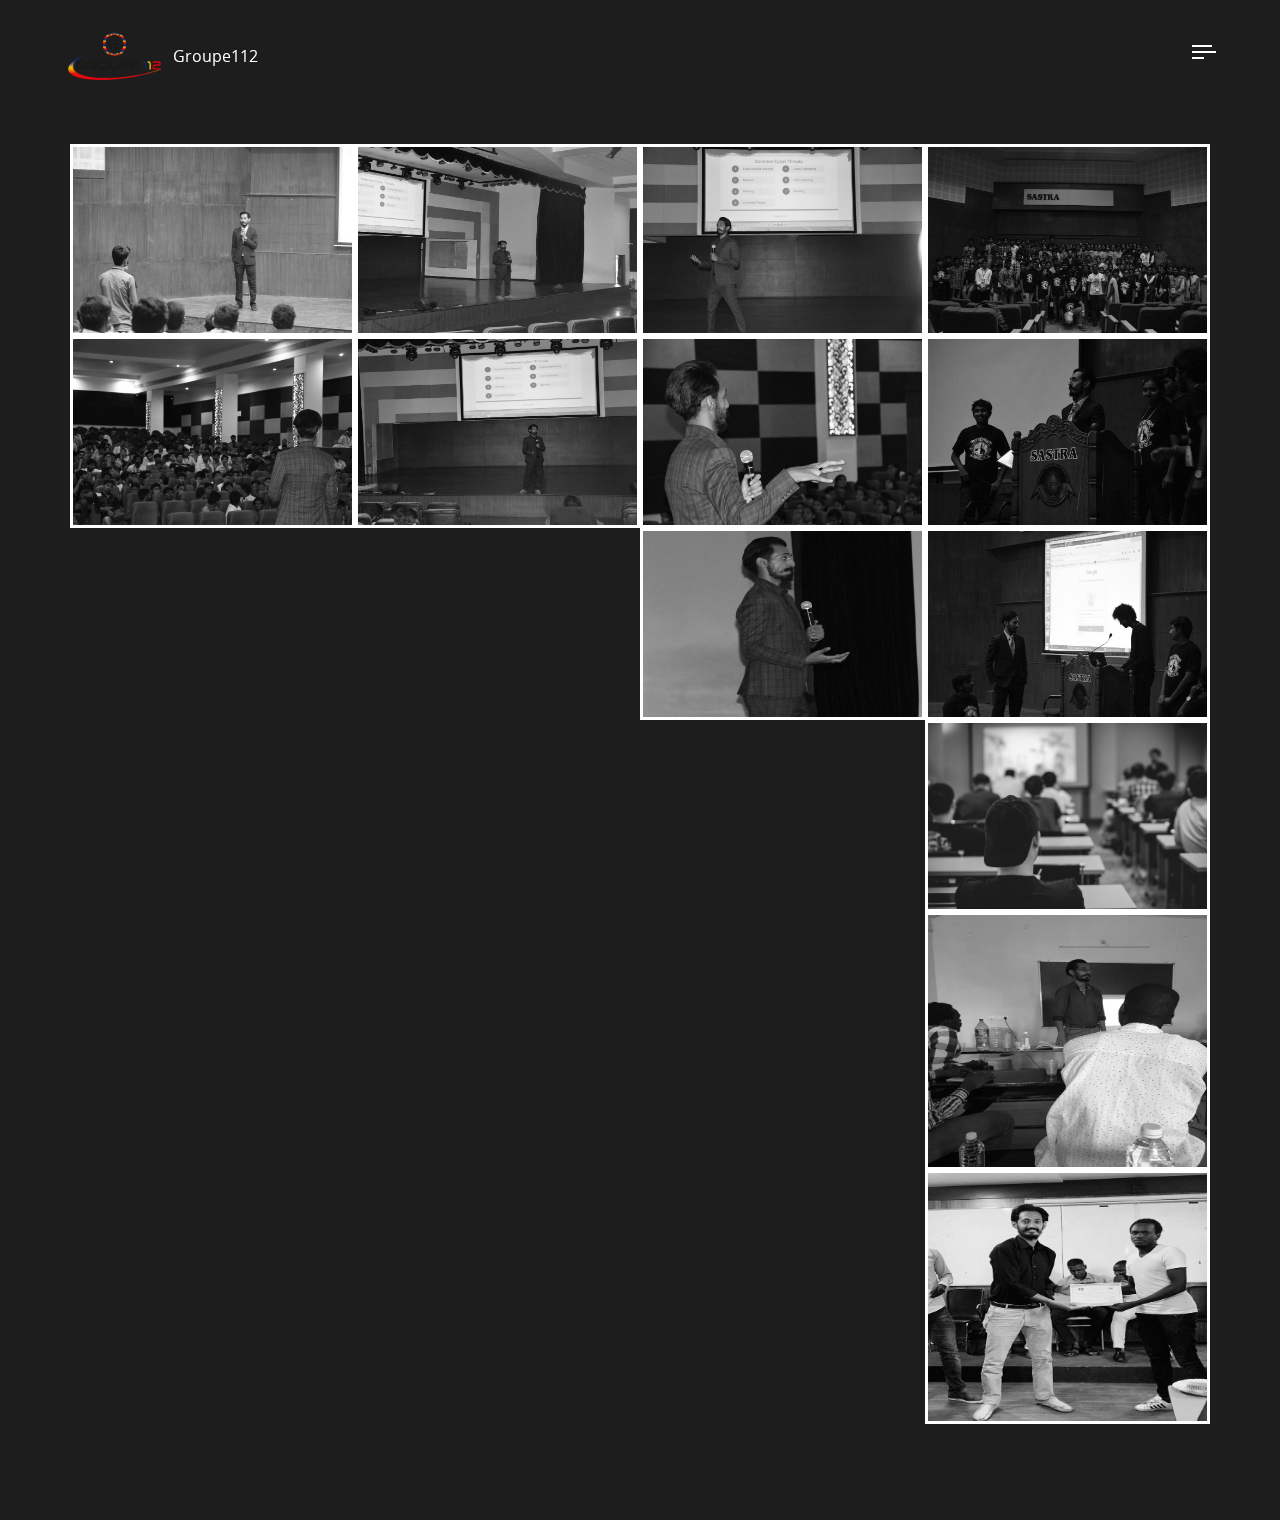
<file: gallery.html>
<!doctype html>


<html class="no-js" lang="en">



<head>
  <meta http-equiv="content-type" content="text/html; charset=UTF-8">

  <!-- Page Title Here -->
  <title> Group 112 | Portfolio</title>

  <!-- Meta -->
  <!-- Page Description Here -->
  <meta name="description" content="A beautiful and creative portfolio template. It is mobile friend (responsive) and comes with smooth animations">

  <!-- Disable screen scaling-->
  <meta name="viewport" content="width=device-width, user-scalable=no, initial-scale=1, maximum-scale=1, user-scalable=0">

  <!-- Twitter Meta -->
  <meta name="twitter:site" content="@miradontsoa">
  <meta name="twitter:creator" content="@miradontsoa">
  <meta name="twitter:card" content="summary">
  <meta name="twitter:title" content="Page Title">
  <meta name="twitter:description" content="Description of the page">
  <meta name="twitter:image" content="../img/bg-default.html">

  <!-- Facebook Meta -->
  <meta property="og:url" content="your website url here">
  <meta property="og:title" content="Page Title">
  <meta property="og:description" content="Description of the page">
  <meta property="og:type" content="website">
  <meta property="og:image" content="../img/bg-default.html">
  <meta property="og:image:secure_url" content="../img/bg-default.html">
  <meta property="og:image:type" content="image/jpg">
  <meta property="og:image:width" content="1200">
  <meta property="og:image:height" content="630">

  <!-- Place favicon.ico and apple-touch-icon(s) in the root directory -->
  <!-- Web fonts and Web Icons -->
  <link rel="stylesheet" href="fonts/opensans/stylesheet.css">
  <link rel="stylesheet" href="fonts/bebas/stylesheet.css">
  <link rel="stylesheet" href="fonts/ionicons.min.css">
  <link rel="stylesheet" href="fonts/font-awesome.min.css">

  <!-- Vendor CSS style -->
  <link rel="stylesheet" href="css/pageloader.css">

  <!-- Uncomment below to load individualy vendor CSS -->
  <link rel="stylesheet" href="css/bootstrap.min.css">
  <link rel="stylesheet" href="js/vendor/swiper.min.css">
  <link rel="stylesheet" href="js/vendor/jquery.fullpage.min.css">
  <link rel="stylesheet" href="js/vegas/vegas.min.css">

  <!-- Main CSS files -->
  <link rel="stylesheet" href="css/main.css">

  <!-- add alt layout here -->
  <link rel="stylesheet" href="css/style-default.css">

  <script src="js/vendor/modernizr-2.7.1.min.js"></script>
</head>

<body id="menu" class="body-page">
  <!--[if lt IE 8]>
            <p class="browsehappy">You are using an <strong>outdated</strong> browser. Please <a href="http://browsehappy.com/">upgrade your browser</a> to improve your experience.</p>
        <![endif]-->

  <!-- Page Loader : just comment these lines to remove it -->
  <!-- <div class="page-loader" id="page-loader">
    <div>
      <div class="icon ion-spin"></div>
      <p>loading</p>
    </div>
  </div> -->

  <!-- BEGIN OF site header Menu -->
  <header class="page-header page-header-gallery navbar page-header-alpha scrolled-white menu-right topmenu-right">

    <!-- Begin of menu icon toggler -->
    <button class="navbar-toggler site-menu-icon" id="navMenuIcon">
      <!-- Available class : menu-icon-dot / menu-icon-thick /menu-icon-random -->
      <span class="menu-icon menu-icon-random">
        <span class="bars">
          <span class="bar1"></span>
          <span class="bar2"></span>
          <span class="bar3"></span>
        </span>
      </span>
    </button>
    <!-- End of menu icon toggler -->

    <!-- Begin of logo/brand -->
    <a class="navbar-brand" href="index.html#">
      <span class="logo">
        <img class="light-logo" src="img/logo1.png" alt="Logo">
      </span>
      <span class="text">
        <span class="line">Groupe112</span>
      </span>
    </a>
    <!-- End of logo/brand -->

    <!-- begin of menu wrapper -->
    <div class="all-menu-wrapper" id="navbarMenu">
      <!-- Begin of top menu -->
      <nav class="navbar-topmenu">
        <!-- Begin of CTA Actions, & Icons menu -->
        
        <!-- End of CTA & Icons menu -->
      </nav>
      <!-- End of top menu -->

      <!-- Begin of hamburger mainmenu menu -->
       <nav class="navbar-mainmenu">
        <ul class="navbar-nav mr-auto">
          <li class="nav-item active">
            <a class="nav-link" href="index.html#home">Home
              <span class="sr-only">(current)</span>
            </a>
          </li>
          <li class="nav-item">
            <a class="nav-link" href="gallery.html">Portfolio</a>
          </li>
        </ul>
      </nav>
      <!-- End of hamburger mainmenu menu -->

    </div>
    <!-- end of menu wrapper -->

  </header>
  <!-- END OF site header Menu-->


  

    

         <section class="gallery py-5">
    <div class="container py-md-5">
      <h1 class="heading text-capitalize mb-lg-5 mb-4"></h1>
      <div class="row">
         <div class="col-lg-3 col-md-6 col-6 p-0 snap-img">


          <!-- Image Start-->
          <div class=" agileits_w3layouts_gallery_grid1 hover08">
           <div class="w3_agile_gallery_effect">
            <a href="img/a.jpg" data-lightbox="example-set" data-title=>
               <figure>    <img src="img/a.jpg" alt=" " class="img-fluid"> </figure>
            </a>
           </div>
          </div>

           <!-- Image Ends-->

          <div class="agileits_w3layouts_gallery_grid1 hover08">
           <div class="w3_agile_gallery_effect">
            <a href="img/b.jpg" data-lightbox="example-set" data-title=>
               <figure>    <img src="img/b.jpg" alt=" " class="img-fluid"> </figure>
            </a>
           </div>
          </div>

         </div>
         <div class="col-lg-3 col-md-6 col-6 p-0 snap-img">
          <div class=" agileits_w3layouts_gallery_grid1 hover08">
           <div class="w3_agile_gallery_effect">
            <a href="img/c.jpg" data-lightbox="example-set" data-title=>
               <figure>    <img src="img/c.jpg" alt=" " class="img-fluid"> </figure>
            </a>
           </div>
          </div>
          <div class="agileits_w3layouts_gallery_grid1 hover08">
           <div class="w3_agile_gallery_effect">
            <a href="img/d.jpg" data-lightbox="example-set" data-title=>
               <figure>    <img src="img/d.jpg" alt=" " class="img-fluid"> </figure>
            </a>
           </div>
          </div>
         </div>
         <div class="col-lg-3 col-md-6 col-6 p-0 snap-img">
          <div class="agileits_w3layouts_gallery_grid1 hover08">
           <div class="w3_agile_gallery_effect">
            <a href="img/e.jpg" data-lightbox="example-set" data-title=>
               <figure>    <img src="img/e.jpg" alt=" " class="img-fluid"> </figure>
            </a>
           </div>
          </div>
          <div class="agileits_w3layouts_gallery_grid1 hover08">
           <div class="w3_agile_gallery_effect">
            <a href="img/f.jpg" data-lightbox="example-set" data-title=>
               <figure>    <img src="img/f.jpg" alt=" " class="img-fluid"> </figure>
            </a>
           </div>
          </div>
          <div class="agileits_w3layouts_gallery_grid1 hover08">
           <div class="w3_agile_gallery_effect">
            <a href="img/g.jpg" data-lightbox="example-set" data-title=>
               <figure>    <img src="img/g.jpg" alt=" " class="img-fluid"> </figure>
            </a>
           </div>
          </div>
         </div>
        <div class="col-lg-3 col-md-6 col-6 p-0 snap-img">
          <div class=" agileits_w3layouts_gallery_grid1 hover08">
            <div class="w3_agile_gallery_effect">
              <a href="img/h.jpg" data-lightbox="example-set" data-title=>
              <figure>    <img src="img/h.jpg" alt=" " class="img-fluid"> </figure>
              </a>
            </div>
          </div>
          <div class="agileits_w3layouts_gallery_grid1 hover08">
            <div class="w3_agile_gallery_effect">
              <a href="img/j.jpg" data-lightbox="example-set" data-title=>
              <figure>    <img src="img/j.jpg" alt=" " class="img-fluid"> </figure>
              </a>
            </div>
          </div>
          <div class="agileits_w3layouts_gallery_grid1 hover08">
            <div class="w3_agile_gallery_effect">
              <a href="img/k.jpg" data-lightbox="example-set" data-title=>
              <figure>    <img src="img/k.jpg" alt=" " class="img-fluid"> </figure>
              </a>
            </div>
          </div>
          <div class="agileits_w3layouts_gallery_grid1 hover08">
            <div class="w3_agile_gallery_effect">
              <a href="img/l.jpg" data-lightbox="example-set" data-title=>
              <figure>    <img src="img/l.jpg" alt=" " class="img-fluid"> </figure>
              </a>
            </div>
          </div>
          <div class="agileits_w3layouts_gallery_grid1 hover08">
            <div class="w3_agile_gallery_effect">
              <a href="img/m.jpg" data-lightbox="example-set" data-title=>
              <figure>    <img src="img/m.jpg" alt=" " class="img-fluid"> </figure>
              </a>
            </div>
          </div>
                <div class="agileits_w3layouts_gallery_grid1 hover08">
            <div class="w3_agile_gallery_effect">
              <a href="img/n.jpg" data-lightbox="example-set" data-title=>
              <figure>    <img src="img/n.jpg" alt=" " class="img-fluid"> </figure>
              </a>
            </div>
          </div>
          
      </div>
    </div>
  </div>
</section>
 
 
  <!-- END OF page main content -->


  <!-- scripts -->
  <!-- All Javascript plugins goes here -->
  <script src="js/vendor/jquery-1.12.4.min.js"></script>
  <script src="js/slick/slick.min.js"></script>

  <!-- All vendor scripts -->
  <script src="js/vendor/parallax.min.js"></script>
  <script src="js/vendor/scrolloverflow.min.js"></script>
  <script src="js/vendor/all.js"></script>
  <script src="js/particlejs/particles.min.js"></script>

  <!-- Countdown script -->
  <script src="js/jquery.downCount.js"></script>

  <!-- Form script -->
  <script src="js/form_script.js"></script>

  <!-- Javascript main files -->
  <script src="js/main.js"></script>


</body>



</html>
</file>
<file: fonts/opensans/stylesheet.css>
/*OpenSans Font*/

@font-face {
    font-family: 'Opensans';
    src: url('OpenSans-Bold-webfont.eot');
    src: url('OpenSans-Bold-webfontd41d.eot?#iefix') format('embedded-opentype'),
         url('OpenSans-Bold-webfont.woff') format('woff'),
         url('OpenSans-Bold-webfont.ttf') format('truetype'),
         url('OpenSans-Bold-webfont.svg#open_sansbold') format('svg');
    font-weight: bold;
    font-style: normal;
}


@font-face {
    font-family: 'Opensans';
    src: url('opensans-light-webfont.eot');
    src: url('opensans-light-webfontd41d.eot?#iefix') format('embedded-opentype'),
         url('opensans-light-webfont.woff') format('woff'),
         url('opensans-light-webfont.ttf') format('truetype'),
         url('opensans-light-webfont.svg#open_sanslight') format('svg');
    font-weight: 300;
    font-style: normal;

}
@font-face {
    font-family: 'Open Sans';
    src: url('opensans-regular-webfont.eot');
    src: url('opensans-regular-webfontd41d.eot?#iefix') format('embedded-opentype'),
         url('opensans-regular-webfont.woff') format('woff'),
         url('opensans-regular-webfont.ttf') format('truetype'),
         url('opensans-regular-webfont.svg#open_sansregular') format('svg');
    font-weight: normal;
    font-style: normal;
}

@font-face {
    font-family: 'Open Sans';
    src: url('opensans-light-webfont.eot');
    src: url('opensans-light-webfontd41d.eot?#iefix') format('embedded-opentype'),
         url('opensans-light-webfont.woff') format('woff'),
         url('opensans-light-webfont.ttf') format('truetype'),
         url('opensans-light-webfont.svg#open_sanslight') format('svg');
    font-weight: 300;
    font-style: normal;

}
@font-face {
    font-family: 'Open Sans';
    src: url('opensans-regular-webfont.eot');
    src: url('opensans-regular-webfontd41d.eot?#iefix') format('embedded-opentype'),
         url('opensans-regular-webfont.woff') format('woff'),
         url('opensans-regular-webfont.ttf') format('truetype'),
         url('opensans-regular-webfont.svg#open_sansregular') format('svg');
    font-weight: normal;
    font-style: normal;
}
@font-face {
    font-family: 'Open Sans';
    src: url('OpenSans-Bold-webfont.eot');
    src: url('OpenSans-Bold-webfontd41d.eot?#iefix') format('embedded-opentype'),
         url('OpenSans-Bold-webfont.woff') format('woff'),
         url('OpenSans-Bold-webfont.ttf') format('truetype'),
         url('OpenSans-Bold-webfont.svg#open_sansbold') format('svg');
    font-weight: bold;
    font-style: normal;
}

/*
@font-face {
    font-family: 'OpenSans';
    src: url('opensans-light-webfont.eot');
    src: url('opensans-light-webfont.eot?#iefix') format('embedded-opentype'),
         url('opensans-light-webfont.woff') format('woff'),
         url('opensans-light-webfont.ttf') format('truetype'),
         url('opensans-light-webfont.svg#open_sanslight') format('svg');
    font-weight: 100;
    font-style: normal;

}

@font-face {
    font-family: 'OpenSans';
    src: url('opensans-regular-webfont.eot');
    src: url('opensans-regular-webfont.eot?#iefix') format('embedded-opentype'),
         url('opensans-regular-webfont.woff') format('woff'),
         url('opensans-regular-webfont.ttf') format('truetype'),
         url('opensans-regular-webfont.svg#open_sansregular') format('svg');
    font-weight: normal;
    font-style: normal;
}

@font-face {
    font-family: 'OpenSans';
    src: url('OpenSans-Bold-webfont.eot');
    src: url('OpenSans-Bold-webfont.eot?#iefix') format('embedded-opentype'),
         url('OpenSans-Bold-webfont.woff') format('woff'),
         url('OpenSans-Bold-webfont.ttf') format('truetype'),
         url('OpenSans-Bold-webfont.svg#open_sansbold') format('svg');
    font-weight: bold;
    font-style: normal;
}

@font-face {
    font-family: 'OpenSans';
    src: url('OpenSans-ExtraBold-webfont.eot');
    src: url('OpenSans-ExtraBold-webfont.eot?#iefix') format('embedded-opentype'),
         url('OpenSans-ExtraBold-webfont.woff') format('woff'),
         url('OpenSans-ExtraBold-webfont.ttf') format('truetype'),
         url('OpenSans-ExtraBold-webfont.svg#open_sansextrabold') format('svg');
    font-weight: 900;
    font-style: normal;
}*/
</file>
<file: fonts/bebas/stylesheet.css>
/* Generated by Font Squirrel (http://www.fontsquirrel.com) on May 20, 2014 */



@font-face {
    font-family: 'Bebas Neue';
    src: url('bebasneue_bold-webfont.eot');
    src: url('bebasneue_bold-webfontd41d.eot?#iefix') format('embedded-opentype'),
         url('bebasneue_bold-webfont.woff') format('woff'),
         url('bebasneue_bold-webfont.ttf') format('truetype'),
         url('bebasneue_bold-webfont.svg#bebas_neuebold') format('svg');
    font-weight: bold;
    font-style: normal;

}




@font-face {
    font-family: 'Bebas Neue';
    src: url('bebasneue_book-webfont.eot');
    src: url('bebasneue_book-webfontd41d.eot?#iefix') format('embedded-opentype'),
         url('bebasneue_book-webfont.woff') format('woff'),
         url('bebasneue_book-webfont.ttf') format('truetype'),
         url('bebasneue_book-webfont.svg#bebas_neuebook') format('svg');
    font-weight: 200;
    font-style: normal;

}




@font-face {
    font-family: 'Bebas Neue';
    src: url('bebasneue_light-webfont.eot');
    src: url('bebasneue_light-webfontd41d.eot?#iefix') format('embedded-opentype'),
         url('bebasneue_light-webfont.woff') format('woff'),
         url('bebasneue_light-webfont.ttf') format('truetype'),
         url('bebasneue_light-webfont.svg#bebas_neuelight') format('svg');
    font-weight: 300;
    font-style: normal;

}

@font-face {
    font-family: 'Bebas Neue';
    src: url('bebasneue_regular-webfont.eot');
    src: url('bebasneue_regular-webfontd41d.eot?#iefix') format('embedded-opentype'),
         url('bebasneue_regular-webfont.woff') format('woff'),
         url('bebasneue_regular-webfont.ttf') format('truetype'),
         url('bebasneue_regular-webfont.svg#bebas_neue_regularregular') format('svg');
    font-weight: normal;
    font-style: normal;

}




@font-face {
    font-family: 'Bebas Neue';
    src: url('bebasneue_thin-webfont.eot');
    src: url('bebasneue_thin-webfontd41d.eot?#iefix') format('embedded-opentype'),
         url('bebasneue_thin-webfont.woff') format('woff'),
         url('bebasneue_thin-webfont.ttf') format('truetype'),
         url('bebasneue_thin-webfont.svg#bebas_neuethin') format('svg');
    font-weight: 100;
    font-style: normal;

}
</file>
<file: css/pageloader.css>
/*----------------------------------------------------------------------
Page loader CSS BY HighHay

USAGE:
------
- Add this as an external CSS file and put it before other css links inside
html file
- Add the following tag inside HTML file :
<div class='page-loader'>
    <div><i class='fa fa-spinner  fa-spin'></i><p>loading</p></div>
</div>
------------------------------------------------------------------------*/
.page-loader{
    position: fixed;
    z-index: 200;
    width: 100%;
    height: 100%;
    top:0;
    left:0;
    background: #fff;
    display: block;  
    
}
.page-loader .fa{
    font-size: 2.5rem;
}
.page-loader,
.page-loader.visible{
    -webkit-transition: 0.6s;
    -ms-transition: 0.6s;
    -moz-transition: 0.6s;
    transition: 0.6s;
    opacity: 1;
    visibility: visible;    
}
.page-loader.p-hidden{
    visibility: hidden;
    opacity: 0;
}
    .page-loader div{
        position: absolute;
        top:50%;
        width: 100%;
        text-align: center;
        color: #1d1d1d;
        margin-top: -50px;
    	display: block; 
    }
		.page-loader div .icon{
			display: inline-block;
			margin-left: -20px;
            left: 50%;
			width: 40px;
			height: 40px;
			content: "";
			background: #1d1d1d;
			border-radius: 100px;
			border: 8px solid #fff;
			border-top-color: rgba(255, 255, 255, 0.58);
			border-bottom-color: rgba(255, 255, 255, 0.58);
		}
        .page-loader div p{
            margin-top: 100px;
            font-size: 14px;
            color: #555;
            letter-spacing: 1em;
            padding-left: 1em;
            text-transform: uppercase;
/*			font-family: 'Montserrat';*/
			font-family: 'Roboto', 'Helvetica', sans-serif;
			font-weight: bold;
        }
</file>
<file: css/main.css>
/*------------------------------------------------------------------
[Table of contents]
/** CSS Reference
    0. Base Style
	1. Components 
		1.1 form, button, input
		1.2 Layout
		1.3 Grid / list / slider / gallery
		1.4 Menu / menu-header / nav
		1.5 . Additional UI
	2. Page Header / .page-header
	3. Page Footer / .page-footer 
	4. Pages / .page-main
	5. Sections / .section
		5.1 Default layout / .section
		5.2 Home screen / .section-home
	6. Helper classes / Responsiveness
		6.1 Helper classes
		6.2 Responsiveness
	
	Sample hooks to altering this css file can be found in "style-colorX.css" file 

**/
/*---------- 
[Colors]
    text color : #FFFFFF, #FFF
	primary : #D1335B
	secondary : #3f4b62
	black : #1d1d1d
	white : #ffffff
	blue : #037FD5
[Typography]
	font-family :
	-  sans-serif Segoe UI / Roboto / Open sans / Helvetica with fallback to system-ui fonts
*/
.text-black {
  color: #1d1d1d !important; }

.text-primary {
  color: #037FD5 !important; }

.text-secondary {
  color: #3f4b62 !important; }

.text-white {
  color: #ffffff !important; }

.text-black {
  color: #1d1d1d !important; }

/* 0. Base style */
/* 0.1 Initializer */
/* 0.0 Tag/Classes Initailization */
audio,
canvas,
img,
svg,
video {
  vertical-align: middle; }

.browsehappy {
  margin: 0.2em 0;
  background: #ccc;
  color: #000;
  padding: 0.2em 0; }

body {
  font-family: "Open Sans", "Proxima Nova ", "Segoe UI", "Opensans", "Roboto", "Helvetica", -apple-system, system-ui, BlinkMacSystemFont, sans-serif;
  font-size: 1rem;
  background-color: #ffffff;
  color: #1d1d1d;
  margin: 0;
  padding: 0; }

ul, li {
  list-style: none outside none;
  margin: 0; }

iframe {
  border: none; }

ul, li {
  list-style: none outside none;
  margin: 0; }

a {
  color: #037FD5;
  cursor: pointer; }

h1, h2, h3, h4, h5, h6 {
  font-family: "Open Sans", "Proxima Nova ", "Segoe UI", "Opensans", "Roboto", "Helvetica", -apple-system, system-ui, BlinkMacSystemFont, sans-serif; }

h3, h4 {
  font-weight: normal; }

p {
  font-size: 1rem; }
  @media (min-width: 601px) {
    p {
      font-size: 1rem; } }
  @media (min-width: 1400px) {
    p {
      font-size: 1rem; } }

/* 1 Components */
/* 1.1 form, button, input */
.btn {
  padding: 0.75rem 1.5rem;
  cursor: pointer;
  min-height: 46px;
  line-height: 1.2; }
  .btn.no-border {
    border: none; }

.btn-sm {
  padding: 0.25rem 0.75rem;
  cursor: pointer;
  font-size: 0.875rem;
  line-height: 1.5;
  min-height: 30px; }

.btn-round {
  border-radius: 10rem; }

.btn-rect {
  border-radius: 0; }

.btn {
  color: #ffffff;
  border: 1px solid transparent;
  background-color: #037FD5;
  font-size: 1rem; }
  @media (min-width: 768px) {
    .btn {
      font-size: 0.875rem; } }
  @media (min-width: 960px) {
    .btn {
      font-size: 1rem; } }
  .btn.active, .btn:active {
    color: #ffffff;
    background-color: #025691; }
  .btn:hover, .btn:focus {
    color: #ffffff;
    background-color: #025691;
    border-color: #025691; }
  .btn.disabled, .btn:disabled {
    color: #ffffff;
    opacity: 0.7;
    background-color: #025691; }

.btn-full {
  width: 100%; }

.btn-primary {
  color: #ffffff;
  border: 1px solid transparent;
  background-color: #037FD5; }
  .btn-primary.active, .btn-primary:active {
    color: #ffffff;
    background-color: #025691; }
  .btn-primary:hover, .btn-primary:focus {
    color: #ffffff;
    background-color: #025691;
    border-color: #025691; }
  .btn-primary.disabled, .btn-primary:disabled {
    color: #ffffff;
    opacity: 0.7;
    background-color: #025691; }

.btn-secondary {
  color: #ffffff;
  border: 1px solid transparent;
  background-color: #3f4b62; }
  .btn-secondary.active, .btn-secondary:active {
    color: #ffffff;
    background-color: #2b3343; }
  .btn-secondary:hover, .btn-secondary:focus {
    color: #ffffff;
    background-color: #2b3343;
    border-color: #2b3343; }
  .btn-secondary.disabled, .btn-secondary:disabled {
    color: #ffffff;
    opacity: 0.7;
    background-color: #2b3343; }

.btn-white {
  color: #037FD5;
  border: 1px solid transparent;
  background-color: #ffffff; }
  .btn-white.active, .btn-white:active {
    color: #037FD5;
    background-color: #d6d6d6; }
  .btn-white:hover, .btn-white:focus {
    color: #037FD5;
    background-color: #d6d6d6;
    border-color: #d6d6d6; }
  .btn-white.disabled, .btn-white:disabled {
    color: #037FD5;
    opacity: 0.7;
    background-color: #d6d6d6; }

.btn-black {
  color: #ffffff;
  border: 1px solid transparent;
  background-color: #1d1d1d; }
  .btn-black.active, .btn-black:active {
    color: #ffffff;
    background-color: #141414; }
  .btn-black:hover, .btn-black:focus {
    color: #ffffff;
    background-color: #141414;
    border-color: #141414; }
  .btn-black.disabled, .btn-black:disabled {
    color: #ffffff;
    opacity: 0.7;
    background-color: #141414; }

.btn-outline-primary {
  color: #037FD5;
  border: 1px solid rgba(3, 127, 213, 0.2);
  -webkit-transition: 0.3s;
  transition: 0.3s;
  background: none;
  line-height: 1.25;
  display: -webkit-inline-box;
  display: -ms-inline-flexbox;
  display: inline-flex;
  -webkit-box-pack: center;
      -ms-flex-pack: center;
          justify-content: center;
  -webkit-box-align: center;
      -ms-flex-align: center;
          align-items: center; }
  .btn-outline-primary.active, .btn-outline-primary:active {
    color: #025691;
    border-color: #025691;
    background-color: transparent; }
  .btn-outline-primary:hover, .btn-outline-primary:focus {
    color: #025691;
    border-color: #025691;
    background-color: transparent; }
  .btn-outline-primary.disabled, .btn-outline-primary:disabled {
    color: #037FD5;
    opacity: 0.7;
    background-color: transparent; }

.btn-outline-secondary {
  color: #3f4b62;
  border: 1px solid rgba(63, 75, 98, 0.2);
  -webkit-transition: 0.3s;
  transition: 0.3s;
  background: none;
  line-height: 1.25;
  display: -webkit-inline-box;
  display: -ms-inline-flexbox;
  display: inline-flex;
  -webkit-box-pack: center;
      -ms-flex-pack: center;
          justify-content: center;
  -webkit-box-align: center;
      -ms-flex-align: center;
          align-items: center; }
  .btn-outline-secondary.active, .btn-outline-secondary:active {
    color: #2b3343;
    border-color: #2b3343;
    background-color: transparent; }
  .btn-outline-secondary:hover, .btn-outline-secondary:focus {
    color: #2b3343;
    border-color: #2b3343;
    background-color: transparent; }
  .btn-outline-secondary.disabled, .btn-outline-secondary:disabled {
    color: #3f4b62;
    opacity: 0.7;
    background-color: transparent; }

.btn-outline-white {
  color: #ffffff;
  border: 1px solid rgba(255, 255, 255, 0.2);
  -webkit-transition: 0.3s;
  transition: 0.3s;
  background: none;
  line-height: 1.25;
  display: -webkit-inline-box;
  display: -ms-inline-flexbox;
  display: inline-flex;
  -webkit-box-pack: center;
      -ms-flex-pack: center;
          justify-content: center;
  -webkit-box-align: center;
      -ms-flex-align: center;
          align-items: center; }
  .btn-outline-white.active, .btn-outline-white:active {
    color: white;
    border-color: white;
    background-color: transparent; }
  .btn-outline-white:hover, .btn-outline-white:focus {
    color: white;
    border-color: white;
    background-color: transparent; }
  .btn-outline-white.disabled, .btn-outline-white:disabled {
    color: #ffffff;
    opacity: 0.7;
    background-color: transparent; }
  .btn-outline-white:hover, .btn-outline-white:focus {
    -webkit-box-shadow: 0 2px 2px rgba(0, 0, 0, 0.2);
            box-shadow: 0 2px 2px rgba(0, 0, 0, 0.2); }

.btn-outline-black {
  color: #1d1d1d;
  border: 1px solid rgba(29, 29, 29, 0.2);
  -webkit-transition: 0.3s;
  transition: 0.3s;
  background: none;
  line-height: 1.25;
  display: -webkit-inline-box;
  display: -ms-inline-flexbox;
  display: inline-flex;
  -webkit-box-pack: center;
      -ms-flex-pack: center;
          justify-content: center;
  -webkit-box-align: center;
      -ms-flex-align: center;
          align-items: center; }
  .btn-outline-black.active, .btn-outline-black:active {
    color: #141414;
    border-color: #141414;
    background-color: transparent; }
  .btn-outline-black:hover, .btn-outline-black:focus {
    color: #141414;
    border-color: #141414;
    background-color: transparent; }
  .btn-outline-black.disabled, .btn-outline-black:disabled {
    color: #1d1d1d;
    opacity: 0.7;
    background-color: transparent; }

.btn-circicon {
  min-width: auto;
  color: #ffffff;
  border: none;
  background: none;
  position: relative;
  overflow: hidden;
  display: -webkit-inline-box;
  display: -ms-inline-flexbox;
  display: inline-flex;
  -webkit-box-align: center;
      -ms-flex-align: center;
          align-items: center;
  -webkit-box-pack: center;
      -ms-flex-pack: center;
          justify-content: center;
  padding: 0;
  -webkit-transition: 0.2s;
  transition: 0.2s; }
  .btn-circicon > .icon {
    background: #ffffff;
    color: #037FD5;
    vertical-align: middle;
    border-radius: 100px;
    position: relative;
    height: 46px;
    width: 46px;
    display: -webkit-inline-box;
    display: -ms-inline-flexbox;
    display: inline-flex;
    -webkit-box-align: center;
        -ms-flex-align: center;
            align-items: center;
    -webkit-box-pack: center;
        -ms-flex-pack: center;
            justify-content: center;
    -webkit-transition: 0.2s;
    transition: 0.2s; }
    .btn-circicon > .icon:before {
      content: "";
      background: #037FD5;
      position: absolute;
      top: 0;
      left: 0;
      bottom: 0;
      right: 0;
      opacity: 0;
      border-radius: 100px;
      -webkit-transform: scale(0.5);
              transform: scale(0.5);
      -webkit-transition: 0.2s;
      transition: 0.2s; }
    .btn-circicon > .icon .fa,
    .btn-circicon > .icon .ion,
    .btn-circicon > .icon .icon {
      font-size: 1rem;
      line-height: 1;
      position: relative;
      z-index: 1;
      -webkit-transition: 0.2s;
      transition: 0.2s; }
  .btn-circicon .text {
    display: inline-block;
    padding-right: 1rem;
    padding-left: 1rem;
    -webkit-transition: 0.2s;
    transition: 0.2s;
    font-size: 1rem; }
  .btn-circicon .icon + .text {
    padding-left: 1rem; }
  .btn-circicon:focus, .btn-circicon:hover {
    background: none;
    border: none;
    -webkit-box-shadow: none;
            box-shadow: none; }
    .btn-circicon:focus > .icon, .btn-circicon:hover > .icon {
      background: rgba(255, 255, 255, 0.2); }
      .btn-circicon:focus > .icon:before, .btn-circicon:hover > .icon:before {
        opacity: 1;
        -webkit-transform: scale(1);
                transform: scale(1); }
      .btn-circicon:focus > .icon .fa,
      .btn-circicon:focus > .icon .ion,
      .btn-circicon:focus > .icon .icon, .btn-circicon:hover > .icon .fa,
      .btn-circicon:hover > .icon .ion,
      .btn-circicon:hover > .icon .icon {
        color: #ffffff; }
    .btn-circicon:focus .text, .btn-circicon:hover .text {
      opacity: 0.5; }

.btn-circicon.btn-primary {
  color: #ffffff; }
  .btn-circicon.btn-primary .icon {
    background: #ffffff;
    color: #037FD5; }
  .btn-circicon.btn-primary:hover .icon {
    background: rgba(255, 255, 255, 0.2); }

.btn-circicon.btn-secondary {
  color: #ffffff; }
  .btn-circicon.btn-secondary .icon {
    background: #ffffff;
    color: #3f4b62; }
  .btn-circicon.btn-secondary:hover .icon {
    background: rgba(255, 255, 255, 0.2); }

.btn-circicon.btn-white {
  color: #ffffff; }
  .btn-circicon.btn-white .icon {
    background: #ffffff;
    color: #037FD5; }
  .btn-circicon.btn-white:hover .icon {
    background: rgba(255, 255, 255, 0.2); }

.btn-circicon.btn-black {
  color: #ffffff; }
  .btn-circicon.btn-black .icon {
    background: #ffffff;
    color: #1d1d1d; }
  .btn-circicon.btn-black:hover .icon {
    background: rgba(255, 255, 255, 0.2); }

.btn-transp-icon {
  color: #ffffff;
  border: none;
  background-color: transparent;
  padding-right: 3rem;
  padding-left: 1.5rem;
  position: relative;
  overflow: hidden;
  -webkit-transition: 0.2s;
  transition: 0.2s; }
  .btn-transp-icon .icon {
    text-align: left;
    vertical-align: middle;
    color: #ffffff;
    position: absolute;
    left: auto;
    right: 0;
    top: 50%;
    height: auto;
    width: 2.5rem;
    padding-top: 0;
    -webkit-transform: translateY(-50%);
            transform: translateY(-50%);
    line-height: 1; }
    .btn-transp-icon .icon .fa,
    .btn-transp-icon .icon .ion,
    .btn-transp-icon .icon .icon {
      font-size: 1.5rem;
      line-height: 1;
      position: relative; }
  .btn-transp-icon .text {
    display: inline-block; }
  .btn-transp-icon.active, .btn-transp-icon:active, .btn-transp-icon:hover {
    color: #ffffff;
    background: rgba(3, 107, 179, 0.25);
    -webkit-box-shadow: 0 2px 2px rgba(0, 0, 0, 0.2);
            box-shadow: 0 2px 2px rgba(0, 0, 0, 0.2);
    -webkit-transition: 0.3s;
    transition: 0.3s; }
  .btn-transp-icon.disabled, .btn-transp-icon:disabled {
    color: #ffffff;
    opacity: 0.7;
    background-color: #037FD5; }
  .btn-transp-icon.btn-outline {
    border: 1px solid currentColor; }
  .btn-transp-icon.icon-left {
    padding-left: 3rem;
    padding-right: 1.5rem; }
    .btn-transp-icon.icon-left .icon {
      text-align: right;
      right: auto;
      left: 0; }
  .btn-transp-icon.icon-only {
    padding: 0.75rem 0;
    height: 44px;
    width: 48px; }
    .btn-transp-icon.icon-only .icon {
      text-align: center;
      width: 100%; }
    .btn-transp-icon.icon-only.btn:hover .icon {
      color: #037FD5; }

.btn-transp-icon.btn-primary {
  color: #037FD5; }
  .btn-transp-icon.btn-primary .icon {
    color: #037FD5; }
  .btn-transp-icon.btn-primary.active, .btn-transp-icon.btn-primary:active, .btn-transp-icon.btn-primary:hover {
    color: inherit;
    background: rgba(3, 127, 213, 0.25); }
    .btn-transp-icon.btn-primary.active .icon, .btn-transp-icon.btn-primary:active .icon, .btn-transp-icon.btn-primary:hover .icon {
      color: #ffffff; }
  .btn-transp-icon.btn-primary.disabled, .btn-transp-icon.btn-primary:disabled {
    color: #ffffff;
    background-color: #037FD5; }
  .btn-transp-icon.btn-primary.icon-only:hover .icon {
    color: #ffffff; }

.btn-transp-icon.btn-secondary {
  color: #3f4b62; }
  .btn-transp-icon.btn-secondary .icon {
    color: #3f4b62; }
  .btn-transp-icon.btn-secondary.active, .btn-transp-icon.btn-secondary:active, .btn-transp-icon.btn-secondary:hover {
    color: inherit;
    background: rgba(63, 75, 98, 0.25); }
    .btn-transp-icon.btn-secondary.active .icon, .btn-transp-icon.btn-secondary:active .icon, .btn-transp-icon.btn-secondary:hover .icon {
      color: #ffffff; }
  .btn-transp-icon.btn-secondary.disabled, .btn-transp-icon.btn-secondary:disabled {
    color: #ffffff;
    background-color: #3f4b62; }
  .btn-transp-icon.btn-secondary.icon-only:hover .icon {
    color: #ffffff; }

.btn-transp-icon.btn-white {
  color: #ffffff; }
  .btn-transp-icon.btn-white .icon {
    color: #ffffff; }
  .btn-transp-icon.btn-white.active, .btn-transp-icon.btn-white:active, .btn-transp-icon.btn-white:hover {
    color: #ffffff;
    background: rgba(255, 255, 255, 0.25); }
    .btn-transp-icon.btn-white.active .icon, .btn-transp-icon.btn-white:active .icon, .btn-transp-icon.btn-white:hover .icon {
      color: #ffffff; }
  .btn-transp-icon.btn-white.disabled, .btn-transp-icon.btn-white:disabled {
    color: #ffffff;
    background-color: #ffffff; }
  .btn-transp-icon.btn-white.icon-only:hover .icon {
    color: #ffffff; }

.btn-transp-icon.btn-black {
  color: #1d1d1d; }
  .btn-transp-icon.btn-black .icon {
    color: #1d1d1d; }
  .btn-transp-icon.btn-black.active, .btn-transp-icon.btn-black:active, .btn-transp-icon.btn-black:hover {
    color: inherit;
    background: rgba(29, 29, 29, 0.25); }
    .btn-transp-icon.btn-black.active .icon, .btn-transp-icon.btn-black:active .icon, .btn-transp-icon.btn-black:hover .icon {
      color: #ffffff; }
  .btn-transp-icon.btn-black.disabled, .btn-transp-icon.btn-black:disabled {
    color: #ffffff;
    background-color: #1d1d1d; }
  .btn-transp-icon.btn-black.icon-only:hover .icon {
    color: #ffffff; }

.btns-transp-arrow-margin,
.btns-action.btns-transp-arrow-margin {
  margin-right: -2rem; }

.btn-transp-arrow {
  color: #ffffff;
  border: none;
  background-color: transparent;
  padding-right: 0;
  padding-left: 0;
  position: relative;
  -webkit-transition: 0.2s;
  transition: 0.2s;
  display: -webkit-inline-box;
  display: -ms-inline-flexbox;
  display: inline-flex;
  -webkit-box-pack: center;
      -ms-flex-pack: center;
          justify-content: center;
  -webkit-box-align: center;
      -ms-flex-align: center;
          align-items: center; }
  .btn-transp-arrow:focus {
    -webkit-box-shadow: none;
            box-shadow: none; }
  .btn-transp-arrow > .icon {
    color: currentColor;
    position: relative;
    display: inline-block;
    opacity: 0.5;
    -webkit-transition: 0.2s;
    transition: 0.2s; }
    .btn-transp-arrow > .icon .fa,
    .btn-transp-arrow > .icon .ion,
    .btn-transp-arrow > .icon .icon {
      font-size: 1.5rem;
      line-height: 1;
      position: relative; }
  .btn-transp-arrow > .icon + .text {
    margin-left: 0.75em; }
  .btn-transp-arrow > .text + .icon {
    margin-left: 0.75em; }
  .btn-transp-arrow .arrow-right {
    width: 1em;
    height: 1.2em; }
    .btn-transp-arrow .arrow-right:before {
      content: "";
      position: absolute;
      top: 5px;
      right: 0;
      width: 10px;
      height: 10px;
      border-top: 2px solid currentColor;
      border-right: 2px solid currentColor;
      -webkit-transform: rotate(45deg);
              transform: rotate(45deg);
      -webkit-transition: 0.2s;
      transition: 0.2s; }
    .btn-transp-arrow .arrow-right:after {
      content: "";
      top: 5px;
      right: 8px;
      position: absolute;
      width: 10px;
      height: 10px;
      border-top: 2px solid currentColor;
      border-right: 2px solid currentColor;
      -webkit-transform: rotate(45deg);
              transform: rotate(45deg);
      -webkit-transition: 0.2s;
      transition: 0.2s; }
  .btn-transp-arrow .arrow-left {
    width: 1em;
    height: 1.2em; }
    .btn-transp-arrow .arrow-left:before {
      content: "";
      position: absolute;
      top: 5px;
      left: 0;
      width: 10px;
      height: 10px;
      border-bottom: 2px solid currentColor;
      border-left: 2px solid currentColor;
      -webkit-transform: rotate(45deg);
              transform: rotate(45deg);
      -webkit-transition: 0.2s;
      transition: 0.2s; }
    .btn-transp-arrow .arrow-left:after {
      content: "";
      top: 5px;
      left: 8px;
      position: absolute;
      width: 10px;
      height: 10px;
      border-bottom: 2px solid currentColor;
      border-left: 2px solid currentColor;
      -webkit-transform: rotate(45deg);
              transform: rotate(45deg);
      -webkit-transition: 0.2s;
      transition: 0.2s; }
  .btn-transp-arrow .text {
    display: inline-block;
    position: relative;
    -webkit-transition: 0.2s;
    transition: 0.2s; }
  .btn-transp-arrow.icon-only {
    padding-left: 16px;
    padding-right: 16px; }
    .btn-transp-arrow.icon-only .arrow-left {
      margin-left: -16px; }
    .btn-transp-arrow.icon-only .arrow-right {
      margin-left: 32px; }
  .btn-transp-arrow.active, .btn-transp-arrow:active, .btn-transp-arrow:focus, .btn-transp-arrow:hover {
    color: #ffffff;
    background: none; }
    .btn-transp-arrow.active .icon, .btn-transp-arrow:active .icon, .btn-transp-arrow:focus .icon, .btn-transp-arrow:hover .icon {
      opacity: 1; }
    .btn-transp-arrow.active .arrow-right, .btn-transp-arrow:active .arrow-right, .btn-transp-arrow:focus .arrow-right, .btn-transp-arrow:hover .arrow-right {
      -webkit-transform: translateX(0.5em);
              transform: translateX(0.5em); }
      .btn-transp-arrow.active .arrow-right:after, .btn-transp-arrow:active .arrow-right:after, .btn-transp-arrow:focus .arrow-right:after, .btn-transp-arrow:hover .arrow-right:after {
        width: 18px;
        height: 2px;
        top: 9px;
        right: 1px;
        -webkit-transform: none;
                transform: none; }
    .btn-transp-arrow.active .arrow-left, .btn-transp-arrow:active .arrow-left, .btn-transp-arrow:focus .arrow-left, .btn-transp-arrow:hover .arrow-left {
      -webkit-transform: translateX(-0.5em);
              transform: translateX(-0.5em); }
      .btn-transp-arrow.active .arrow-left:after, .btn-transp-arrow:active .arrow-left:after, .btn-transp-arrow:focus .arrow-left:after, .btn-transp-arrow:hover .arrow-left:after {
        width: 18px;
        height: 2px;
        top: 9px;
        left: 1px;
        -webkit-transform: none;
                transform: none; }
    .btn-transp-arrow.active.icon-left .icon, .btn-transp-arrow:active.icon-left .icon, .btn-transp-arrow:focus.icon-left .icon, .btn-transp-arrow:hover.icon-left .icon {
      right: auto;
      left: 0.75rem; }
  .btn-transp-arrow.disabled, .btn-transp-arrow:disabled {
    color: #ffffff;
    opacity: 0.7;
    background-color: #037FD5; }
  .btn-transp-arrow.icon-left {
    padding-left: 3rem;
    padding-right: 1.5rem; }
    .btn-transp-arrow.icon-left .icon {
      right: auto;
      left: 1rem; }
  .btn-transp-arrow.icon-only {
    padding: 0.75rem 1.5rem;
    height: 44px;
    width: 48px; }

.icon-btn {
  padding-left: 8px;
  padding-right: 8px;
  display: inline-block;
  -webkit-transition: 0.3s;
  transition: 0.3s;
  color: #ffffff; }
  .icon-btn .icon {
    font-size: 32px; }
  .icon-btn:hover {
    color: rgba(255, 255, 255, 0.5); }

.icons-margin {
  margin-left: -8px;
  margin-right: -8px; }

.icon-btn.icon-btn-primary {
  color: #037FD5; }
  .icon-btn.icon-btn-primary:hover {
    color: rgba(3, 127, 213, 0.5); }

.icon-btn.icon-btn-secondary {
  color: #3f4b62; }
  .icon-btn.icon-btn-secondary:hover {
    color: rgba(63, 75, 98, 0.5); }

.icon-btn.icon-btn-white {
  color: #ffffff; }
  .icon-btn.icon-btn-white:hover {
    color: rgba(255, 255, 255, 0.5); }

.icon-btn.icon-btn-black {
  color: #1d1d1d; }
  .icon-btn.icon-btn-black:hover {
    color: rgba(29, 29, 29, 0.5); }

.form-container-transparent {
  background: none;
  border-radius: 8px; }
  @media (min-width: 768px) {
    .form-container-transparent {
      padding: 0rem; } }
  .form-container-transparent.shadow {
    -webkit-box-shadow: 0 0 40px rgba(0, 0, 0, 0.15);
            box-shadow: 0 0 40px rgba(0, 0, 0, 0.15); }
  .form-container-transparent .avatar {
    margin: 32px auto;
    display: block;
    width: 136px;
    height: 136px;
    border-radius: 400px;
    border: 8px solid #037FD5;
    position: relative; }
    .form-container-transparent .avatar .img-box {
      overflow: hidden;
      border-radius: 400px; }
    .form-container-transparent .avatar img {
      z-index: 1;
      position: relative;
      width: 100%;
      height: auto; }
    .form-container-transparent .avatar:before {
      content: "";
      position: absolute;
      z-index: 0;
      border-radius: 400px;
      top: -16px;
      left: -16px;
      width: 152px;
      height: 152px;
      background: rgba(3, 127, 213, 0.2); }
    .form-container-transparent .avatar:after {
      content: "";
      position: absolute;
      z-index: 0;
      border-radius: 400px;
      top: -24px;
      left: -24px;
      width: 168px;
      height: 168px;
      background: rgba(3, 127, 213, 0.1); }
  .form-container-transparent .form-desc p {
    opacity: 1; }
  .form-container-transparent .form-input {
    text-align: left; }
    .form-container-transparent .form-input label {
      font-size: 1rem;
      color: #037FD5;
      font-weight: bold; }
    .form-container-transparent .form-input .line {
      margin-bottom: 1rem; }
    .form-container-transparent .form-input .btn-full {
      width: 100%; }

.form-container-transparent.form-container-primary {
  color: currentColor; }
  .form-container-transparent.form-container-primary .avatar {
    border: 8px solid #037FD5; }
    .form-container-transparent.form-container-primary .avatar:before {
      background: rgba(3, 127, 213, 0.2); }
    .form-container-transparent.form-container-primary .avatar:after {
      background: rgba(3, 127, 213, 0.1); }
  .form-container-transparent.form-container-primary .form-desc h4 {
    color: #037FD5; }
  .form-container-transparent.form-container-primary .form-input label {
    color: #037FD5; }

.form-container-transparent.form-container-secondary {
  color: currentColor; }
  .form-container-transparent.form-container-secondary .avatar {
    border: 8px solid #3f4b62; }
    .form-container-transparent.form-container-secondary .avatar:before {
      background: rgba(63, 75, 98, 0.2); }
    .form-container-transparent.form-container-secondary .avatar:after {
      background: rgba(63, 75, 98, 0.1); }
  .form-container-transparent.form-container-secondary .form-desc h4 {
    color: #3f4b62; }
  .form-container-transparent.form-container-secondary .form-input label {
    color: #3f4b62; }

.form-container-transparent.form-container-white {
  color: currentColor; }
  .form-container-transparent.form-container-white .avatar {
    border: 8px solid #ffffff; }
    .form-container-transparent.form-container-white .avatar:before {
      background: rgba(255, 255, 255, 0.2); }
    .form-container-transparent.form-container-white .avatar:after {
      background: rgba(255, 255, 255, 0.1); }
  .form-container-transparent.form-container-white .form-desc h4 {
    color: #ffffff; }
  .form-container-transparent.form-container-white .form-input label {
    color: #ffffff; }

.form-container-transparent.form-container-black {
  color: currentColor; }
  .form-container-transparent.form-container-black .avatar {
    border: 8px solid #1d1d1d; }
    .form-container-transparent.form-container-black .avatar:before {
      background: rgba(29, 29, 29, 0.2); }
    .form-container-transparent.form-container-black .avatar:after {
      background: rgba(29, 29, 29, 0.1); }
  .form-container-transparent.form-container-black .form-desc h4 {
    color: #1d1d1d; }
  .form-container-transparent.form-container-black .form-input label {
    color: #1d1d1d; }

.form-control-line {
  display: block;
  width: 100%;
  border: none;
  background: none;
  -webkit-box-shadow: none;
          box-shadow: none;
  border-bottom: 2px solid #037FD5;
  color: inherit;
  border-radius: 0; }
  .form-control-line:focus {
    color: inherit;
    background: none;
    border-color: #025691;
    -webkit-box-shadow: none;
            box-shadow: none;
    outline: none; }

.form-control-line.form-control-primary {
  border-bottom-color: #037FD5; }
  .form-control-line.form-control-primary:focus {
    border-color: #025691; }
  .form-control-line.form-control-primary.custom-select {
    background: transparent url("data:image/svg+xml;charset=utf8,%3Csvg xmlns='http://www.w3.org/2000/svg' viewBox='0 0 4 5'%3E%3Cpath fill='%23037FD5' d='M2 0L0 2h4zm0 5L0 3h4z'/%3E%3C/svg%3E") no-repeat right 0.75rem center;
    background-size: 8px 10px; }

.form-control-line.form-control-secondary {
  border-bottom-color: #3f4b62; }
  .form-control-line.form-control-secondary:focus {
    border-color: #2b3343; }
  .form-control-line.form-control-secondary.custom-select {
    background: transparent url("data:image/svg+xml;charset=utf8,%3Csvg xmlns='http://www.w3.org/2000/svg' viewBox='0 0 4 5'%3E%3Cpath fill='%233f4b62' d='M2 0L0 2h4zm0 5L0 3h4z'/%3E%3C/svg%3E") no-repeat right 0.75rem center;
    background-size: 8px 10px; }

.form-control-line.form-control-white {
  border-bottom-color: #ffffff; }
  .form-control-line.form-control-white:focus {
    border-color: #adadad; }
  .form-control-line.form-control-white.custom-select {
    background: transparent url("data:image/svg+xml;charset=utf8,%3Csvg xmlns='http://www.w3.org/2000/svg' viewBox='0 0 4 5'%3E%3Cpath fill='%23ffffff' d='M2 0L0 2h4zm0 5L0 3h4z'/%3E%3C/svg%3E") no-repeat right 0.75rem center;
    background-size: 8px 10px; }

.form-control-line.form-control-black {
  border-bottom-color: #1d1d1d; }
  .form-control-line.form-control-black:focus {
    border-color: #141414; }
  .form-control-line.form-control-black.custom-select {
    background: transparent url("data:image/svg+xml;charset=utf8,%3Csvg xmlns='http://www.w3.org/2000/svg' viewBox='0 0 4 5'%3E%3Cpath fill='%231d1d1d' d='M2 0L0 2h4zm0 5L0 3h4z'/%3E%3C/svg%3E") no-repeat right 0.75rem center;
    background-size: 8px 10px; }

.form-control-outline {
  display: block;
  width: 100%;
  border: 1px solid #037FD5;
  background: none;
  -webkit-box-shadow: none;
          box-shadow: none;
  color: inherit;
  border-radius: 8px; }
  .form-control-outline.thick {
    border-width: 2px; }
  .form-control-outline:focus {
    color: inherit;
    border-color: #025691;
    background: none;
    -webkit-box-shadow: none;
            box-shadow: none;
    outline: none; }

.form-control-outline.form-control-primary {
  border-color: #037FD5; }
  .form-control-outline.form-control-primary:focus {
    border-color: #025691; }
  .form-control-outline.form-control-primary.custom-select {
    background: transparent url("data:image/svg+xml;charset=utf8,%3Csvg xmlns='http://www.w3.org/2000/svg' viewBox='0 0 4 5'%3E%3Cpath fill='%23037FD5' d='M2 0L0 2h4zm0 5L0 3h4z'/%3E%3C/svg%3E") no-repeat right 0.75rem center;
    background-size: 8px 10px; }

.form-control-outline.form-control-secondary {
  border-color: #3f4b62; }
  .form-control-outline.form-control-secondary:focus {
    border-color: #2b3343; }
  .form-control-outline.form-control-secondary.custom-select {
    background: transparent url("data:image/svg+xml;charset=utf8,%3Csvg xmlns='http://www.w3.org/2000/svg' viewBox='0 0 4 5'%3E%3Cpath fill='%233f4b62' d='M2 0L0 2h4zm0 5L0 3h4z'/%3E%3C/svg%3E") no-repeat right 0.75rem center;
    background-size: 8px 10px; }

.form-control-outline.form-control-white {
  border-color: #ffffff; }
  .form-control-outline.form-control-white:focus {
    border-color: #adadad; }
  .form-control-outline.form-control-white.custom-select {
    background: transparent url("data:image/svg+xml;charset=utf8,%3Csvg xmlns='http://www.w3.org/2000/svg' viewBox='0 0 4 5'%3E%3Cpath fill='%23ffffff' d='M2 0L0 2h4zm0 5L0 3h4z'/%3E%3C/svg%3E") no-repeat right 0.75rem center;
    background-size: 8px 10px; }

.form-control-outline.form-control-black {
  border-color: #1d1d1d; }
  .form-control-outline.form-control-black:focus {
    border-color: #141414; }
  .form-control-outline.form-control-black.custom-select {
    background: transparent url("data:image/svg+xml;charset=utf8,%3Csvg xmlns='http://www.w3.org/2000/svg' viewBox='0 0 4 5'%3E%3Cpath fill='%231d1d1d' d='M2 0L0 2h4zm0 5L0 3h4z'/%3E%3C/svg%3E") no-repeat right 0.75rem center;
    background-size: 8px 10px; }

.form-control-full {
  display: block;
  width: 100%;
  border: none;
  background: #037FD5;
  -webkit-box-shadow: none;
          box-shadow: none;
  color: #ffffff; }
  .form-control-full:focus {
    color: inherit;
    background: #025691;
    -webkit-box-shadow: none;
            box-shadow: none;
    outline: none; }

.form-control-full.form-control-primary {
  background: #037FD5;
  color: #ffffff; }
  .form-control-full.form-control-primary:focus {
    background: #025691; }
  .form-control-full.form-control-primary.custom-select {
    background: #037FD5 url("data:image/svg+xml;charset=utf8,%3Csvg xmlns='http://www.w3.org/2000/svg' viewBox='0 0 4 5'%3E%3Cpath fill='%23ffffff' d='M2 0L0 2h4zm0 5L0 3h4z'/%3E%3C/svg%3E") no-repeat right 0.75rem center;
    background-size: 8px 10px; }

.form-control-full.form-control-secondary {
  background: #3f4b62;
  color: #ffffff; }
  .form-control-full.form-control-secondary:focus {
    background: #2b3343; }
  .form-control-full.form-control-secondary.custom-select {
    background: #3f4b62 url("data:image/svg+xml;charset=utf8,%3Csvg xmlns='http://www.w3.org/2000/svg' viewBox='0 0 4 5'%3E%3Cpath fill='%23ffffff' d='M2 0L0 2h4zm0 5L0 3h4z'/%3E%3C/svg%3E") no-repeat right 0.75rem center;
    background-size: 8px 10px; }

.form-control-full.form-control-white {
  background: #ffffff;
  color: #ffffff; }
  .form-control-full.form-control-white:focus {
    background: #adadad; }
  .form-control-full.form-control-white.custom-select {
    background: #ffffff url("data:image/svg+xml;charset=utf8,%3Csvg xmlns='http://www.w3.org/2000/svg' viewBox='0 0 4 5'%3E%3Cpath fill='%23ffffff' d='M2 0L0 2h4zm0 5L0 3h4z'/%3E%3C/svg%3E") no-repeat right 0.75rem center;
    background-size: 8px 10px; }

.form-control-full.form-control-black {
  background: #1d1d1d;
  color: #ffffff; }
  .form-control-full.form-control-black:focus {
    background: #141414; }
  .form-control-full.form-control-black.custom-select {
    background: #1d1d1d url("data:image/svg+xml;charset=utf8,%3Csvg xmlns='http://www.w3.org/2000/svg' viewBox='0 0 4 5'%3E%3Cpath fill='%23ffffff' d='M2 0L0 2h4zm0 5L0 3h4z'/%3E%3C/svg%3E") no-repeat right 0.75rem center;
    background-size: 8px 10px; }

.form-control-transluscent.form-control-primary {
  background: rgba(3, 127, 213, 0.2);
  color: #037FD5; }
  .form-control-transluscent.form-control-primary:focus {
    background: rgba(3, 127, 213, 0.1); }
  .form-control-transluscent.form-control-primary.custom-select {
    background: rgba(3, 127, 213, 0.2) url("data:image/svg+xml;charset=utf8,%3Csvg xmlns='http://www.w3.org/2000/svg' viewBox='0 0 4 5'%3E%3Cpath fill='%23037FD5' d='M2 0L0 2h4zm0 5L0 3h4z'/%3E%3C/svg%3E") no-repeat right 0.75rem center;
    background-size: 8px 10px; }

.form-control-transluscent.form-control-secondary {
  background: rgba(63, 75, 98, 0.2);
  color: #3f4b62; }
  .form-control-transluscent.form-control-secondary:focus {
    background: rgba(63, 75, 98, 0.1); }
  .form-control-transluscent.form-control-secondary.custom-select {
    background: rgba(63, 75, 98, 0.2) url("data:image/svg+xml;charset=utf8,%3Csvg xmlns='http://www.w3.org/2000/svg' viewBox='0 0 4 5'%3E%3Cpath fill='%233f4b62' d='M2 0L0 2h4zm0 5L0 3h4z'/%3E%3C/svg%3E") no-repeat right 0.75rem center;
    background-size: 8px 10px; }

.form-control-transluscent.form-control-white {
  background: rgba(255, 255, 255, 0.2);
  color: #ffffff; }
  .form-control-transluscent.form-control-white:focus {
    background: rgba(255, 255, 255, 0.1); }
  .form-control-transluscent.form-control-white.custom-select {
    background: rgba(255, 255, 255, 0.2) url("data:image/svg+xml;charset=utf8,%3Csvg xmlns='http://www.w3.org/2000/svg' viewBox='0 0 4 5'%3E%3Cpath fill='%23ffffff' d='M2 0L0 2h4zm0 5L0 3h4z'/%3E%3C/svg%3E") no-repeat right 0.75rem center;
    background-size: 8px 10px; }

.form-control-transluscent.form-control-black {
  background: rgba(29, 29, 29, 0.2);
  color: #1d1d1d; }
  .form-control-transluscent.form-control-black:focus {
    background: rgba(29, 29, 29, 0.1); }
  .form-control-transluscent.form-control-black.custom-select {
    background: rgba(29, 29, 29, 0.2) url("data:image/svg+xml;charset=utf8,%3Csvg xmlns='http://www.w3.org/2000/svg' viewBox='0 0 4 5'%3E%3Cpath fill='%231d1d1d' d='M2 0L0 2h4zm0 5L0 3h4z'/%3E%3C/svg%3E") no-repeat right 0.75rem center;
    background-size: 8px 10px; }

textarea {
  min-height: 96px; }

.form-control.shadow {
  -webkit-box-shadow: 0 2px 2px rgba(0, 0, 0, 0.2);
          box-shadow: 0 2px 2px rgba(0, 0, 0, 0.2); }

.form-control.border {
  border: 1px solid currentColor !important; }

.form-group {
  position: relative;
  margin-bottom: 0.5rem; }
  .form-group label, .form-group .label {
    margin-bottom: 0.5rem; }
  .form-group label.error {
    position: absolute;
    font-family: "Open Sans", "Proxima Nova ", "Segoe UI", "Opensans", "Roboto", "Helvetica", -apple-system, system-ui, BlinkMacSystemFont, sans-serif;
    color: #ffffff;
    font-size: 12px;
    top: 4px;
    bottom: auto;
    right: 0;
    text-align: right;
    padding-right: 8px;
    width: auto;
    z-index: -1; }

.form-group.mb-0 {
  margin-bottom: 0; }

.form-text-feedback {
  position: relative;
  font-size: 1rem;
  height: 1.5em;
  text-overflow: ellipsis;
  overflow: hidden;
  -webkit-transition: 0.15s;
  transition: 0.15s; }
  .form-text-feedback.invisible {
    height: 0; }

.gone {
  -webkit-transition: 0.3s;
  transition: 0.3s;
  opacity: 0;
  visibility: hidden; }

.form-control-outline,
.form-control-line {
  border-color: #ffffff; }
  .form-control-outline:focus,
  .form-control-line:focus {
    border-color: #adadad; }

/* 1.2 Layout */
.grid-1 .item {
  width: 100%;
  padding-right: 8px; }

.grid-2 .item {
  width: 50%;
  padding-right: 8px; }

.grid-3 .item {
  width: 33.33333%;
  padding-right: 8px; }

.grid-4 .item {
  width: 25%;
  padding-right: 8px; }

.grid-5 .item {
  width: 20%;
  padding-right: 8px; }

.grid-6 .item {
  width: 16.66667%;
  padding-right: 8px; }

.grid-7 .item {
  width: 14.28571%;
  padding-right: 8px; }

.grid-8 .item {
  width: 12.5%;
  padding-right: 8px; }

.grid-9 .item {
  width: 11.11111%;
  padding-right: 8px; }

.grid-10 .item {
  width: 10%;
  padding-right: 8px; }

.grid-11 .item {
  width: 9.09091%;
  padding-right: 8px; }

.grid-12 .item {
  width: 8.33333%;
  padding-right: 8px; }

@media (min-width: 768px) {
  .grid-md-1 .item {
    width: 100%;
    padding-right: 8px; }
  .grid-md-2 .item {
    width: 50%;
    padding-right: 8px; }
  .grid-md-3 .item {
    width: 33.33333%;
    padding-right: 8px; }
  .grid-md-4 .item {
    width: 25%;
    padding-right: 8px; }
  .grid-md-5 .item {
    width: 20%;
    padding-right: 8px; }
  .grid-md-6 .item {
    width: 16.66667%;
    padding-right: 8px; }
  .grid-md-7 .item {
    width: 14.28571%;
    padding-right: 8px; }
  .grid-md-8 .item {
    width: 12.5%;
    padding-right: 8px; }
  .grid-md-9 .item {
    width: 11.11111%;
    padding-right: 8px; }
  .grid-md-10 .item {
    width: 10%;
    padding-right: 8px; }
  .grid-md-11 .item {
    width: 9.09091%;
    padding-right: 8px; }
  .grid-md-12 .item {
    width: 8.33333%;
    padding-right: 8px; } }

@media (min-width: 960px) {
  .grid-lg-1 .item {
    width: 100%;
    padding-right: 8px; }
  .grid-lg-2 .item {
    width: 50%;
    padding-right: 8px; }
  .grid-lg-3 .item {
    width: 33.33333%;
    padding-right: 8px; }
  .grid-lg-4 .item {
    width: 25%;
    padding-right: 8px; }
  .grid-lg-5 .item {
    width: 20%;
    padding-right: 8px; }
  .grid-lg-6 .item {
    width: 16.66667%;
    padding-right: 8px; }
  .grid-lg-7 .item {
    width: 14.28571%;
    padding-right: 8px; }
  .grid-lg-8 .item {
    width: 12.5%;
    padding-right: 8px; }
  .grid-lg-9 .item {
    width: 11.11111%;
    padding-right: 8px; }
  .grid-lg-10 .item {
    width: 10%;
    padding-right: 8px; }
  .grid-lg-11 .item {
    width: 9.09091%;
    padding-right: 8px; }
  .grid-lg-12 .item {
    width: 8.33333%;
    padding-right: 8px; } }

.article .article-header {
  margin-bottom: 2rem; }
  .article .article-header .wrapper {
    width: 100%;
    max-width: 720px;
    margin-left: auto;
    margin-right: auto; }

.article .article-content {
  margin-top: 2rem; }
  .article .article-content .wrapper {
    width: 100%;
    max-width: 720px;
    margin-left: auto;
    margin-right: auto; }

/*.article .article-footer .article-details {
  margin-top: 2rem;
  padding-top: 2rem;
  width: 100%;
  max-width: 720px;
  margin-left: auto;
  margin-right: auto; }*/

.article .media .icon {
  font-size: 4.5rem;
  display: block;
  width: 1em;
  height: 1em;
  line-height: 1; }

.article .media img {
  width: 4.5rem;
  height: auto; }

.media-article-title .media-body {
  overflow: hidden; }
  .media-article-title .media-body .media-title {
    font-size: 1rem; }
  .media-article-title .media-body p {
    font-size: 0.75rem; }

.code-highlight {
  border-radius: 4px;
  border: 1px solid #e1e1e1;
  overflow: hidden; }
  .code-highlight .code-title {
    padding: 2px 1rem;
    font-size: 0.875rem;
    border-bottom: none;
    background: #e1e1e1;
    font-family: Menlo, Monaco, Consolas, "Liberation Mono", "Courier New", monospace;
    color: #1d1d1d;
    font-weight: bold;
    border-radius: 4px 4px 0 0; }
    .code-highlight .code-title:before {
      content: ">>";
      margin-right: 0.5rem;
      color: #8b8b8b; }
  .code-highlight pre {
    padding: 1rem;
    font-size: 0.875rem;
    max-height: 600px;
    overflow: auto;
    background: #f8f9fa;
    color: #1d1d1d;
    font-family: Menlo, Monaco, Consolas, "Liberation Mono", "Courier New", monospace;
    margin-bottom: 0; }

.code-highlight-beta .code-title {
  padding: 2px 1rem;
  font-size: 0.875rem;
  border: 2px solid #f8f9fa;
  border-bottom: none;
  background: #ffffff;
  font-family: Menlo, Monaco, Consolas, "Liberation Mono", "Courier New", monospace;
  color: #1d1d1d;
  font-weight: bold; }

.code-highlight-beta pre {
  padding: 1rem;
  font-size: 0.875rem;
  max-height: 600px;
  overflow: auto;
  background: #f8f9fa;
  color: #1d1d1d;
  font-family: Menlo, Monaco, Consolas, "Liberation Mono", "Courier New", monospace; }

@media (min-width: 768px) {
  .article-light {
    padding-left: 64px;
    padding-right: 64px; } }

@media (min-width: 1200px) {
  .article-light {
    padding: 0; } }

.article-light > .article-content > .wrapper > h2 {
  font-family: "Open Sans", "Proxima Nova ", "Segoe UI", "Opensans", "Roboto", "Helvetica", -apple-system, system-ui, BlinkMacSystemFont, sans-serif;
  font-weight: bold;
  font-size: 3rem;
  font-weight: 300;
  margin-top: 2rem;
  margin-bottom: 2rem; }

.article-light > .article-content > .wrapper > p {
  font-family: "Open Sans", "Proxima Nova ", "Segoe UI", "Opensans", "Roboto", "Helvetica", -apple-system, system-ui, BlinkMacSystemFont, sans-serif;
  font-size: 1rem; }
  @media (min-width: 768px) {
    .article-light > .article-content > .wrapper > p {
      font-size: 1rem; } }
  @media (min-width: 960px) {
    .article-light > .article-content > .wrapper > p {
      font-size: 1rem; } }
  .article-light > .article-content > .wrapper > p.italic {
    font-style: italic; }

.article-light > .article-content > .wrapper > h3 {
  margin-top: 1.5rem; }

.article-light > .article-content > .wrapper > p {
  font-family: "Open Sans", "Proxima Nova ", "Segoe UI", "Opensans", "Roboto", "Helvetica", -apple-system, system-ui, BlinkMacSystemFont, sans-serif;
  margin-top: 1.5rem; }

.article-light > .article-content > .wrapper > img {
  margin-top: 1.5rem;
  max-width: 100%; }

.article-light > .article-content > .wrapper > hr {
  display: block;
  position: relative;
  border: 0;
  margin-top: 44px;
  margin-bottom: 2rem;
  text-align: center;
  width: 100%; }
  .article-light > .article-content > .wrapper > hr:before {
    content: '---';
    display: inline-block;
    margin-left: .6em;
    color: rgba(29, 29, 29, 0.6);
    position: relative;
    top: -30px;
    font-weight: 400;
    font-size: 28px;
    letter-spacing: .75em; }

.article-light > .article-content > .wrapper > li {
  font-family: "Open Sans", "Proxima Nova ", "Segoe UI", "Opensans", "Roboto", "Helvetica", -apple-system, system-ui, BlinkMacSystemFont, sans-serif;
  font-size: 1rem;
  margin-left: 30px;
  margin-bottom: 14px;
  position: relative;
  list-style: none; }
  @media (min-width: 768px) {
    .article-light > .article-content > .wrapper > li {
      font-size: 1rem; } }
  @media (min-width: 960px) {
    .article-light > .article-content > .wrapper > li {
      font-size: 1rem; } }
  .article-light > .article-content > .wrapper > li.italic {
    font-style: italic; }
  .article-light > .article-content > .wrapper > li:before {
    position: absolute;
    -webkit-box-sizing: border-box;
            box-sizing: border-box;
    width: 6px;
    height: 6px;
    content: "";
    background: currentColor;
    margin-left: -20px;
    left: 0;
    top: 12px;
    border-radius: 60px; }

.article-light > .article-content > .wrapper > a {
  color: inherit;
  text-decoration: underline; }

.article-light > .article-content > .wrapper > blockquote {
  margin-top: 24px;
  border-left: 3px solid #1d1d1d;
  padding-left: 20px;
  margin-left: -24px;
  padding-top: 0px;
  padding-bottom: 2px;
  font-family: "Open Sans", "Proxima Nova ", "Segoe UI", "Opensans", "Roboto", "Helvetica", -apple-system, system-ui, BlinkMacSystemFont, sans-serif;
  font-size: 1rem;
  font-style: italic;
  color: rgba(29, 29, 29, 0.6); }
  @media (min-width: 768px) {
    .article-light > .article-content > .wrapper > blockquote {
      font-size: 1rem; } }
  @media (min-width: 960px) {
    .article-light > .article-content > .wrapper > blockquote {
      font-size: 1rem; } }
  .article-light > .article-content > .wrapper > blockquote.italic {
    font-style: italic; }

/*.article-light .article-footer {
  margin-bottom: 2rem; }
  .article-light .article-footer .article-details {
    border-top: 1px solid rgba(139, 139, 139, 0.35); }
  .article-light .article-footer .article-comments {
    padding-top: 2rem;
    padding-bottom: 2rem; }*/

.article-doc h2 {
  margin-top: 3rem; }

.article-doc h3 {
  margin-top: 1.5rem; }

.article-doc h2:before, .article-doc h3:before {
  display: block;
  height: 6rem;
  margin-top: -6rem;
  visibility: hidden;
  content: ""; }

.article-doc img {
  max-width: 100%;
  margin-top: 1rem;
  margin-bottom: 1rem; }

.article-doc .article-content ol, .article-doc .article-content p, .article-doc .article-content ul {
  max-width: 80%;
  opacity: 1; }

.article-doc .article-content ul {
  padding-left: 2rem;
  margin-bottom: 1rem; }

.article-doc .article-content hr {
  width: 100%;
  margin: 1rem 0;
  border-top: 2px solid #e1e1e1; }

.article-doc .article-content blockquote {
  border-left: 2px solid #e1e1e1;
  padding-left: 2rem; }

.img-avatar-alpha {
  position: relative; }
  .img-avatar-alpha .img {
    width: 100%;
    max-width: 300px;
    border-radius: 300px;
    border: 12px solid #037FD5;
    position: relative; }
    .img-avatar-alpha .img img {
      width: 100%;
      height: auto;
      position: relative;
      border-radius: 300px;
      z-index: 1; }
  .img-avatar-alpha.shadow .img {
    -webkit-box-shadow: 0 0 40px rgba(0, 0, 0, 0.15);
            box-shadow: 0 0 40px rgba(0, 0, 0, 0.15); }

.img-avatar-alpha.img-primary .img {
  border-color: #037FD5; }

.img-avatar-alpha.img-secondary .img {
  border-color: #3f4b62; }

.img-avatar-alpha.img-white .img {
  border-color: #ffffff; }

.img-avatar-alpha.img-black .img {
  border-color: #1d1d1d; }

.img-frame-normal {
  position: relative; }
  .img-frame-normal img {
    width: 100%;
    height: auto; }
  .img-frame-normal.portrait .img-1 {
    max-width: 320px; }
  .img-frame-normal .img-1 {
    width: 100%;
    position: relative; }
    .img-frame-normal .img-1 img {
      position: relative; }
    .img-frame-normal .img-1 a::after {
      position: absolute;
      content: "";
      top: 0;
      left: 0;
      right: 0;
      bottom: 0;
      border: 1px solid rgba(255, 255, 255, 0.2);
      -webkit-transition: 0.2s;
      transition: 0.2s; }
    .img-frame-normal .img-1 .price {
      position: absolute;
      right: 1.5rem;
      top: 1rem;
      font-size: 1.5rem;
      font-weight: bold;
      text-shadow: 0 1px 2px rgba(0, 0, 0, 0.2); }
      .img-frame-normal .img-1 .price.bottom {
        right: 0;
        top: auto;
        bottom: -2.75rem; }
  .img-frame-normal .legend {
    margin-top: 16px; }
    .img-frame-normal .legend.decor {
      margin-top: 3rem;
      position: relative; }
      .img-frame-normal .legend.decor:after {
        content: '';
        position: absolute;
        left: 50%;
        top: -2.5rem;
        height: 2rem;
        width: 1px;
        border-left: 1px solid rgba(255, 255, 255, 0.2); }
    .img-frame-normal .legend h3 {
      font-size: 1rem; }
    @media (min-width: 768px) {
      .img-frame-normal .legend {
        width: 100%; }
        .img-frame-normal .legend.pos-abs {
          position: absolute; } }
    @media (max-height: 480px) {
      .img-frame-normal .legend.pos-abs {
        position: relative; } }
  .img-frame-normal:hover .img-1 a:after {
    top: 8px;
    left: 8px;
    right: 8px;
    bottom: 8px;
    border: 1px solid #ffffff; }

.img-frame-outline {
  position: relative; }
  .img-frame-outline img {
    width: 100%;
    height: auto; }
  .img-frame-outline.portrait .img-1 {
    max-width: 380px; }
  .img-frame-outline .img-1 {
    width: 100%;
    max-width: 480px;
    position: relative;
    padding: 16px; }
    .img-frame-outline .img-1 img {
      position: relative;
      z-index: 1; }
    .img-frame-outline .img-1:before {
      content: "";
      position: absolute;
      z-index: 0;
      top: 0;
      left: 0;
      right: 0;
      bottom: 0;
      border: 4px solid #037FD5; }
    @media (min-width: 768px) {
      .img-frame-outline .img-1 {
        padding: 32px; }
        .img-frame-outline .img-1:before {
          border-width: 8px; } }
  .img-frame-outline .legend {
    margin-top: 8px; }
    @media (min-width: 768px) {
      .img-frame-outline .legend {
        margin-top: 16px; } }
  .img-frame-outline.frame-small .img-1:before {
    top: 32px;
    left: 0;
    right: 0;
    bottom: 32px; }
  .img-frame-outline.frame-small .legend {
    margin-top: -8px;
    padding: 0 16px; }
  @media (min-width: 768px) {
    .img-frame-outline.frame-small .img-1:before {
      top: 64px;
      left: 0;
      right: 0;
      bottom: 64px; }
    .img-frame-outline.frame-small .legend {
      margin-top: -16px;
      padding: 0 32px; } }
  .img-frame-outline.translated-left .img-1 {
    padding-top: 0;
    padding-right: 0; }
    .img-frame-outline.translated-left .img-1:before {
      top: 16px;
      left: 0;
      right: 16px;
      bottom: 0; }
    @media (min-width: 768px) {
      .img-frame-outline.translated-left .img-1:before {
        top: 32px;
        left: 0;
        right: 32px;
        bottom: 0; } }
  .img-frame-outline.translated-right .img-1 {
    padding-top: 0;
    padding-left: 0; }
    .img-frame-outline.translated-right .img-1:before {
      top: 16px;
      left: 16px;
      right: 0;
      bottom: 0; }
  @media (min-width: 768px) {
    .img-frame-outline.translated-right .img-1:before {
      top: 32px;
      left: 32px;
      right: 0;
      bottom: 0; } }

.img-frame-outline.img-primary .img-1:before {
  border-color: #037FD5; }

.img-frame-outline.img-secondary .img-1:before {
  border-color: #3f4b62; }

.img-frame-outline.img-white .img-1:before {
  border-color: #ffffff; }

.img-frame-outline.img-black .img-1:before {
  border-color: #1d1d1d; }

.img-frame-legend-alpha {
  position: relative; }
  @media (min-width: 768px) {
    .img-frame-legend-alpha {
      padding: 0; } }
  .img-frame-legend-alpha img {
    width: 100%;
    height: auto; }
  .img-frame-legend-alpha.portrait .img-1 {
    max-width: 320px; }
  .img-frame-legend-alpha .img-1 {
    width: 100%;
    position: relative;
    z-index: 0; }
    .img-frame-legend-alpha .img-1:before {
      content: "";
      background: rgba(0, 0, 0, 0.2);
      top: 0;
      left: 0;
      width: 100%;
      height: 100%;
      position: absolute;
      z-index: 2; }
    .img-frame-legend-alpha .img-1 img {
      position: relative;
      z-index: 1; }
    .img-frame-legend-alpha .img-1.shadow {
      -webkit-box-shadow: 0 0 40px rgba(0, 0, 0, 0.3);
              box-shadow: 0 0 40px rgba(0, 0, 0, 0.3); }
  .img-frame-legend-alpha .legend {
    text-align: left;
    left: -0;
    margin-top: 1rem; }
    @media (min-width: 768px) {
      .img-frame-legend-alpha .legend {
        position: absolute;
        margin-top: 0rem;
        z-index: 1;
        left: 24px;
        top: 24px; } }
    @media (min-width: 960px) {
      .img-frame-legend-alpha .legend {
        margin-top: 0rem;
        position: absolute;
        top: 36px;
        width: 100%;
        z-index: 1;
        left: 40px; } }

.media {
  display: -webkit-box;
  display: -ms-flexbox;
  display: flex;
  -webkit-box-orient: horizontal;
  -webkit-box-direction: normal;
      -ms-flex-direction: row;
          flex-direction: row; }
  @media (min-width: 960px) {
    .media {
      -webkit-box-orient: vertical;
      -webkit-box-direction: normal;
          -ms-flex-direction: column;
              flex-direction: column; } }
  .media.img-left {
    -webkit-box-orient: horizontal;
    -webkit-box-direction: normal;
        -ms-flex-direction: row;
            flex-direction: row; }
  .media .img > .icon {
    font-size: 4rem;
    display: block;
    width: 1em;
    height: 1em;
    line-height: 1; }
  .media .img img {
    width: 4.5rem;
    height: 4.5rem; }
  .media h4 {
    font-size: 1rem; }

.media-article-title {
  -webkit-box-orient: horizontal;
  -webkit-box-direction: normal;
      -ms-flex-direction: row;
          flex-direction: row; }
  @media (min-width: 960px) {
    .media-article-title {
      -webkit-box-orient: horizontal;
      -webkit-box-direction: normal;
          -ms-flex-direction: row;
              flex-direction: row; } }
  .media-article-title .media-body {
    overflow: hidden; }
    .media-article-title .media-body .media-title {
      font-size: 1rem; }
    .media-article-title .media-body p {
      font-size: 0.75rem; }

.media-project {
  padding: 8px !important;
  position: relative; }
  .media-project:before {
    content: "";
    position: absolute;
    height: 35%;
    background-image: -webkit-gradient(linear, left bottom, left top, from(transparent), to(rgba(0, 0, 0, 0.65)));
    background-image: linear-gradient(to top, transparent, rgba(0, 0, 0, 0.65));
    top: 8px;
    left: 8px;
    right: 8px;
    z-index: 0; }
  .media-project:after {
    content: "";
    position: absolute;
    height: 100px;
    background-image: -webkit-gradient(linear, left top, left bottom, from(transparent), to(rgba(0, 0, 0, 0.5)));
    background-image: linear-gradient(to bottom, transparent, rgba(0, 0, 0, 0.5));
    top: auto;
    bottom: 8px;
    left: 8px;
    right: 8px;
    z-index: 0; }
  .media-project .media-img img {
    width: 100%;
    height: auto; }
  .media-project .media-img:before {
    position: absolute;
    content: "";
    top: 8px;
    left: 8px;
    right: 8px;
    bottom: 8px;
    background: rgba(0, 0, 0, 0.1);
    -webkit-transition: 0.2s;
    transition: 0.2s; }
  .media-project .media-img:after {
    position: absolute;
    content: "";
    top: 8px;
    left: 8px;
    right: 8px;
    bottom: 8px;
    border: 1px solid rgba(255, 255, 255, 0);
    -webkit-transition: 0.2s;
    transition: 0.2s; }
  .media-project .media-body {
    position: absolute;
    top: 1.5rem;
    left: 2rem;
    z-index: 1; }
    .media-project .media-body a {
      color: #ffffff;
      text-decoration: none; }
    .media-project .media-body h4 {
      margin: 0; }
    .media-project .media-body h3 {
      font-size: 1.5rem;
      font-weight: bold;
      margin: 0; }
    .media-project .media-body .price {
      font-weight: bold;
      font-size: 1rem;
      color: #ffffff; }
 /* .media-project .media-footer {
    position: absolute;
    bottom: 1rem;
    right: 2rem;
    z-index: 1; }*/
  .media-project:hover .media-img:before {
    background: rgba(0, 0, 0, 0.4); }
  .media-project:hover .media-img:after {
    top: 16px;
    left: 16px;
    right: 16px;
    bottom: 16px;
    border: 1px solid white; }

/* 1.3 Grid / list / slider / gallery / price table */
.carousel-slick-alpha .item-list .ilustr img {
  width: 200px; }

.carousel-slick-alpha .slick-prev, .carousel-slick-alpha .slick-next {
  font-size: 0;
  line-height: 0;
  position: absolute;
  top: 50%;
  display: block;
  width: 48px;
  height: 48px;
  padding: 0;
  -webkit-transform: translate(0, -50%);
          transform: translate(0, -50%);
  border: 2px solid #037FD5;
  border-radius: 48px;
  cursor: pointer;
  outline: none;
  background: transparent;
  color: inherit; }

.carousel-slick-alpha .slick-prev {
  left: -56px; }
  .carousel-slick-alpha .slick-prev:before {
    position: absolute;
    top: 50%;
    -webkit-transform: translate(-25%, -50%) rotate(45deg);
            transform: translate(-25%, -50%) rotate(45deg);
    content: "";
    height: 12px;
    width: 12px;
    border-left: 2px solid currentColor;
    border-bottom: 2px solid currentColor; }

.carousel-slick-alpha .slick-next {
  right: -56px;
  left: auto; }
  .carousel-slick-alpha .slick-next:before {
    position: absolute;
    top: 50%;
    -webkit-transform: translate(-75%, -50%) rotate(45deg);
            transform: translate(-75%, -50%) rotate(45deg);
    content: "";
    height: 12px;
    width: 12px;
    border-right: 2px solid currentColor;
    border-top: 2px solid currentColor; }

.carousel-slick-alpha.arrow-left .slick-prev, .carousel-slick-alpha.arrow-left .slick-next {
  left: 0;
  right: auto; }
  @media (min-width: 768px) {
    .carousel-slick-alpha.arrow-left .slick-prev, .carousel-slick-alpha.arrow-left .slick-next {
      left: -56px; } }

.carousel-slick-alpha.arrow-left .slick-prev {
  -webkit-transform: translate(0, -110%);
          transform: translate(0, -110%); }

.carousel-slick-alpha.arrow-left .slick-next {
  -webkit-transform: translate(0, 10%);
          transform: translate(0, 10%); }

.carousel-slick-alpha.arrow-right .slick-prev, .carousel-slick-alpha.arrow-right .slick-next {
  right: 0;
  left: auto; }
  @media (min-width: 768px) {
    .carousel-slick-alpha.arrow-right .slick-prev, .carousel-slick-alpha.arrow-right .slick-next {
      right: -56px; } }

.carousel-slick-alpha.arrow-right .slick-prev {
  -webkit-transform: translate(0, -110%);
          transform: translate(0, -110%); }

.carousel-slick-alpha.arrow-right .slick-next {
  -webkit-transform: translate(0, 10%);
          transform: translate(0, 10%); }

.carousel-slick-alpha .slick-dots {
  opacity: 1;
  position: absolute;
  bottom: -25px;
  display: block;
  width: 100%;
  padding: 0;
  margin: 0;
  list-style: none;
  text-align: center; }
  .carousel-slick-alpha .slick-dots li {
    position: relative;
    display: inline-block;
    width: 20px;
    height: 20px;
    margin: 0 5px;
    padding: 0;
    cursor: pointer; }
    .carousel-slick-alpha .slick-dots li.slick-active button:before {
      width: 16px;
      height: 16px; }
    .carousel-slick-alpha .slick-dots li button {
      font-size: 0;
      line-height: 0;
      display: block;
      width: 20px;
      height: 20px;
      padding: 5px;
      cursor: pointer;
      color: transparent;
      border: 0;
      outline: none;
      background: transparent;
      position: relative; }
      .carousel-slick-alpha .slick-dots li button:before {
        width: 8px;
        height: 8px;
        background: #037FD5;
        border-radius: 40px;
        position: absolute;
        content: "";
        top: 50%;
        left: 50%;
        -webkit-transform: translate(-50%, -50%);
                transform: translate(-50%, -50%);
        -webkit-transition: 0.3s;
        transition: 0.3s; }

.carousel-slick-alpha.dots-left .slick-dots {
  text-align: left; }

.carousel-slick-alpha.dots-right .slick-dots {
  text-align: right; }

.carousel-swiper-alpha {
  position: relative; }
  .carousel-swiper-alpha ul, .carousel-swiper-alpha li {
    list-style: none;
    opacity: 1;
    color: #ffffff; }
  .carousel-swiper-alpha .swiper-wrapper {
    margin: 0;
    padding: 0; }
  .carousel-swiper-alpha .slider-container {
    width: 100%; }
    .carousel-swiper-alpha .slider-container .slide-item {
      margin: 0;
      padding: 0; }
    .carousel-swiper-alpha .slider-container .illustr .img,
    .carousel-swiper-alpha .slider-container .illustr img {
      width: 100%;
      display: block; }
    .carousel-swiper-alpha .slider-container .legend {
      display: block;
      margin-top: 1.5rem;
      color: #ffffff; }
      .carousel-swiper-alpha .slider-container .legend h3,
      .carousel-swiper-alpha .slider-container .legend h4 {
        font-size: 1rem; }
        @media (min-width: 768px) {
          .carousel-swiper-alpha .slider-container .legend h3,
          .carousel-swiper-alpha .slider-container .legend h4 {
            font-size: 0.875rem; } }
        @media (min-width: 960px) {
          .carousel-swiper-alpha .slider-container .legend h3,
          .carousel-swiper-alpha .slider-container .legend h4 {
            font-size: 1rem; } }
      .carousel-swiper-alpha .slider-container .legend h3 {
        font-size: 1rem;
        font-weight: bold; }
      .carousel-swiper-alpha .slider-container .legend .icons {
        margin-left: -8px; }
    .carousel-swiper-alpha .slider-container .swiper-slide-active .illustr {
      opacity: 1;
      -webkit-transform: none;
              transform: none; }
    .carousel-swiper-alpha .slider-container .swiper-slide-active .legend {
      opacity: 1;
      -webkit-transform: none;
              transform: none;
      -webkit-transition-delay: 0.15s;
              transition-delay: 0.15s; }
    .carousel-swiper-alpha .slider-container .swiper-slide-active:before {
      opacity: 0; }
    .carousel-swiper-alpha .slider-container .swiper-slide .illustr {
      -webkit-transition: 0.3s;
      transition: 0.3s;
      opacity: 0; }
    .carousel-swiper-alpha .slider-container .swiper-slide .legend {
      -webkit-transition: 0.3s;
      transition: 0.3s;
      opacity: 0; }
    .carousel-swiper-alpha .slider-container .swiper-slide-active .illustr {
      -webkit-transition: 0.3s;
      transition: 0.3s;
      opacity: 1;
      -webkit-transition: 0s;
      transition: 0s; }
    .carousel-swiper-alpha .slider-container .swiper-slide-active .legend {
      -webkit-transition: 0.3s;
      transition: 0.3s;
      opacity: 1;
      -webkit-transition: 0s;
      transition: 0s; }
    .carousel-swiper-alpha .slider-container .swiper-slide-active + .swiper-slide .illustr {
      opacity: 1;
      -webkit-transform: none;
              transform: none;
      -webkit-transition-delay: 0.15s;
              transition-delay: 0.15s; }
    .carousel-swiper-alpha .slider-container .swiper-slide-active + .swiper-slide .legend {
      opacity: 1;
      -webkit-transform: none;
              transform: none;
      -webkit-transition-delay: 0.15s;
              transition-delay: 0.15s; }
  .carousel-swiper-alpha .items-pagination {
    margin-top: 8px;
    margin-bottom: 18px;
    padding-bottom: 32px; }
    @media (min-width: 768px) {
      .carousel-swiper-alpha .items-pagination {
        padding-bottom: 0; } }
    .carousel-swiper-alpha .items-pagination .swiper-pagination-bullet {
      background: currentColor;
      margin-left: 8px;
      margin-right: 8px;
      opacity: 0.5;
      -webkit-transition: 0.15s;
      transition: 0.15s; }
    .carousel-swiper-alpha .items-pagination .swiper-pagination-bullet-active {
      -webkit-transform: scale(2);
              transform: scale(2);
      opacity: 1; }
  .carousel-swiper-alpha .items-pagination.bar .swiper-pagination-bullet {
    border-radius: 0;
    height: 4px;
    width: 32px;
    opacity: 0.5;
    margin-left: 0;
    margin-right: 4px;
    position: relative; }
    @media (min-width: 768px) {
      .carousel-swiper-alpha .items-pagination.bar .swiper-pagination-bullet {
        width: 32px; } }
    .carousel-swiper-alpha .items-pagination.bar .swiper-pagination-bullet:after {
      position: absolute;
      top: -8px;
      bottom: -8px;
      width: 100%;
      left: 0;
      content: ""; }
  .carousel-swiper-alpha .items-pagination.bar .swiper-pagination-bullet-active {
    opacity: 1;
    -webkit-transform: none;
            transform: none; }
  .carousel-swiper-alpha .items-button {
    position: absolute;
    top: 50%;
    z-index: 1;
    margin-top: -22px;
    -webkit-transform: translate(0, -50%);
            transform: translate(0, -50%); }
    .carousel-swiper-alpha .items-button.items-button-prev {
      left: 0; }
      @media (min-width: 768px) {
        .carousel-swiper-alpha .items-button.items-button-prev.fit {
          left: 25%; } }
    .carousel-swiper-alpha .items-button.items-button-next {
      right: 0; }
      @media (min-width: 768px) {
        .carousel-swiper-alpha .items-button.items-button-next.fit {
          right: 25%; } }
    .carousel-swiper-alpha .items-button.bottom {
      bottom: -20px;
      top: auto;
      -webkit-transform: none;
              transform: none;
      margin-top: 0; }
    .carousel-swiper-alpha .items-button.top {
      top: 0;
      -webkit-transform: none;
              transform: none;
      margin-top: 0; }

.carousel-swiper-beta {
  position: relative; }
  .carousel-swiper-beta .slider-container {
    width: 100%;
    padding: 0; }
    .carousel-swiper-beta .slider-container a {
      text-decoration: none; }
    .carousel-swiper-beta .slider-container .slide-item {
      margin-top: 0;
      margin-bottom: 0; }
    .carousel-swiper-beta .slider-container .item-list {
      padding: 0;
      opacity: 1; }
    .carousel-swiper-beta .slider-container .item-wrapper {
      padding: 0;
      display: block; }
      @media (min-width: 768px) {
        .carousel-swiper-beta .slider-container .item-wrapper {
          padding: 0 0; } }
    .carousel-swiper-beta .slider-container .illustr {
      display: block;
      position: relative;
      width: 100%;
      background: #1d1d1d;
      overflow: hidden;
      -webkit-transition: 0.15s;
      transition: 0.15s;
      color: #ffffff;
      height: 200px;
      display: -webkit-box;
      display: -ms-flexbox;
      display: flex;
      -webkit-box-align: center;
          -ms-flex-align: center;
              align-items: center;
      -webkit-box-pack: center;
          -ms-flex-pack: center;
              justify-content: center; }
      @media (min-width: 768px) {
        .carousel-swiper-beta .slider-container .illustr {
          min-height: 200px;
          height: 300px; } }
      .carousel-swiper-beta .slider-container .illustr:before {
        content: "";
        position: absolute;
        height: 75%;
        background-image: -webkit-gradient(linear, left bottom, left top, from(transparent), to(rgba(0, 0, 0, 0.65)));
        background-image: linear-gradient(to top, transparent, rgba(0, 0, 0, 0.65));
        top: 0px;
        left: 0px;
        right: 0px;
        z-index: 0; }
      .carousel-swiper-beta .slider-container .illustr .img {
        width: 100%;
        display: block; }
      .carousel-swiper-beta .slider-container .illustr div.img {
        height: 100%; }
      .carousel-swiper-beta .slider-container .illustr img {
        width: 100%;
        display: block; }
    .carousel-swiper-beta .slider-container .legend {
      position: absolute;
      z-index: 1;
      opacity: 0;
      -webkit-transition: 0.3s;
      transition: 0.3s;
      margin-left: 20px;
      top: 32px;
      color: #ffffff; }
      .carousel-swiper-beta .slider-container .legend a {
        color: #ffffff; }
      .carousel-swiper-beta .slider-container .legend .icons {
        margin-left: -8px; }
        .carousel-swiper-beta .slider-container .legend .icons .icon-btn {
          color: #ffffff; }
          .carousel-swiper-beta .slider-container .legend .icons .icon-btn:hover {
            color: rgba(255, 255, 255, 0.5); }
      .carousel-swiper-beta .slider-container .legend:hover {
        color: currentColor;
        text-decoration: none; }
      @media (min-width: 768px) {
        .carousel-swiper-beta .slider-container .legend {
          margin-left: 64px; } }
      .carousel-swiper-beta .slider-container .legend h3 {
        font-size: 1.5rem;
        font-weight: bold; }
        @media (min-width: 960px) {
          .carousel-swiper-beta .slider-container .legend h3 {
            font-size: 2rem; } }
      .carousel-swiper-beta .slider-container .legend h4 {
        font-size: 1rem; }
        @media (min-width: 768px) {
          .carousel-swiper-beta .slider-container .legend h4 {
            font-size: 0.875rem; } }
        @media (min-width: 960px) {
          .carousel-swiper-beta .slider-container .legend h4 {
            font-size: 1rem; } }
    .carousel-swiper-beta .slider-container .swiper-slide {
      position: relative;
      -webkit-transition: 0.3s;
      transition: 0.3s; }
    .carousel-swiper-beta .slider-container .swiper-slide-active .illustr {
      opacity: 1;
      -webkit-transform: none;
              transform: none; }
    .carousel-swiper-beta .slider-container .swiper-slide-active .legend {
      opacity: 1;
      -webkit-transform: none;
              transform: none;
      -webkit-transition-delay: 0.15s;
              transition-delay: 0.15s; }
    .carousel-swiper-beta .slider-container .swiper-slide-active:before {
      opacity: 0; }
    .carousel-swiper-beta .slider-container .swiper-slide-active + .swiper-slide .legend {
      opacity: 1;
      -webkit-transform: none;
              transform: none;
      -webkit-transition-delay: 0.15s;
              transition-delay: 0.15s; }
  .carousel-swiper-beta .items-pagination {
    margin-top: 26px;
    margin-bottom: 18px;
    padding-bottom: 32px;
    display: -webkit-box;
    display: -ms-flexbox;
    display: flex;
    -webkit-box-align: center;
        -ms-flex-align: center;
            align-items: center;
    -webkit-box-pack: center;
        -ms-flex-pack: center;
            justify-content: center; }
    @media (min-width: 768px) {
      .carousel-swiper-beta .items-pagination {
        padding-bottom: 0; } }
    .carousel-swiper-beta .items-pagination .swiper-pagination-bullet {
      background: currentColor;
      margin-left: 8px;
      margin-right: 8px;
      opacity: 0.5;
      -webkit-transition: 0.15s;
      transition: 0.15s; }
    .carousel-swiper-beta .items-pagination .swiper-pagination-bullet-active {
      -webkit-transform: scale(2);
              transform: scale(2);
      opacity: 1; }
  .carousel-swiper-beta .items-pagination.bar .swiper-pagination-bullet {
    border-radius: 0;
    height: 4px;
    width: 32px;
    opacity: 0.5;
    margin-left: 0;
    margin-right: 4px;
    position: relative; }
    @media (min-width: 768px) {
      .carousel-swiper-beta .items-pagination.bar .swiper-pagination-bullet {
        width: 32px; } }
    .carousel-swiper-beta .items-pagination.bar .swiper-pagination-bullet:after {
      position: absolute;
      top: -8px;
      bottom: -8px;
      width: 100%;
      left: 0;
      content: ""; }
  .carousel-swiper-beta .items-pagination.bar .swiper-pagination-bullet-active {
    opacity: 1;
    -webkit-transform: none;
            transform: none; }
  .carousel-swiper-beta .items-button {
    position: absolute;
    top: 50%;
    z-index: 1;
    margin-top: -22px;
    -webkit-transform: translate(0, -50%);
            transform: translate(0, -50%); }
    .carousel-swiper-beta .items-button.items-button-prev {
      left: 16px; }
      @media (min-width: 768px) {
        .carousel-swiper-beta .items-button.items-button-prev.fit {
          left: 64px; } }
    .carousel-swiper-beta .items-button.items-button-next {
      right: 16px; }
      @media (min-width: 768px) {
        .carousel-swiper-beta .items-button.items-button-next.fit {
          right: 64px; } }
    .carousel-swiper-beta .items-button.bottom {
      bottom: -20px;
      top: auto;
      -webkit-transform: none;
              transform: none;
      margin-top: 0; }
    .carousel-swiper-beta .items-button.top {
      top: 0;
      -webkit-transform: none;
              transform: none;
      margin-top: 0; }

.carousel-swiper-gamma {
  position: relative; }
  .carousel-swiper-gamma .slider-container {
    width: 100%;
    padding-top: 16px;
    padding-bottom: 16px; }
    .carousel-swiper-gamma .slider-container .slide-item {
      margin-top: 0;
      margin-bottom: 0; }
    .carousel-swiper-gamma .slider-container .item-list {
      padding: 0;
      opacity: 1; }
    .carousel-swiper-gamma .slider-container .item-wrapper {
      padding: 0; }
    .carousel-swiper-gamma .slider-container .illustr {
      display: block;
      position: relative;
      width: 100%;
      background: #1d1d1d;
      overflow: hidden;
      -webkit-transition: 0.15s;
      transition: 0.15s; }
      .carousel-swiper-gamma .slider-container .illustr .img,
      .carousel-swiper-gamma .slider-container .illustr img {
        width: 100%;
        display: block; }
    .carousel-swiper-gamma .slider-container .legend {
      position: absolute;
      top: 50%;
      left: 16px;
      right: 16px;
      z-index: 1;
      opacity: 0;
      -webkit-transform: translateY(-40%);
              transform: translateY(-40%);
      -webkit-transition: 0.3s;
      transition: 0.3s;
      text-align: center; }
    .carousel-swiper-gamma .slider-container .swiper-slide {
      position: relative;
      -webkit-transition: 0.3s;
      transition: 0.3s;
      -webkit-transform: none;
              transform: none; }
    .carousel-swiper-gamma .slider-container .swiper-slide-active {
      z-index: 10; }
      .carousel-swiper-gamma .slider-container .swiper-slide-active .illustr {
        opacity: 1;
        -webkit-transform: scale(1.2);
                transform: scale(1.2); }
      .carousel-swiper-gamma .slider-container .swiper-slide-active .legend {
        opacity: 1;
        -webkit-transform: translateY(-50%);
                transform: translateY(-50%);
        -webkit-transition-delay: 0.15s;
                transition-delay: 0.15s; }
      .carousel-swiper-gamma .slider-container .swiper-slide-active:before {
        opacity: 0; }
  .carousel-swiper-gamma .items-pagination {
    display: -webkit-box;
    display: -ms-flexbox;
    display: flex;
    -webkit-box-align: center;
        -ms-flex-align: center;
            align-items: center;
    -webkit-box-pack: center;
        -ms-flex-pack: center;
            justify-content: center;
    margin-top: 18px;
    margin-bottom: 18px;
    padding-bottom: 32px; }
    @media (min-width: 768px) {
      .carousel-swiper-gamma .items-pagination {
        padding-bottom: 0; } }
    .carousel-swiper-gamma .items-pagination .swiper-pagination-bullet {
      background: currentColor;
      margin-left: 8px;
      margin-right: 8px;
      opacity: 0.5;
      -webkit-transition: 0.15s;
      transition: 0.15s; }
    .carousel-swiper-gamma .items-pagination .swiper-pagination-bullet-active {
      -webkit-transform: scale(2);
              transform: scale(2);
      opacity: 1; }
  .carousel-swiper-gamma .items-pagination.bar {
    display: -webkit-box;
    display: -ms-flexbox;
    display: flex;
    -webkit-box-align: center;
        -ms-flex-align: center;
            align-items: center;
    -webkit-box-pack: center;
        -ms-flex-pack: center;
            justify-content: center;
    margin-top: 18px;
    margin-bottom: 18px; }
    .carousel-swiper-gamma .items-pagination.bar .swiper-pagination-bullet {
      border-radius: 0;
      width: 32px;
      opacity: 0.5;
      margin-left: 0;
      margin-right: 0; }
      @media (min-width: 768px) {
        .carousel-swiper-gamma .items-pagination.bar .swiper-pagination-bullet {
          width: 40px; } }
    .carousel-swiper-gamma .items-pagination.bar .swiper-pagination-bullet-active {
      opacity: 1;
      -webkit-transform: none;
              transform: none; }
  .carousel-swiper-gamma .items-button {
    position: absolute;
    top: 50%;
    z-index: 1;
    margin-top: -22px;
    -webkit-transform: translate(0, -50%);
            transform: translate(0, -50%); }
    .carousel-swiper-gamma .items-button.items-button-prev {
      left: 0; }
      @media (min-width: 768px) {
        .carousel-swiper-gamma .items-button.items-button-prev.fit {
          left: 25%; } }
    .carousel-swiper-gamma .items-button.items-button-next {
      right: 0; }
      @media (min-width: 768px) {
        .carousel-swiper-gamma .items-button.items-button-next.fit {
          right: 25%; } }
    .carousel-swiper-gamma .items-button.bottom {
      bottom: -20px;
      top: auto;
      -webkit-transform: none;
              transform: none;
      margin-top: 0; }
    .carousel-swiper-gamma .items-button.top {
      top: 0;
      -webkit-transform: none;
              transform: none;
      margin-top: 0; }

/* 1.4 Menu / menu-header / nav */
.page-header.page-header-gallery {
  position: fixed; }

.page-header-alpha {
  -webkit-box-pack: start;
      -ms-flex-pack: start;
          justify-content: flex-start;
  z-index: 2;
  -webkit-transition: 0.3s ease-in-out;
  transition: 0.3s ease-in-out; }
  @media (min-width: 768px) {
    .page-header-alpha {
      padding: 0; } }
  @media (min-width: 768px) {
    .page-header-alpha.menu-right .navbar-toggler {
      top: 52px;
      left: auto;
      right: 56px; } }
  @media (min-width: 768px) {
    .page-header-alpha.menu-right .navbar-brand {
      left: 64px; } }
  @media (min-width: 768px) {
    .page-header-alpha.menu-right .navbar-topmenu {
      right: 120px; } }
  @media (min-width: 768px) {
    .page-header-alpha.topmenu-left .navbar-brand {
      left: auto;
      right: 64px;
      margin-right: 0; } }
  @media (min-width: 768px) {
    .page-header-alpha.topmenu-left .navbar-topmenu {
      right: auto;
      left: 64px;
      margin-left: -8px; } }
  @media (min-width: 768px) {
    .page-header-alpha.topmenu-left.menu-left .navbar-topmenu {
      right: auto;
      left: 120px; } }
  @media (min-width: 768px) {
    .page-header-alpha.topmenu-left.menu-right .navbar-brand {
      right: 120px; } }
  @media (min-width: 768px) {
    .page-header-alpha.topmenu-left.menu-right .navbar-topmenu {
      left: 64px; } }
  @media (min-width: 768px) {
    .page-header-alpha.topmenu-center .navbar-topmenu {
      position: fixed;
      top: 32px;
      left: 0;
      right: auto;
      z-index: 10;
      width: 100%;
      display: -webkit-box;
      display: -ms-flexbox;
      display: flex;
      -webkit-box-align: center;
          -ms-flex-align: center;
              align-items: center;
      -webkit-box-pack: center;
          -ms-flex-pack: center;
              justify-content: center; } }
  @media (min-width: 768px) {
    .page-header-alpha.topmenu-center .navbar-topmenu .navbar-nav-menu {
      height: 48px;
      -webkit-box-align: center;
          -ms-flex-align: center;
              align-items: center; } }
  .page-header-alpha.topmenu-center .navbar-topmenu .navbar-nav-menu .nav-item:last-child {
    margin-right: 0; }
  @media (min-width: 768px) {
    .page-header-alpha.topmenu-center .navbar-topmenu .navbar-nav-actions {
      position: fixed;
      right: 64px;
      top: 32px; } }
  @media (min-width: 768px) {
    .page-header-alpha.topmenu-center.menu-right .navbar-topmenu .navbar-nav-actions {
      right: 120px; } }
  .page-header-alpha .navbar-toggler {
    position: fixed;
    top: 8px;
    right: 16px;
    padding: 0;
    border: 0;
    z-index: 999;
    display: block;
    cursor: pointer;
    -webkit-transition: 0.3s ease-in-out;
    transition: 0.3s ease-in-out; }
    .page-header-alpha .navbar-toggler:focus {
      outline: none; }
    @media (min-width: 768px) {
      .page-header-alpha .navbar-toggler {
        top: 52px;
        margin-top: -20px;
        left: 56px;
        right: auto; } }
  .page-header-alpha .navbar-brand {
    display: -webkit-box;
    display: -ms-flexbox;
    display: flex;
    -webkit-box-orient: horizontal;
    -webkit-box-direction: normal;
        -ms-flex-direction: row;
            flex-direction: row;
    padding: 0;
    -webkit-transition: 0.3s ease-in-out;
    transition: 0.3s ease-in-out;
    color: currentColor; }
    @media (min-width: 768px) {
      .page-header-alpha .navbar-brand {
        position: fixed;
        left: 120px;
        top: 32px;
        z-index: 20; } }
    .page-header-alpha .navbar-brand .logo img {
      height: 40px;
      width: auto; }
      @media (min-width: 768px) {
        .page-header-alpha .navbar-brand .logo img {
          height: 48px; } }
    .page-header-alpha .navbar-brand .text {
      display: -webkit-box;
      display: -ms-flexbox;
      display: flex;
      -webkit-box-pack: center;
          -ms-flex-pack: center;
              justify-content: center;
      -webkit-box-orient: vertical;
      -webkit-box-direction: normal;
          -ms-flex-direction: column;
              flex-direction: column;
      color: currentColor;
      font-size: 1rem;
      margin-left: 8px;
      margin-right: 8px; }
      .page-header-alpha .navbar-brand .text .line {
        display: block; }
        .page-header-alpha .navbar-brand .text .line.sub {
          font-size: 0.75rem;
          opacity: 1; }
  .page-header-alpha .all-menu-wrapper {
    -webkit-box-pack: end;
        -ms-flex-pack: end;
            justify-content: flex-end;
    position: fixed;
    z-index: 5;
    background: #1d1d1d;
    top: -100%;
    left: 0;
    width: 100%;
    max-height: 100%;
    overflow: auto;
    padding: 48px 32px;
    -webkit-transition: 0.3s;
    transition: 0.3s;
    opacity: 0;
    visibility: hidden;
    -webkit-box-shadow: 0 1px 5px rgba(0, 0, 0, 0.15), 0 0 5px rgba(0, 0, 0, 0.2);
            box-shadow: 0 1px 5px rgba(0, 0, 0, 0.15), 0 0 5px rgba(0, 0, 0, 0.2);
    display: -webkit-box;
    display: -ms-flexbox;
    display: flex;
    min-height: 100vh;
    -ms-flex-line-pack: center;
        align-content: center;
    -webkit-box-pack: center;
        -ms-flex-pack: center;
            justify-content: center;
    -webkit-box-orient: vertical;
    -webkit-box-direction: normal;
        -ms-flex-direction: column;
            flex-direction: column; }
    .page-header-alpha .all-menu-wrapper.menu-visible {
      top: 0;
      opacity: 1;
      visibility: visible; }
    @media (max-width: 768px -1px) {
      .page-header-alpha .all-menu-wrapper .navbar-nav .nav-item {
        font-size: 1.5rem;
        opacity: 1; }
        .page-header-alpha .all-menu-wrapper .navbar-nav .nav-item a {
          opacity: 1; }
          .page-header-alpha .all-menu-wrapper .navbar-nav .nav-item a.active {
            color: currentColor; }
          .page-header-alpha .all-menu-wrapper .navbar-nav .nav-item a.hover {
            color: #037FD5; } }
    @media (min-width: 768px) {
      .page-header-alpha .all-menu-wrapper {
        display: block;
        position: static;
        border-bottom: none;
        -webkit-box-shadow: none;
                box-shadow: none;
        padding: 0;
        top: 0;
        opacity: 1;
        visibility: visible;
        min-height: auto; } }
  .page-header-alpha .navbar-topmenu {
    -webkit-box-align: center;
        -ms-flex-align: center;
            align-items: center;
    -webkit-transition: 0.3s ease-in-out;
    transition: 0.3s ease-in-out;
    -webkit-box-ordinal-group: 3;
        -ms-flex-order: 2;
            order: 2; }
    @media (min-width: 768px) {
      .page-header-alpha .navbar-topmenu {
        display: -webkit-box;
        display: -ms-flexbox;
        display: flex;
        position: fixed;
        top: 32px;
        right: 64px;
        z-index: 10;
        -webkit-box-ordinal-group: initial;
            -ms-flex-order: initial;
                order: initial; } }
    @media (min-width: 768px) {
      .page-header-alpha .navbar-topmenu .navbar-nav {
        -webkit-box-orient: horizontal;
        -webkit-box-direction: normal;
            -ms-flex-direction: row;
                flex-direction: row; } }
    @media (min-width: 768px) {
      .page-header-alpha .navbar-topmenu .navbar-nav-actions {
        margin-left: 16px; } }
    .page-header-alpha .navbar-topmenu .navbar-nav-actions .nav-item {
      margin-top: 4px;
      margin-bottom: 4px; }
      @media (min-width: 768px) {
        .page-header-alpha .navbar-topmenu .navbar-nav-actions .nav-item {
          margin-top: 0;
          margin-bottom: 0;
          margin-left: 8px; } }
    .page-header-alpha .navbar-topmenu .navbar-nav-menu .nav-item {
      font-family: "Open Sans", "Proxima Nova ", "Segoe UI", "Opensans", "Roboto", "Helvetica", -apple-system, system-ui, BlinkMacSystemFont, sans-serif; }
      @media (min-width: 768px) {
        .page-header-alpha .navbar-topmenu .navbar-nav-menu .nav-item {
          line-height: 1;
          font-size: 1rem;
          position: relative; } }
      @media (min-width: 768px) {
        .page-header-alpha .navbar-topmenu .navbar-nav-menu .nav-item.bordered {
          border-left: 2px solid rgba(255, 255, 255, 0.2); } }
      .page-header-alpha .navbar-topmenu .navbar-nav-menu .nav-item a {
        color: currentColor;
        opacity: 1; }
        .page-header-alpha .navbar-topmenu .navbar-nav-menu .nav-item a:hover {
          opacity: 1; }
        @media (min-width: 768px) {
          .page-header-alpha .navbar-topmenu .navbar-nav-menu .nav-item a {
            padding: 8px 16px; } }
      @media (min-width: 768px) {
        .page-header-alpha .navbar-topmenu .navbar-nav-menu .nav-item:first-child {
          border-left: none; } }
      @media (min-width: 768px) {
        .page-header-alpha .navbar-topmenu .navbar-nav-menu .nav-item:last-child {
          margin-right: -16px; } }
      .page-header-alpha .navbar-topmenu .navbar-nav-menu .nav-item.active a {
        color: currentColor;
        opacity: 1; }
  .page-header-alpha .navbar-nav-actions {
    -webkit-transition: 0.3s ease-in-out;
    transition: 0.3s ease-in-out; }
  .page-header-alpha .navbar-mainmenu {
    -webkit-transition: 0.3s;
    transition: 0.3s; }
    @media (min-width: 768px) {
      .page-header-alpha .navbar-mainmenu {
        position: fixed;
        z-index: 9;
        background: #1d1d1d;
        display: -webkit-box;
        display: -ms-flexbox;
        display: flex;
        -webkit-box-align: center;
            -ms-flex-align: center;
                align-items: center;
        top: 0;
        left: 0;
        height: 100%;
        width: 100%;
        padding-left: 12.5%;
        -webkit-transform: translateX(-64px) scale(1.2);
                transform: translateX(-64px) scale(1.2);
        visibility: hidden;
        opacity: 0; } }
    @media (min-width: 768px) {
      .page-header-alpha .navbar-mainmenu .navbar-nav {
        -webkit-box-orient: vertical;
        -webkit-box-direction: normal;
            -ms-flex-direction: column;
                flex-direction: column; } }
    .page-header-alpha .navbar-mainmenu .nav-item {
      -webkit-transition: 0.3s;
      transition: 0.3s;
      font-size: 2rem;
      line-height: 1;
      font-family: "Open Sans", "Proxima Nova ", "Segoe UI", "Opensans", "Roboto", "Helvetica", -apple-system, system-ui, BlinkMacSystemFont, sans-serif; }
      @media (min-width: 768px) {
        .page-header-alpha .navbar-mainmenu .nav-item {
          line-height: 1;
          font-size: 4rem; } }
      @media (min-width: 960px) {
        .page-header-alpha .navbar-mainmenu .nav-item {
          line-height: 0.8;
          font-size: 4rem; } }
      @media (min-width: 768px) and (max-height: 480px) {
        .page-header-alpha .navbar-mainmenu .nav-item {
          font-size: 3rem; } }
      .page-header-alpha .navbar-mainmenu .nav-item a {
        color: white;
        -webkit-transition: 0.3s;
        transition: 0.3s; }
        .page-header-alpha .navbar-mainmenu .nav-item a:hover {
          color: #037FD5; }
      @media (min-width: 768px) {
        .page-header-alpha .navbar-mainmenu .nav-item {
          font-weight: bold;
          text-transform: uppercase;
          opacity: 0;
          -webkit-transform: translateX(-20px);
                  transform: translateX(-20px); } }
    @media (min-width: 768px) {
      .page-header-alpha .navbar-mainmenu .nav-item:nth-child(1) {
        -webkit-transition-delay: 0.3s;
                transition-delay: 0.3s; }
      .page-header-alpha .navbar-mainmenu .nav-item:nth-child(2) {
        -webkit-transition-delay: 0.4s;
                transition-delay: 0.4s; }
      .page-header-alpha .navbar-mainmenu .nav-item:nth-child(3) {
        -webkit-transition-delay: 0.5s;
                transition-delay: 0.5s; }
      .page-header-alpha .navbar-mainmenu .nav-item:nth-child(4) {
        -webkit-transition-delay: 0.6s;
                transition-delay: 0.6s; }
      .page-header-alpha .navbar-mainmenu .nav-item:nth-child(5) {
        -webkit-transition-delay: 0.7s;
                transition-delay: 0.7s; }
      .page-header-alpha .navbar-mainmenu .nav-item:nth-child(6) {
        -webkit-transition-delay: 0.8s;
                transition-delay: 0.8s; }
      .page-header-alpha .navbar-mainmenu .nav-item:nth-child(7) {
        -webkit-transition-delay: 0.9s;
                transition-delay: 0.9s; }
      .page-header-alpha .navbar-mainmenu .nav-item:nth-child(8) {
        -webkit-transition-delay: 1s;
                transition-delay: 1s; }
      .page-header-alpha .navbar-mainmenu .nav-item:nth-child(9) {
        -webkit-transition-delay: 1.1s;
                transition-delay: 1.1s; }
      .page-header-alpha .navbar-mainmenu .nav-item:nth-child(10) {
        -webkit-transition-delay: 1.2s;
                transition-delay: 1.2s; } }
  .page-header-alpha .navbar-sidebar {
    font-weight: normal; }
    @media (min-width: 768px) {
      .page-header-alpha .navbar-sidebar {
        display: block;
        position: fixed;
        top: auto;
        left: 64px;
        bottom: 32px; } }
    @media (min-width: 768px) and (max-height: 600px) {
      .page-header-alpha .navbar-sidebar {
        display: none; } }
    @media (min-width: 960px) {
      .page-header-alpha .navbar-sidebar {
        display: block;
        position: fixed;
        top: auto;
        left: 64px;
        bottom: 32px; } }
    .page-header-alpha .navbar-sidebar .nav-item {
      opacity: 1;
      -webkit-transition: 0.6s;
      transition: 0.6s;
      padding-top: 8px;
      padding-bottom: 8px; }
      @media (min-width: 768px) {
        .page-header-alpha .navbar-sidebar .nav-item {
          padding-bottom: 0; } }
      .page-header-alpha .navbar-sidebar .nav-item a {
        text-decoration: none;
        color: currentColor; }
      .page-header-alpha .navbar-sidebar .nav-item .icon {
        width: 26px;
        height: 26px;
        padding-top: 1px;
        display: inline-block;
        text-align: center;
        background: rgba(255, 255, 255, 0.2);
        color: #ffffff;
        border-radius: 40px;
        -webkit-transition: 0.6s;
        transition: 0.6s;
        font-size: 1rem; }
      .page-header-alpha .navbar-sidebar .nav-item .txt {
        display: inline-block;
        margin-left: 0.5rem;
        line-height: 1;
        font-weight: 300;
        font-size: 1.5rem;
        font-family: "Open Sans", "Proxima Nova ", "Segoe UI", "Opensans", "Roboto", "Helvetica", -apple-system, system-ui, BlinkMacSystemFont, sans-serif; }
        @media (min-width: 768px) {
          .page-header-alpha .navbar-sidebar .nav-item .txt {
            margin-left: 0.5rem; } }
      .page-header-alpha .navbar-sidebar .nav-item.active {
        opacity: 1; }
        .page-header-alpha .navbar-sidebar .nav-item.active .icon {
          background: #ffffff;
          color: #8b8b8b; }
        .page-header-alpha .navbar-sidebar .nav-item.active .txt {
          opacity: 1; }
      .page-header-alpha .navbar-sidebar .nav-item:hover {
        opacity: 1; }
        .page-header-alpha .navbar-sidebar .nav-item:hover .icon {
          background: #ffffff;
          color: #8b8b8b; }
        .page-header-alpha .navbar-sidebar .nav-item:hover .txt {
          opacity: 1; }
    @media (min-width: 768px) {
      .page-header-alpha .navbar-sidebar.icon-only .txt {
        display: none; } }
    .page-header-alpha .navbar-sidebar.text-only .icon {
      display: none; }
    .page-header-alpha .navbar-sidebar.text-only .txt {
      margin-left: 0rem; }
  @media (min-width: 768px) {
    .page-header-alpha .all-menu-wrapper.menu-visible .navbar-mainmenu {
      left: 0;
      -webkit-transform: none;
              transform: none;
      visibility: visible;
      opacity: 1;
      -webkit-filter: none;
              filter: none; }
      .page-header-alpha .all-menu-wrapper.menu-visible .navbar-mainmenu .nav-item {
        -webkit-transform: none;
                transform: none;
        opacity: 1; } }
  .page-header-alpha.scrolled .navbar-brand {
    visibility: hidden;
    opacity: 0; }
  .page-header-alpha.fp-scrolled .navbar-brand {
    visibility: hidden;
    opacity: 0; }
  @media (min-width: 768px) {
    .page-header-alpha .navbar-topmenu:before {
      content: "";
      position: fixed;
      top: 0;
      left: 0;
      height: 0;
      width: 100%;
      -webkit-transition: 0.3s ease-in-out;
      transition: 0.3s ease-in-out;
      z-index: -1; } }

@media (min-width: 768px) {
  .page-main .section {
    -webkit-transition: 0.6s;
    transition: 0.6s; }
  .page-main.menu-visible .section {
    opacity: 0.1; }
  .navbar-sidebar {
    -webkit-transition: 0.6s;
    transition: 0.6s; }
    .navbar-sidebar.menu-visible {
      opacity: 0.1; }
  .page-cover {
    -webkit-transition: 0.6s;
    transition: 0.6s; }
  .page-header-alpha .navbar-mainmenu {
    background: rgba(29, 29, 29, 0.5); } }

.menu-icon {
  height: 40px;
  width: 40px;
  -webkit-transition: 0.3s;
  transition: 0.3s;
  display: inline-block;
  position: relative;
  background: #ffffff;
  border-radius: 2px;
  opacity: 1; }
  .menu-icon.menu-bg {
    background: #3f4b62; }
  @media (min-width: 768px) {
    .menu-icon {
      background: rgba(0, 0, 0, 0.2); } }
  @media (min-width: 960px) {
    .menu-icon {
      background: none; } }
  .menu-icon:after {
    display: none; }
  .menu-icon .text {
    position: absolute;
    text-align: left;
    top: 13px;
    line-height: 1;
    right: 100%;
    padding-right: 8px;
    text-transform: uppercase;
    font-size: 1rem;
    color: #ffffff;
    -webkit-transition: 0.3s;
    transition: 0.3s; }
    @media (min-width: 768px) {
      .menu-icon .text {
        top: -100%;
        right: auto;
        left: -20%;
        -webkit-transform: rotate(-90deg);
                transform: rotate(-90deg); } }
    .menu-icon .text.hide-menu-visible {
      visibility: visible;
      opacity: 1;
      top: -100%; }
    .menu-icon .text.show-menu-visible {
      visibility: hidden;
      opacity: 0;
      top: -200%; }
  .menu-icon .bars {
    display: block;
    margin: auto;
    margin-top: 13px;
    width: 24px; }
    .menu-icon .bars .bar1,
    .menu-icon .bars .bar2,
    .menu-icon .bars .bar3 {
      display: block;
      content: "";
      height: 2px;
      width: 100%;
      margin-bottom: 4px;
      -webkit-transition: 0.3s;
      transition: 0.3s;
      background: #1d1d1d; }
      @media (min-width: 768px) {
        .menu-icon .bars .bar1,
        .menu-icon .bars .bar2,
        .menu-icon .bars .bar3 {
          background: #ffffff; } }
  .menu-icon.menu-icon-thick .bars .bar1,
  .menu-icon.menu-icon-thick .bars .bar2,
  .menu-icon.menu-icon-thick .bars .bar3 {
    height: 4px;
    border-radius: 4px; }
  .menu-icon.menu-icon-random .bars .bar1 {
    width: 20px; }
  .menu-icon.menu-icon-random .bars .bar3 {
    width: 12px; }
  .menu-icon.menu-icon-dot .bars {
    width: 6px;
    margin-top: 9px; }
    .menu-icon.menu-icon-dot .bars .bar1,
    .menu-icon.menu-icon-dot .bars .bar2,
    .menu-icon.menu-icon-dot .bars .bar3 {
      height: 6px;
      width: 100%;
      background: #ffffff;
      margin-bottom: 4px;
      border-radius: 20px; }
  .menu-icon.menu-visible .text.show-menu-visible {
    visibility: visible;
    opacity: 1;
    top: -100%; }
  .menu-icon.menu-visible .text.hide-menu-visible {
    visibility: hidden;
    opacity: 0;
    top: -200%; }
  .menu-icon.menu-visible .bars {
    width: 24px;
    margin-top: 13px; }
    .menu-icon.menu-visible .bars .bar1,
    .menu-icon.menu-visible .bars .bar2,
    .menu-icon.menu-visible .bars .bar3 {
      height: 2px;
      width: 100%;
      margin-bottom: 4px;
      border-radius: 0; }
    .menu-icon.menu-visible .bars .bar1 {
      -webkit-transform: translateY(6px) rotate(45deg);
              transform: translateY(6px) rotate(45deg);
      -webkit-transform-origin: center;
              transform-origin: center;
      width: 24px; }
    .menu-icon.menu-visible .bars .bar3 {
      -webkit-transform: translateY(-6px) rotate(-45deg);
              transform: translateY(-6px) rotate(-45deg);
      -webkit-transform-origin: center;
              transform-origin: center;
      width: 24px; }
    .menu-icon.menu-visible .bars .bar2 {
      width: 0px; }

@media screen and (max-width: 1024px) {
  #fp-nav {
    visibility: hidden; } }

#fp-nav.right {
  right: 58px;
  right: 16px;
  margin-right: 0px;
  position: absolute; }

#fp-nav span, .fp-slidesNav span {
  border-color: #fff;
  -webkit-transition: 0.3s;
  transition: 0.3s;
  width: 10px;
  height: 10px; }

#fp-nav ul li a span {
  background: #fff; }

#fp-nav li, .fp-slidesNav li {
  display: block;
  width: 10px;
  height: 10px;
  margin: 16px;
  position: relative; }

#fp-nav span:after, .fp-slidesNav span:after {
  background: rgba(255, 255, 255, 0.15);
  position: absolute;
  content: '';
  display: block;
  top: 0px;
  left: 0px;
  right: 0px;
  bottom: 0px;
  border-radius: 40px;
  -webkit-transition: 0.3s;
  transition: 0.3s; }

#fp-nav li .active span, .fp-slidesNav .active span {
  background: #fff;
  position: absolute; }

#fp-nav li .active span:after,
.fp-slidesNav .active span:after {
  top: -4px;
  left: -4px;
  bottom: -4px;
  right: -4px;
  border-color: #ffffff; }

#fp-nav ul li a.active span,
#fp-nav ul li:hover a.active span,
.fp-slidesNav ul li a.active span,
.fp-slidesNav ul li:hover a.active span {
  height: 8px;
  width: 8px;
  margin: -4px 0 0 -4px;
  border-radius: 100%; }

#fp-nav ul li a {
  opacity: 0.2; }
  #fp-nav ul li a:hover {
    opacity: 0.6; }
  #fp-nav ul li a.active, #fp-nav ul li a.active:hover {
    opacity: 1; }

/* 1.5 . Additional UI */
/* a. Page cover */
.page-cover {
  width: 100%;
  position: fixed;
  height: 120%;
  height: 100vh;
  top: 0;
  left: 0;
  z-index: -1;
  overflow: hidden; }
  .page-cover .cover-bg {
    position: absolute;
    top: 0;
    left: 0;
    width: 100%;
    height: 100%;
    /*  Page cover background image,color */
    background: url(../img/bg-default.jpg);
    background-repeat: no-repeat;
    background-size: cover;
    background-position: center;
    background-attachment: fixed;
    z-index: -1; }
  .page-cover .cover-bg-mask {
    position: absolute;
    top: 0;
    left: 0;
    width: 100%;
    height: 100%; }
  .page-cover .cover-bg.bg-color {
    /* Page cover  background mask */
    background-image: none;
    z-index: -1; }
  .page-cover .cover-bg.cover-bg-mask {
    background: rgba(0, 0, 0, 0.12);
    background-repeat: no-repeat;
    background-size: cover;
    background-attachment: fixed;
    z-index: 0;
    -webkit-transition: 2s;
    transition: 2s; }
  .page-cover .bg-blur-0 {
    -webkit-filter: none;
            filter: none; }
  .page-cover .bg-blur-1 {
    -webkit-filter: blur(1px);
            filter: blur(1px); }
  .page-cover .bg-blur-1 {
    -webkit-filter: blur(1px);
            filter: blur(1px); }
  .page-cover .bg-blur-2 {
    -webkit-filter: blur(2px);
            filter: blur(2px); }
  .page-cover .bg-blur-3 {
    -webkit-filter: blur(3px);
            filter: blur(3px); }
  .page-cover .bg-blur-4 {
    -webkit-filter: blur(4px);
            filter: blur(4px); }
  .page-cover .bg-blur-5 {
    -webkit-filter: blur(5px);
            filter: blur(5px); }
  .page-cover .bg-blur-6 {
    -webkit-filter: blur(6px);
            filter: blur(6px); }
  .page-cover .bg-blur-7 {
    -webkit-filter: blur(7px);
            filter: blur(7px); }
  .page-cover .bg-blur-8 {
    -webkit-filter: blur(8px);
            filter: blur(8px); }
  .page-cover .bg-blur-9 {
    -webkit-filter: blur(9px);
            filter: blur(9px); }
  .page-cover .bg-blur-10 {
    -webkit-filter: blur(10px);
            filter: blur(10px); }
  .page-cover .vegas-timer {
    /* background slide */
    display: none; }
  .page-cover .bg-line {
    position: fixed;
    width: 100%;
    height: 100%;
    top: 0;
    left: 0;
    opacity: 0.1;
    display: none; }
    @media (min-width: 601px) {
      .page-cover .bg-line {
        display: block; } }
    .page-cover .bg-line:before {
      content: "";
      position: absolute;
      width: 50%;
      left: 25%;
      top: 0;
      height: 100%;
      border: 1px solid #fff;
      border-top: none;
      border-bottom: none; }
    .page-cover .bg-line:after {
      content: "";
      position: absolute;
      width: 50%;
      left: 50%;
      top: 0;
      height: 100%;
      border-left: 1px solid #fff;
      margin-left: -1px; }
  .page-cover #particles-js {
    /*  particles.js container */
    width: 100%;
    height: 100%;
    background-color: #b61924;
    background-image: url("");
    background-size: cover;
    background-position: 50% 50%;
    background-repeat: no-repeat; }
  .page-cover .video-container {
    position: fixed;
    width: 100%;
    height: 100%;
    top: 0;
    left: 0;
    z-index: -1; }
  .page-cover .video-container video {
    height: 724px;
    width: 1287px;
    margin-top: -42px;
    margin-left: 0px; }
  .page-cover .video-container iframe {
    width: 120%;
    height: 120%;
    margin-left: -10%;
    margin-top: -2%; }

#parallax-cover.page-cover {
  -webkit-transform: scale(1.2) !important;
          transform: scale(1.2) !important; }

/* b Clock */
/* 2 Page header / .page-header */
/* 3 Page footer / page-footer */
/*.page-footer .footer-left, .page-footer .footer-right {
  -webkit-transition: 0.3s;
  transition: 0.3s; }

.page-footer .footer-left {
  position: fixed;
  left: 16px;
  z-index: 10;
  bottom: 8px; }
  @media (min-width: 768px) {
    .page-footer .footer-left {
      left: 64px;
      bottom: 32px; } }
  .page-footer .footer-left p {
    margin-bottom: 0;
    font-size: 0.75rem;
    color: rgba(255, 255, 255, 0.5); }
    .page-footer .footer-left p .marked {
      font-weight: bold; }

.page-footer .footer-right {
  position: fixed;
  bottom: 8px;
  right: 16px;
  z-index: 10; }
  @media (min-width: 768px) {
    .page-footer .footer-right {
      right: 64px;
      bottom: 32px; } }
  .page-footer .footer-right .note {
    display: inline-block; }
  .page-footer .footer-right p {
    margin-bottom: 0;
    font-size: 0.75rem;
    color: rgba(255, 255, 255, 0.5); }
    .page-footer .footer-right p .marked {
      font-weight: bold;
      color: #ffffff; }
  .page-footer .footer-right .social {
    display: -webkit-inline-box;
    display: -ms-inline-flexbox;
    display: inline-flex;
    -webkit-box-orient: horizontal;
    -webkit-box-direction: normal;
        -ms-flex-direction: row;
            flex-direction: row;
    margin-right: -8px;
    padding-left: 16px; }
    .page-footer .footer-right .social a {
      padding-left: 8px;
      padding-right: 8px;
      display: inline-block;
      color: rgba(255, 255, 255, 0.5); }
      .page-footer .footer-right .social a:hover {
        color: #ffffff; }
    .page-footer .footer-right .social .icon {
      font-size: 24px; }

.page-footer.scrolled .footer-left, .page-footer.scrolled .footer-right {
  -webkit-transform: translateY(20px);
          transform: translateY(20px);
  opacity: 0;
  visibility: hidden; }

@media (min-width: 768px) and (max-width: 1200px) and (orientation: landscape) {
  .page-footer.fp-scrolled .footer-left, .page-footer.fp-scrolled .footer-right {
    -webkit-transform: translateY(20px);
            transform: translateY(20px);
    opacity: 0;
    visibility: hidden; } }*/

/* 4 Pages */
/* 4.1 Default settings .page-main */
.page-main {
  min-height: 100%; }

.body-page {
  background-color: #1d1d1d;
  color: #ffffff; }

.body-item {
  background-color: #1d1d1d;
  color: #ffffff; }

/* 4.2 Default settings .page-fullpage */
.body-page {
  position: relative; }
  .body-page .cursor-ball {
    position: absolute;
    z-index: 0;
    content: "";
    width: 50vw;
    height: 100vh;
    margin-left: -25vw;
    left: 0;
    top: 0;
    background: rgba(255, 255, 255, 0.05);
    -webkit-transition: 0.05s ease-in-out;
    transition: 0.05s ease-in-out;
    -webkit-transform: translateX(0);
            transform: translateX(0); }

/* 4.3 Default settings .page-post */
/* 5 Sections */
/* 5.1 Default layout settings */
.section {
  position: relative; }

.section-cover-half-left {
  position: relative;
  left: 0;
  width: 100%;
  top: 0;
  height: 100%;
  background: #1d1d1d;
  background-size: cover;
  background-position: center; }
  @media (min-width: 576px) {
    .section-cover-half-left {
      position: absolute;
      width: 50%; } }
  .section-cover-half-left.mask-black:before {
    z-index: 0;
    content: "";
    position: absolute;
    top: 0;
    left: 0;
    width: 100%;
    height: 100%;
    background: rgba(0, 0, 0, 0.2); }

.section-cover-tier {
  position: relative;
  left: 0;
  width: 100%;
  top: -32px;
  min-height: 200px;
  background: #1d1d1d;
  background-size: cover;
  background-position: center;
  -webkit-transition: 0.3s ease-in-out;
  transition: 0.3s ease-in-out; }
  @media (min-width: 960px) {
    .section-cover-tier {
      top: 0;
      position: fixed;
      width: 33.33%;
      height: 100vh;
      -webkit-transition-delay: 0.6s;
              transition-delay: 0.6s; } }
  .section-cover-tier.mask-black:before {
    z-index: 0;
    content: "";
    position: absolute;
    top: 0;
    left: 0;
    width: 100%;
    height: 100%;
    background: rgba(0, 0, 0, 0.5); }
  .section-cover-tier.mask-black-light:before {
    z-index: 0;
    content: "";
    position: absolute;
    top: 0;
    left: 0;
    width: 100%;
    height: 100%;
    background: rgba(0, 0, 0, 0.2); }

@media (min-width: 768px) {
  .section.active .section-cover-tier {
    -webkit-transform: none;
            transform: none; } }

.section-cover-full {
  position: absolute;
  left: 0;
  width: 100%;
  top: 0;
  height: 100%;
  background-size: contain !important;
  background-position: center; }
  @media (min-width: 768px) {
    .section-cover-full {
      background-size: cover !important; } }
  .section-cover-full.fit {
    background-size: cover !important; }
  .section-cover-full.mask-layer:before {
    z-index: 0;
    content: "";
    position: absolute;
    top: 0;
    left: 0;
    width: 100%;
    height: 100%;
    background: rgba(0, 0, 0, 0.1); }

.cover-content {
  position: relative;
  height: 100%;
  z-index: 1;
  display: -webkit-box;
  display: -ms-flexbox;
  display: flex;
  -webkit-box-align: start;
      -ms-flex-align: start;
          align-items: flex-start;
  padding: 64px 16px;
  padding-top: 120px;
  color: #ffffff; }
  @media (min-width: 576px) {
    .cover-content {
      padding-left: 64px;
      padding-bottom: 64px;
      padding-right: 40px; } }
  .cover-content p:last-child {
    margin-bottom: 0; }

.scrolldown {
  position: absolute;
  bottom: 0;
  top: auto;
  right: auto;
  margin-bottom: 32px;
  left: 50%;
  -webkit-transform: translateX(-50%);
          transform: translateX(-50%);
  font-family: "Open Sans", "Proxima Nova ", "Segoe UI", "Opensans", "Roboto", "Helvetica", -apple-system, system-ui, BlinkMacSystemFont, sans-serif;
  z-index: 2;
  background: transparent; }
  @media (max-width: 768px) {
    .scrolldown {
      display: none; } }
  @media (max-height: 408px) {
    .scrolldown {
      display: none; } }
  @media (max-width: 1023px) {
    .scrolldown {
      display: none; } }
  .scrolldown a {
    margin-left: 0;
    position: relative;
    display: block;
    font-size: 0.75rem;
    font-family: "Open Sans", "Proxima Nova ", "Segoe UI", "Opensans", "Roboto", "Helvetica", -apple-system, system-ui, BlinkMacSystemFont, sans-serif;
    line-height: 1.5;
    padding: 8px 8px;
    -webkit-transition: 0.3s;
    transition: 0.3s;
    background: transparent;
    border: none;
    padding-bottom: 2px; }
    .scrolldown a .txt {
      position: relative;
      min-width: 100px;
      text-align: center;
      top: 0;
      color: rgba(255, 255, 255, 0.5);
      -webkit-transition: 0.3s;
      transition: 0.3s;
      opacity: 0; }
    .scrolldown a:after {
      position: absolute;
      content: "";
      bottom: -20px;
      left: 50%;
      height: 12px;
      width: 12px;
      -webkit-transform: translateX(-50%) rotate(-45deg);
              transform: translateX(-50%) rotate(-45deg);
      margin-right: 9px;
      border: 2px solid white;
      border-top: none;
      border-right: none;
      background: transparent;
      -webkit-transition: 0.3s;
      transition: 0.3s; }
    .scrolldown a:before {
      position: absolute;
      content: "";
      bottom: -56px;
      left: 50%;
      height: 48px;
      width: 48px;
      -webkit-transform: translateX(-50%) rotate(-45deg);
              transform: translateX(-50%) rotate(-45deg);
      margin-right: 9px;
      border: 1px solid rgba(255, 255, 255, 0.2);
      border-left: none;
      border-bottom: none;
      background: transparent;
      -webkit-transition: 0.3s;
      transition: 0.3s;
      border-top-right-radius: 8px; }
    .scrolldown a:hover {
      color: #ffffff; }
      .scrolldown a:hover .txt {
        color: white; }
      .scrolldown a:hover:before {
        border-color: #ffffff; }

.section .scrolldown {
  -webkit-transition: 0.6s;
  transition: 0.6s;
  opacity: 0;
  visibility: hidden; }

.section.active .scrolldown {
  opacity: 1;
  visibility: visible; }

@media (min-width: 576px) {
  .btns-action {
    margin-left: -2px;
    margin-right: -2px; } }

.btns-action .btn {
  margin-bottom: 8px; }
  @media (min-width: 576px) {
    .btns-action .btn {
      width: auto;
      margin-left: 2px;
      margin-right: 2px; } }

.section {
  position: relative;
  padding-top: 32px;
  padding-bottom: 32px;
  z-index: 1;
  display: -webkit-box;
  display: -ms-flexbox;
  display: flex;
  -webkit-box-align: start;
      -ms-flex-align: start;
          align-items: flex-start;
  -webkit-box-pack: start;
      -ms-flex-pack: start;
          justify-content: flex-start;
  -webkit-box-orient: vertical;
  -webkit-box-direction: normal;
      -ms-flex-direction: column;
          flex-direction: column; }
  @media (max-width: 576px) {
    .section {
      display: block; } }
  @media (max-width: 768px) {
    .section {
      overflow: hidden; } }
  @media (min-width: 768px) {
    .section {
      padding-top: 120px;
      padding-left: 0;
      padding-right: 0;
      padding-top: 32px;
      padding-bottom: 32px; } }
  @media (min-width: 960px) {
    .section {
      padding-left: 0rem;
      padding-right: 0rem;
      padding-top: 0;
      padding-bottom: 0; } }
  @media (max-height: 480px) {
    .section {
      padding-top: 32px;
      padding-bottom: 32px; } }
  @media (max-height: 480px) {
    .section:after {
      content: "";
      background: rgba(255, 255, 255, 0.1);
      top: 0;
      left: 0;
      width: 100%;
      height: 100%;
      position: absolute;
      z-index: -1;
      -webkit-transition: 0.3s;
      transition: 0.3s; } }
  .section.active:after {
    -webkit-transform: scale(0.8);
            transform: scale(0.8);
    opacity: 0; }
  @media (max-width: 768px) {
    .section:nth-child(2n) {
      background: rgba(255, 255, 255, 0.05); } }
  .section.section-centered {
    display: -webkit-box;
    display: -ms-flexbox;
    display: flex;
    -webkit-box-align: center;
        -ms-flex-align: center;
            align-items: center;
    -webkit-box-pack: center;
        -ms-flex-pack: center;
            justify-content: center;
    -webkit-box-orient: vertical;
    -webkit-box-direction: normal;
        -ms-flex-direction: column;
            flex-direction: column; }
    @media (min-width: 960px) {
      .section.section-centered {
        padding-top: 0; } }
  .section.bg-bright {
    color: #1d1d1d; }
    .section.bg-bright .section-title h2 {
      color: #037FD5; }
  .section h4, .section h5 {
    line-height: 1.6; }
  .section p, .section ul {
    line-height: 1.6; }
    @media (min-width: 768px) {
      .section p, .section ul {
        line-height: 1.75; } }
  .section p {
    color: #ffffff; }
  .section .padding-top {
    padding-top: 32px; }
    @media (min-width: 768px) {
      .section .padding-top {
        padding-top: 64px; } }
    @media (min-width: 960px) {
      .section .padding-top {
        padding-top: 80px; } }
  .section .padding-bottom {
    padding-bottom: 32px; }
    @media (min-width: 768px) {
      .section .padding-bottom {
        padding-bottom: 64px; } }
    @media (min-width: 960px) {
      .section .padding-bottom {
        padding-bottom: 80px; } }
  .section .slide {
    width: 100%;
    display: -webkit-box;
    display: -ms-flexbox;
    display: flex;
    -webkit-box-align: start;
        -ms-flex-align: start;
            align-items: flex-start;
    -webkit-box-pack: start;
        -ms-flex-pack: start;
            justify-content: flex-start;
    -webkit-box-orient: vertical;
    -webkit-box-direction: normal;
        -ms-flex-direction: column;
            flex-direction: column;
    position: relative; }
  .section.no-slide-arrows .fp-controlArrow {
    visibility: hidden; }
  .section .section-wrapper {
    width: 100%;
    max-width: 800px;
    padding-left: 16px;
    padding-right: 16px;
    margin-left: auto;
    margin-right: auto; }
    .section .section-wrapper.largewidth {
      max-width: 1020px; }
    .section .section-wrapper.elevated {
      position: relative;
      z-index: 1; }
    @media (min-width: 768px) {
      .section .section-wrapper .scrollable {
        padding-top: 80px;
        padding-bottom: 80px; } }
    @media (min-width: 768px) {
      .section .section-wrapper {
        padding-left: 0;
        padding-right: 0; } }
    @media (min-width: 1600px) {
      .section .section-wrapper {
        max-width: 1200px; } }
    .section .section-wrapper.v-center {
      display: -webkit-box;
      display: -ms-flexbox;
      display: flex;
      -webkit-box-align: center;
          -ms-flex-align: center;
              align-items: center;
      -ms-flex-wrap: nowrap;
          flex-wrap: nowrap; }
      .section .section-wrapper.v-center .section-content {
        width: 100%; }
      .section .section-wrapper.v-center.h-center {
        -webkit-box-pack: center;
            -ms-flex-pack: center;
                justify-content: center; }
    @media (min-width: 960px) {
      .section .section-wrapper.title-absolute {
        position: absolute; } }
    .section .section-wrapper.fullwidth {
      max-width: none;
      padding-left: 0;
      padding-right: 0; }
      @media (min-width: 1600px) {
        .section .section-wrapper.fullwidth {
          max-width: none; } }
      .section .section-wrapper.fullwidth.with-margin {
        padding-left: 16px;
        padding-right: 16px; }
        @media (min-width: 768px) {
          .section .section-wrapper.fullwidth.with-margin {
            padding-left: 64px;
            padding-right: 64px; } }
        @media (min-width: 960px) {
          .section .section-wrapper.fullwidth.with-margin {
            padding-left: 64px;
            padding-right: 64px;
            padding-top: 144px;
            padding-bottom: 144px; } }

.section .align-items-bottom {
  display: -webkit-box;
  display: -ms-flexbox;
  display: flex;
  -webkit-box-align: end;
      -ms-flex-align: end;
          align-items: flex-end; }

.section-gallery-item {
  padding-top: 96px; }
  @media (min-width: 768px) {
    .section-gallery-item {
      padding-top: 120px; } }

@media (min-width: 960px) {
  .section-item {
    padding-top: 64px;
    padding-bottom: 64px; } }

.section-item-slider {
  padding-top: 0; }

.section.bg-level-1 {
  background: #1d1d1d; }

.section.bg-level-2 {
  background: #0d0d0d; }

.section-gallery {
  background: #1d1d1d; }

.fp-scroller {
  display: -webkit-box;
  display: -ms-flexbox;
  display: flex;
  width: 100%;
  min-height: 100vh; }

@media (min-width: 960px) {
  .fp-auto-height.auto-height-small .section-wrapper.with-margin {
    padding-top: 48px;
    padding-bottom: 48px; } }

@media (min-width: 960px) {
  .fp-auto-height .section-wrapper.with-margin {
    padding-top: 96px;
    padding-bottom: 96px; } }

.fp-scrollable {
  width: 100%; }
  @media (min-width: 960px) {
    .fp-scrollable .section-wrapper.with-margin {
      padding-left: 0rem;
      padding-right: 0rem;
      padding-top: 144px;
      padding-bottom: 96px; } }

@media (max-width: 760px) {
  .demo-section {
    height: auto !important; } }

.section-title {
  max-width: 512px;
  margin: 0 auto; }
  .section-title.title-large {
    max-width: 720px; }
  .section-title .title-bg {
    position: absolute;
    top: 50%;
    left: 50%;
    left: 50vw;
    line-height: 12rem;
    margin-bottom: 0;
    -webkit-transform: translateX(-50%) translateY(-50%) scale(1.2);
            transform: translateX(-50%) translateY(-50%) scale(1.2);
    text-transform: uppercase;
    opacity: 0;
    font-weight: bold;
    -webkit-transition: 0.3s ease-in-out;
    transition: 0.3s ease-in-out;
    font-size: 4rem;
    letter-spacing: -0.075em;
    z-index: -1; }
    .section-title .title-bg.no-anim {
      opacity: 0.1;
      -webkit-transform: translateX(-50%) translateY(-50%);
              transform: translateX(-50%) translateY(-50%); }
    @media (min-width: 768px) {
      .section-title .title-bg {
        letter-spacing: 0.2em;
        padding-left: 0.2em;
        font-size: 6rem; } }
    @media (min-width: 960px) {
      .section-title .title-bg {
        letter-spacing: 0.0em;
        padding-left: 0.0em;
        font-size: 10rem; } }
  @media (min-width: 768px) {
    .section-title .title-abs {
      top: 64px;
      left: 50%;
      -webkit-transform: translateX(-50%);
              transform: translateX(-50%);
      text-align: center;
      position: absolute; } }

.section.active .title-bg {
  opacity: 0.0;
  -webkit-transition-delay: 0.3s;
          transition-delay: 0.3s;
  -webkit-transform: translateX(-50%) translateY(-50%);
          transform: translateX(-50%) translateY(-50%); }
  @media (min-width: 768px) {
    .section.active .title-bg {
      opacity: 0.075; } }

@media (min-width: 768px) {
  .section-content.reduced {
    width: 80%;
    margin-left: auto;
    margin-right: auto; } }

.section-content.margin-tb {
  margin-top: 64px;
  margin-bottom: 64px; }

.section-content .title-desc {
  margin-bottom: 2rem; }
  @media (min-width: 768px) {
    .section-content .title-desc {
      margin-bottom: 1rem; } }

.section-content .illustr img {
  width: 100%; }
  .section-content .illustr img.portrait {
    max-height: 66vh;
    width: auto; }

.section-content .illustr-legend {
  position: relative; }
  .section-content .illustr-legend img,
  .section-content .illustr-legend .img {
    width: 50%;
    max-width: 480px; }
  .section-content .illustr-legend .legend {
    text-align: left; }
    @media (min-width: 768px) {
      .section-content .illustr-legend .legend {
        position: absolute;
        left: 75%;
        width: 25%;
        top: 10%; } }
    .section-content .illustr-legend .legend hr {
      width: 50%;
      margin: 0.25rem 0;
      border-top: 2px solid #037FD5; }
    .section-content .illustr-legend .legend h4 {
      font-weight: bold;
      font-size: 1.5rem; }
    @media (min-width: 768px) {
      .section-content .illustr-legend .legend.legend-left {
        left: 0%; } }
    .section-content .illustr-legend .legend.text-right hr {
      margin-left: 50%; }

.section-content .illustr-center {
  position: relative;
  width: 100%;
  max-width: 720px;
  margin-left: auto;
  margin-right: auto; }
  .section-content .illustr-center .img, .section-content .illustr-center img {
    width: 100%; }

.section-content img.logo {
  height: 96px;
  margin: 0.75rem 0; }
  @media (min-width: 576px) {
    .section-content img.logo {
      height: 128px; } }
  @media (min-width: 768px) {
    .section-content img.logo {
      height: 160px; } }

.section-content hr {
  width: 50%;
  margin: 0.25rem 0;
  border-top: 2px solid #037FD5; }

.section-content h4 {
  display: inline-block; }
  .section-content h4 strong {
    color: #037FD5; }

.section-content ul {
  padding-left: 1rem; }
  .section-content ul li {
    list-style: disc; }
  .section-content ul.list-primary {
    padding-left: 0; }
    .section-content ul.list-primary > li {
      position: relative;
      padding-left: 1.5em;
      list-style: none; }
      .section-content ul.list-primary > li:before {
        position: absolute;
        border-radius: 2rem;
        background: #037FD5;
        width: 1rem;
        height: 1rem;
        left: 0;
        top: 0.25em;
        content: ""; }
  .section-content ul.list-secondary {
    padding-left: 0; }
    .section-content ul.list-secondary > li {
      position: relative;
      padding-left: 1.5em;
      list-style: none; }
      .section-content ul.list-secondary > li:before {
        position: absolute;
        border-radius: 2rem;
        background: #3f4b62;
        width: 1rem;
        height: 1rem;
        left: 0;
        top: 0.25em;
        content: ""; }
  .section-content ul.list-white {
    padding-left: 0; }
    .section-content ul.list-white > li {
      position: relative;
      padding-left: 1.5em;
      list-style: none; }
      .section-content ul.list-white > li:before {
        position: absolute;
        border-radius: 2rem;
        background: #ffffff;
        width: 1rem;
        height: 1rem;
        left: 0;
        top: 0.25em;
        content: ""; }
  .section-content ul.list-black {
    padding-left: 0; }
    .section-content ul.list-black > li {
      position: relative;
      padding-left: 1.5em;
      list-style: none; }
      .section-content ul.list-black > li:before {
        position: absolute;
        border-radius: 2rem;
        background: #1d1d1d;
        width: 1rem;
        height: 1rem;
        left: 0;
        top: 0.25em;
        content: ""; }

.section-content h2.border-primary,
.section-content h3.border-primary,
.section-content h4.border-primary,
.section-content h5.border-primary,
.section-content p.border-primary {
  position: relative;
  padding-left: 1.5em; }
  .section-content h2.border-primary:before,
  .section-content h3.border-primary:before,
  .section-content h4.border-primary:before,
  .section-content h5.border-primary:before,
  .section-content p.border-primary:before {
    position: absolute;
    border-top: 2px solid #037FD5;
    width: 1em;
    height: 0;
    left: 0;
    top: 0.5em;
    content: ""; }

.section-content h2.border-secondary,
.section-content h3.border-secondary,
.section-content h4.border-secondary,
.section-content h5.border-secondary,
.section-content p.border-secondary {
  position: relative;
  padding-left: 1.5em; }
  .section-content h2.border-secondary:before,
  .section-content h3.border-secondary:before,
  .section-content h4.border-secondary:before,
  .section-content h5.border-secondary:before,
  .section-content p.border-secondary:before {
    position: absolute;
    border-top: 2px solid #3f4b62;
    width: 1em;
    height: 0;
    left: 0;
    top: 0.5em;
    content: ""; }

.section-content h2.border-white,
.section-content h3.border-white,
.section-content h4.border-white,
.section-content h5.border-white,
.section-content p.border-white {
  position: relative;
  padding-left: 1.5em; }
  .section-content h2.border-white:before,
  .section-content h3.border-white:before,
  .section-content h4.border-white:before,
  .section-content h5.border-white:before,
  .section-content p.border-white:before {
    position: absolute;
    border-top: 2px solid #ffffff;
    width: 1em;
    height: 0;
    left: 0;
    top: 0.5em;
    content: ""; }

.section-content h2.border-black,
.section-content h3.border-black,
.section-content h4.border-black,
.section-content h5.border-black,
.section-content p.border-black {
  position: relative;
  padding-left: 1.5em; }
  .section-content h2.border-black:before,
  .section-content h3.border-black:before,
  .section-content h4.border-black:before,
  .section-content h5.border-black:before,
  .section-content p.border-black:before {
    position: absolute;
    border-top: 2px solid #1d1d1d;
    width: 1em;
    height: 0;
    left: 0;
    top: 0.5em;
    content: ""; }

.row .align-self-end .section-content .title-desc {
  margin-bottom: 0; }

.row .align-self-end .section-content p:last-child {
  margin-bottom: 0; }

@media (max-width: 768px) {
  .fp-scrollable {
    height: auto !important; }
  .fp-scroller {
    height: auto !important; } }

@media (min-width: 768px) {
  .section .anim.translateUp {
    -webkit-transform: translateY(48px);
            transform: translateY(48px);
    -webkit-transition: 0.3s ease-in-out;
    transition: 0.3s ease-in-out; }
  .section.active .anim.translateUp, .section.section-anim .anim.translateUp {
    -webkit-transition-delay: 0.3s;
            transition-delay: 0.3s;
    -webkit-transform: none;
            transform: none; }
  .section .anim.translateDown {
    -webkit-transform: translateY(-48px);
            transform: translateY(-48px);
    -webkit-transition: 0.3s ease-in-out;
    transition: 0.3s ease-in-out; }
  .section.active .anim.translateDown, .section.section-anim .anim.translateDown {
    -webkit-transition-delay: 0.3s;
            transition-delay: 0.3s;
    -webkit-transform: none;
            transform: none; } }

@media (min-width: 960px) {
  #mainpage .section .anim .anim-wrapper {
    overflow: hidden;
    display: block; }
  #mainpage .section .anim .anim-1,
  #mainpage .section .anim .anim-2,
  #mainpage .section .anim .anim-3,
  #mainpage .section .anim .anim-4,
  #mainpage .section .anim .anim-5 {
    -webkit-transition: 0.3s;
    transition: 0.3s;
    -webkit-transition-delay: 0s;
            transition-delay: 0s;
    position: relative;
    -webkit-transform: translateY(20px);
            transform: translateY(20px);
    opacity: 0; }
  #mainpage .section .anim .zoomout-1 {
    -webkit-transition: 0.6s;
    transition: 0.6s;
    -webkit-transition-delay: 0s;
            transition-delay: 0s;
    -webkit-transform: scale(1.1);
            transform: scale(1.1);
    opacity: 0; }
  #mainpage .section .anim .anim-list .item {
    opacity: 0;
    -webkit-transform: translateY(16px);
            transform: translateY(16px);
    -webkit-transition: 0.3s;
    transition: 0.3s; }
  #mainpage .section .anim .fade-2,
  #mainpage .section .anim .fade-3,
  #mainpage .section .anim .fade-4,
  #mainpage .section .anim .fade-1 {
    opacity: 0;
    -webkit-transition: 0.6s;
    transition: 0.6s;
    -webkit-transition-delay: 0s;
            transition-delay: 0s; }
  #mainpage .section.active .anim .anim-1, #mainpage .section.section-anim .anim .anim-1 {
    -webkit-transform: none;
            transform: none;
    -webkit-transition-delay: 0.3s;
            transition-delay: 0.3s;
    opacity: 1; }
  #mainpage .section.active .anim .anim-2, #mainpage .section.section-anim .anim .anim-2 {
    -webkit-transform: none;
            transform: none;
    -webkit-transition-delay: 0.5s;
            transition-delay: 0.5s;
    opacity: 1; }
  #mainpage .section.active .anim .anim-3, #mainpage .section.section-anim .anim .anim-3 {
    -webkit-transform: none;
            transform: none;
    -webkit-transition-delay: 0.7s;
            transition-delay: 0.7s;
    opacity: 1; }
  #mainpage .section.active .anim .anim-4, #mainpage .section.section-anim .anim .anim-4 {
    opacity: 1;
    -webkit-transform: none;
            transform: none;
    -webkit-transition-delay: 0.9s;
            transition-delay: 0.9s; }
  #mainpage .section.active .anim .anim-5, #mainpage .section.section-anim .anim .anim-5 {
    opacity: 1;
    -webkit-transform: none;
            transform: none;
    -webkit-transition-delay: 1.1s;
            transition-delay: 1.1s; }
  #mainpage .section.active .anim .anim-list .item:nth-child(1), #mainpage .section.section-anim .anim .anim-list .item:nth-child(1) {
    opacity: 1;
    -webkit-transform: none;
            transform: none;
    -webkit-transition-delay: 0.8s;
            transition-delay: 0.8s; }
  #mainpage .section.active .anim .anim-list .item:nth-child(2), #mainpage .section.section-anim .anim .anim-list .item:nth-child(2) {
    opacity: 1;
    -webkit-transform: none;
            transform: none;
    -webkit-transition-delay: 0.95s;
            transition-delay: 0.95s; }
  #mainpage .section.active .anim .anim-list .item:nth-child(3), #mainpage .section.section-anim .anim .anim-list .item:nth-child(3) {
    opacity: 1;
    -webkit-transform: none;
            transform: none;
    -webkit-transition-delay: 1.1s;
            transition-delay: 1.1s; }
  #mainpage .section.active .anim .anim-list .item:nth-child(4), #mainpage .section.section-anim .anim .anim-list .item:nth-child(4) {
    opacity: 1;
    -webkit-transform: none;
            transform: none;
    -webkit-transition-delay: 1.25s;
            transition-delay: 1.25s; }
  #mainpage .section.active .anim .anim-list .item:nth-child(5), #mainpage .section.section-anim .anim .anim-list .item:nth-child(5) {
    opacity: 1;
    -webkit-transform: none;
            transform: none;
    -webkit-transition-delay: 1.4s;
            transition-delay: 1.4s; }
  #mainpage .section.active .anim .anim-list .item:nth-child(6), #mainpage .section.section-anim .anim .anim-list .item:nth-child(6) {
    opacity: 1;
    -webkit-transform: none;
            transform: none;
    -webkit-transition-delay: 1.55s;
            transition-delay: 1.55s; }
  #mainpage .section.active .anim .anim-list .item:nth-child(7), #mainpage .section.section-anim .anim .anim-list .item:nth-child(7) {
    opacity: 1;
    -webkit-transform: none;
            transform: none;
    -webkit-transition-delay: 1.7s;
            transition-delay: 1.7s; }
  #mainpage .section.active .anim .anim-list .item:nth-child(8), #mainpage .section.section-anim .anim .anim-list .item:nth-child(8) {
    opacity: 1;
    -webkit-transform: none;
            transform: none;
    -webkit-transition-delay: 1.85s;
            transition-delay: 1.85s; }
  #mainpage .section.active .anim .anim-list .item:nth-child(9), #mainpage .section.section-anim .anim .anim-list .item:nth-child(9) {
    opacity: 1;
    -webkit-transform: none;
            transform: none;
    -webkit-transition-delay: 2s;
            transition-delay: 2s; }
  #mainpage .section.active .anim .anim-list .item:nth-child(10), #mainpage .section.section-anim .anim .anim-list .item:nth-child(10) {
    opacity: 1;
    -webkit-transform: none;
            transform: none;
    -webkit-transition-delay: 2.15s;
            transition-delay: 2.15s; }
  #mainpage .section.active .anim .zoomout-1, #mainpage .section.section-anim .anim .zoomout-1 {
    -webkit-transform: none;
            transform: none;
    -webkit-transition-delay: 0.3s;
            transition-delay: 0.3s;
    opacity: 1; }
  #mainpage .section.active .anim .fade-1, #mainpage .section.section-anim .anim .fade-1 {
    opacity: 1;
    -webkit-transform: none;
            transform: none;
    -webkit-transition-delay: 0.3s;
            transition-delay: 0.3s; }
  #mainpage .section.active .anim .fade-2, #mainpage .section.section-anim .anim .fade-2 {
    opacity: 1;
    -webkit-transform: none;
            transform: none;
    -webkit-transition-delay: 0.5s;
            transition-delay: 0.5s; }
  #mainpage .section.active .anim .fade-3, #mainpage .section.section-anim .anim .fade-3 {
    opacity: 1;
    -webkit-transform: none;
            transform: none;
    -webkit-transition-delay: 0.7s;
            transition-delay: 0.7s; }
  #mainpage .section.active .anim .fade-4, #mainpage .section.section-anim .anim .fade-4 {
    opacity: 1;
    -webkit-transform: none;
            transform: none;
    -webkit-transition-delay: 0.9s;
            transition-delay: 0.9s; } }

@media (min-width: 768px) {
  .section .section-aside.aside-bottom {
    position: absolute;
    bottom: 80px;
    padding-right: 64px;
    right: 0;
    width: 50%;
    width: 50vw;
    display: -webkit-box;
    display: -ms-flexbox;
    display: flex;
    -webkit-box-align: end;
        -ms-flex-align: end;
            align-items: flex-end;
    -webkit-box-pack: end;
        -ms-flex-pack: end;
            justify-content: flex-end;
    -webkit-box-orient: vertical;
    -webkit-box-direction: normal;
        -ms-flex-direction: column;
            flex-direction: column;
    z-index: 1; } }

.section .section-aside.aside-bottom .a-wrapper {
  width: 100%; }

.section .section-aside.small-relative, .section .section-aside.small-relative.aside-bottom {
  position: relative;
  top: auto;
  bottom: auto;
  left: auto;
  right: 0;
  width: 100%;
  margin-top: 16px;
  padding-right: 0;
  -webkit-box-align: start;
      -ms-flex-align: start;
          align-items: flex-start;
  -webkit-box-pack: start;
      -ms-flex-pack: start;
          justify-content: flex-start; }
  @media (min-width: 960px) {
    .section .section-aside.small-relative, .section .section-aside.small-relative.aside-bottom {
      position: absolute;
      bottom: 80px;
      padding-right: 64px;
      right: 0;
      width: 50%;
      width: 50vw;
      display: -webkit-box;
      display: -ms-flexbox;
      display: flex;
      -webkit-box-align: end;
          -ms-flex-align: end;
              align-items: flex-end;
      -webkit-box-pack: end;
          -ms-flex-pack: end;
              justify-content: flex-end;
      -webkit-box-orient: vertical;
      -webkit-box-direction: normal;
          -ms-flex-direction: column;
              flex-direction: column;
      z-index: 1; } }

@media (max-width: 1023px) {
  .section .section-aside.gallery-nav {
    display: none; } }

.section .section-aside .message-form {
  width: 100%; }
  @media (min-width: 960px) {
    .section .section-aside .message-form {
      width: 320px; } }
  .section .section-aside .message-form h4 {
    font-size: 1rem;
    font-weight: bold; }

@media (min-width: 768px) {
  .section .section-aside.aside-top {
    position: absolute;
    top: 120px;
    left: 0;
    padding-left: 64px;
    width: 100%;
    display: -webkit-box;
    display: -ms-flexbox;
    display: flex;
    -webkit-box-align: start;
        -ms-flex-align: start;
            align-items: flex-start;
    -webkit-box-pack: start;
        -ms-flex-pack: start;
            justify-content: flex-start;
    -webkit-box-orient: vertical;
    -webkit-box-direction: normal;
        -ms-flex-direction: column;
            flex-direction: column;
    z-index: 1; } }

.section .section-aside.aside-top .a-wrapper {
  width: 100%; }

.section .section-aside .message-form {
  width: 100%; }
  @media (min-width: 960px) {
    .section .section-aside .message-form {
      width: 320px; } }
  .section .section-aside .message-form h4 {
    font-size: 1rem;
    font-weight: bold; }

/* 5.2 Home section layout */
.section-home {
  min-height: 640px;
  min-height: 90vh; }
  .section-home .section-wrapper {
    width: 100%;
    text-align: center; }
    .section-home .section-wrapper.twoside {
      text-align: left;
      max-width: 1020px; }
      @media (min-width: 1600px) {
        .section-home .section-wrapper.twoside {
          max-width: 1200px; } }
    .section-home .section-wrapper .fit-screen-sm {
      min-height: 512px; }
      @media (min-width: 768px) {
        .section-home .section-wrapper .fit-screen-sm {
          min-height: auto; } }
    .section-home .section-wrapper.padding-top {
      padding-top: 160px; }
  .section-home .home-title {
    font-size: 3rem; }
    @media (min-width: 768px) {
      .section-home .home-title {
        font-size: 5rem; } }
    .section-home .home-title.decor {
      padding-bottom: 1rem;
      margin-bottom: 1rem;
      position: relative; }
      .section-home .home-title.decor:after {
        position: absolute;
        content: "";
        left: 0;
        bottom: 0;
        width: 320px;
        width: 100%;
        height: 1px;
        border-bottom: 1px solid rgba(255, 255, 255, 0.2); }
  .section-home .section-content .bordered {
    border-bottom: 2px solid currentColor; }
  .section-home .section-content .title-desc {
    margin-bottom: 2rem; }
  .section-home .section-content .illustr img {
    width: 100%; }
    .section-home .section-content .illustr img.portrait {
      max-height: 400px;
      width: auto; }
      @media (min-width: 768px) {
        .section-home .section-content .illustr img.portrait {
          max-height: 66vh;
          width: auto; } }
  .section-home .section-content img.logo {
    height: 96px;
    margin: 0.75rem 0;
    max-width: 100%;
    width: auto; }
    @media (min-width: 576px) {
      .section-home .section-content img.logo {
        height: 128px; } }
    @media (min-width: 768px) {
      .section-home .section-content img.logo {
        height: 160px; } }
  .section-home .section-aside {
    display: none; }
    @media (min-width: 768px) {
      .section-home .section-aside {
        display: block; } }

/* 5.3 Section list / .section-list */
.section-list .item {
  margin-top: 40px;
  margin-bottom: 40px; }
  .section-list .item:first-child {
    margin-bottom: 0; }
  .section-list .item:last-child {
    margin-bottom: 0; }
  @media (min-width: 960px) {
    .section-list .item > .order-md-1 {
      padding-right: 40px; } }
  @media (min-width: 960px) {
    .section-list .item > .order-md-2 {
      padding-left: 40px; } }

@media (min-width: 960px) {
  .section-twoside .item > .order-md-1 {
    padding-right: 40px; } }

@media (min-width: 960px) {
  .section-twoside .item > .order-md-2 {
    padding-left: 40px; } }

.service-list {
  display: -webkit-box;
  display: -ms-flexbox;
  display: flex;
  -ms-flex-wrap: wrap;
      flex-wrap: wrap;
  margin-top: 1rem; }
  .service-list.decor {
    border-top: 1px solid rgba(255, 255, 255, 0.2);
    padding-top: 2rem; }
  .service-list .item {
    margin-bottom: 2rem; }

.project-list {
  display: -webkit-box;
  display: -ms-flexbox;
  display: flex;
  -ms-flex-wrap: wrap;
      flex-wrap: wrap;
  margin-top: 1rem;
  margin-left: -8px;
  margin-right: -8px; }
  .project-list.decor {
    border-top: 1px solid rgba(255, 255, 255, 0.2);
    padding-top: 2rem; }
  .project-list .item {
    margin-bottom: 0;
    padding: 8px !important; }

.fp-slides {
  width: 100%; }

.slide-wrapper {
  width: 100%;
  height: 100%;
  display: -webkit-box;
  display: -ms-flexbox;
  display: flex;
  -webkit-box-align: center;
      -ms-flex-align: center;
          align-items: center;
  -webkit-box-pack: center;
      -ms-flex-pack: center;
          justify-content: center; }
  @media (min-width: 960px) and (orientation: landscape) {
    .slide-wrapper {
      min-height: 100vh;
      -webkit-box-pack: start;
          -ms-flex-pack: start;
              justify-content: flex-start;
      margin-left: 128px; } }
  @media (min-width: 1300px) and (orientation: landscape) {
    .slide-wrapper {
      -webkit-box-pack: center;
          -ms-flex-pack: center;
              justify-content: center;
      margin-left: 0; } }
  .slide-wrapper .item-wrapper {
    position: relative; }
  .slide-wrapper .illustr {
    position: relative; }
    .slide-wrapper .illustr .img {
      width: 100%;
      height: 300px; }
      @media (min-width: 768px) {
        .slide-wrapper .illustr .img {
          height: 50vh; } }
      @media (min-width: 960px) and (orientation: landscape) {
        .slide-wrapper .illustr .img {
          width: 400px;
          width: 40vw;
          height: 400px;
          height: 66vh; } }
  .slide-wrapper .legend {
    padding: 16px;
    padding-top: 32px;
    padding-bottom: 32px; }
    @media (min-width: 768px) {
      .slide-wrapper .legend {
        padding: 32px 64px; } }
    @media (min-width: 960px) and (orientation: landscape) {
      .slide-wrapper .legend {
        position: absolute;
        left: 100%;
        top: 48px;
        width: 300px;
        margin-left: 2rem;
        padding: 0; } }
    @media (min-width: 1200px) and (orientation: landscape) {
      .slide-wrapper .legend {
        width: 280px; } }
    .slide-wrapper .legend a {
      color: #ffffff; }
      .slide-wrapper .legend a:hover {
        text-decoration: none; }
    .slide-wrapper .legend h3 {
      font-size: 3rem;
      font-weight: bold; }
      @media (min-width: 960px) {
        .slide-wrapper .legend h3 {
          font-size: 3.5rem; } }
      @media (min-width: 960px) and (orientation: landscape) {
        .slide-wrapper .legend h3 {
          margin-left: -96px; } }
    .slide-wrapper .legend h4 {
      font-size: 1.25rem; }
    .slide-wrapper .legend .icons {
      margin-top: 1rem;
      margin-left: -8px; }

.project-slider {
  padding: 0; }
  .project-slider .fp-controlArrow {
    background: rgba(0, 0, 0, 0.2);
    top: 66px;
    margin-top: -50px; }
    @media (min-width: 768px) {
      .project-slider .fp-controlArrow {
        top: 82px; } }
    @media (min-width: 960px) {
      .project-slider .fp-controlArrow {
        top: 50%; } }
  .project-slider .fp-controlArrow.fp-prev {
    left: 16px;
    height: 48px;
    width: 48px;
    border: none;
    -webkit-transition: 0.3s;
    transition: 0.3s;
    border: 1px solid rgba(255, 255, 255, 0.2); }
    @media (min-width: 768px) {
      .project-slider .fp-controlArrow.fp-prev {
        left: 64px; } }
    .project-slider .fp-controlArrow.fp-prev:before {
      content: "";
      position: absolute;
      top: 14px;
      left: 14px;
      width: 1em;
      height: 1em;
      border-bottom: 2px solid currentColor;
      border-left: 2px solid currentColor;
      -webkit-transform: rotate(45deg);
              transform: rotate(45deg);
      -webkit-transition: 0.2s;
      transition: 0.2s; }
    .project-slider .fp-controlArrow.fp-prev:after {
      content: "";
      top: 14px;
      left: 22px;
      position: absolute;
      width: 1em;
      height: 1em;
      border-bottom: 2px solid currentColor;
      border-left: 2px solid currentColor;
      -webkit-transform: rotate(45deg);
              transform: rotate(45deg);
      -webkit-transition: 0.2s;
      transition: 0.2s; }
    .project-slider .fp-controlArrow.fp-prev:hover:after {
      width: 18px;
      height: 2px;
      top: 21px;
      left: 14px;
      -webkit-transform: none;
              transform: none; }
  .project-slider .fp-controlArrow.fp-next {
    margin-top: 0;
    right: auto;
    left: 16px;
    height: 48px;
    width: 48px;
    border: none;
    -webkit-transition: 0.3s;
    transition: 0.3s;
    border: 1px solid rgba(255, 255, 255, 0.2); }
    @media (min-width: 768px) {
      .project-slider .fp-controlArrow.fp-next {
        left: 64px; } }
    .project-slider .fp-controlArrow.fp-next:before {
      content: "";
      position: absolute;
      top: 14px;
      right: 14px;
      width: 1em;
      height: 1em;
      border-top: 2px solid currentColor;
      border-right: 2px solid currentColor;
      -webkit-transform: rotate(45deg);
              transform: rotate(45deg);
      -webkit-transition: 0.2s;
      transition: 0.2s; }
    .project-slider .fp-controlArrow.fp-next:after {
      content: "";
      top: 14px;
      right: 22px;
      position: absolute;
      width: 1em;
      height: 1em;
      border-top: 2px solid currentColor;
      border-right: 2px solid currentColor;
      -webkit-transform: rotate(45deg);
              transform: rotate(45deg);
      -webkit-transition: 0.2s;
      transition: 0.2s; }
    .project-slider .fp-controlArrow.fp-next:hover:after {
      width: 18px;
      height: 2px;
      top: 21px;
      right: 14px;
      -webkit-transform: none;
              transform: none; }

@media (min-width: 768px) {
  .twoside.superposed .margin-up {
    margin-top: -4rem; }
  .twoside.superposed .margin-down {
    margin-top: 4rem; }
  .twoside.superposed .superposed-bottom {
    position: relative;
    z-index: 0;
    padding: 0; }
  .twoside.superposed .superposed-top {
    position: relative;
    z-index: 1;
    padding: 0; }
  .twoside.superposed .superposed-left {
    margin-left: 2rem;
    margin-right: -2rem; }
    .twoside.superposed .superposed-left > .section-content > .jumbotron {
      padding-left: 4rem;
      padding-right: 6rem; }
    .twoside.superposed .superposed-left.superposed-top > .section-content > .jumbotron {
      padding-left: 4rem;
      padding-right: 4rem; }
  .twoside.superposed .superposed-right {
    margin-left: -2rem; }
    .twoside.superposed .superposed-right > .section-content > .jumbotron {
      padding-left: 4rem;
      padding-right: 4rem; }
    .twoside.superposed .superposed-right.superposed-bottom > .section-content > .jumbotron {
      padding-left: 6rem;
      padding-right: 4rem; }
  .twoside.superposed .section-content > .jumbotron .container {
    padding: 0; } }

/*.footer.footer-page {
  padding-top: 2rem;
  padding-bottom: 2rem; }
  .footer.footer-page ul,
  .footer.footer-page li {
    list-style: none; }
  .footer.footer-page .footer-nav .navbar-brand {
    color: inherit;
    margin-bottom: 1rem; }
    @media (min-width: 768px) {
      .footer.footer-page .footer-nav .navbar-brand {
        margin-bottom: 0; } }
    .footer.footer-page .footer-nav .navbar-brand img {
      height: 48px;
      width: auto;
      margin-right: 0.5rem; }
    .footer.footer-page .footer-nav .navbar-brand .text {
      display: inline;
      margin-bottom: 0;
      vertical-align: middle; }
  .footer.footer-page .footer-nav .nav-container {
    display: -webkit-box;
    display: -ms-flexbox;
    display: flex;
    padding-left: 32px; }
    @media (min-width: 768px) {
      .footer.footer-page .footer-nav .nav-container {
        -webkit-box-pack: end;
            -ms-flex-pack: end;
                justify-content: flex-end;
        padding: 0; } }
  .footer.footer-page .footer-nav .navbar-nav {
    display: -webkit-box;
    display: -ms-flexbox;
    display: flex;
    -webkit-box-orient: horizontal;
    -webkit-box-direction: normal;
        -ms-flex-direction: row;
            flex-direction: row;
    padding: 0; }
    .footer.footer-page .footer-nav .navbar-nav .nav-item {
      padding-right: 1rem; }
      @media (min-width: 768px) {
        .footer.footer-page .footer-nav .navbar-nav .nav-item {
          -webkit-box-pack: end;
              -ms-flex-pack: end;
                  justify-content: flex-end;
          padding-right: 0;
          padding-left: 2rem; } }
    .footer.footer-page .footer-nav .navbar-nav a {
      color: inherit; }
      .footer.footer-page .footer-nav .navbar-nav a:hover {
        text-decoration: none;
        color: #037FD5; }
  .footer.footer-page .footer-block .social-form {
    margin-top: 1rem;
    margin-bottom: 1rem; }
    .footer.footer-page .footer-block .social-form .title {
      font-size: 1rem;
      font-weight: bold; }
    .footer.footer-page .footer-block .social-form .email-ok {
      position: absolute; }
    .footer.footer-page .footer-block .social-form .form-group {
      width: 100%; }
      @media (min-width: 576px) {
        .footer.footer-page .footer-block .social-form .form-group {
          width: auto; } }
  .footer.footer-page .footer-block .social-icons {
    display: -webkit-box;
    display: -ms-flexbox;
    display: flex;
    -webkit-box-pack: end;
        -ms-flex-pack: end;
            justify-content: flex-end;
    padding-right: 1rem; }
  .footer.footer-page .footer-block .socials-nav {
    list-style: none;
    display: -webkit-box;
    display: -ms-flexbox;
    display: flex;
    -webkit-box-orient: horizontal;
    -webkit-box-direction: normal;
        -ms-flex-direction: row;
            flex-direction: row; }
    .footer.footer-page .footer-block .socials-nav a {
      padding-left: 8px;
      padding-right: 8px;
      display: inline-block;
      color: inherit; }
      .footer.footer-page .footer-block .socials-nav a:hover {
        text-decoration: none;
        color: #037FD5; }
    .footer.footer-page .footer-block .socials-nav .icon {
      font-size: 24px; }
  .footer.footer-page .footer-note {
    border-top: 1px solid rgba(255, 255, 255, 0.2);
    padding-top: 1rem; }*/

/* 6. Helper classes / Responsiveness */
/* 6.1 Helper classes */
/*
 * Layout position
 */
/* Flexbox centered elements */
.center-vh {
  /* width needed for Firefox */
  display: -webkit-box;
  display: -ms-flexbox;
  display: flex;
  -webkit-box-align: center;
      -ms-flex-align: center;
          align-items: center;
  -webkit-box-pack: center;
      -ms-flex-pack: center;
          justify-content: center; }

.dir-col {
  -webkit-box-orient: vertical;
  -webkit-box-direction: normal;
      -ms-flex-direction: column;
          flex-direction: column; }

.center-v {
  /* width needed for Firefox */
  display: -webkit-box;
  display: -ms-flexbox;
  display: flex;
  -webkit-box-align: center;
      -ms-flex-align: center;
          align-items: center; }

.center-h {
  /* width needed for Firefox */
  display: -webkit-box;
  display: -ms-flexbox;
  display: flex;
  -webkit-box-pack: center;
      -ms-flex-pack: center;
          justify-content: center; }

.end-h {
  -webkit-box-pack: end;
      -ms-flex-pack: end;
          justify-content: flex-end; }

.start-h {
  -webkit-box-pack: start;
      -ms-flex-pack: start;
          justify-content: flex-start; }

/* Table block centered elements */
.table {
  display: table;
  height: inherit;
  margin: auto; }

.table-cell {
  display: table-cell;
  vertical-align: middle; }

.mt-40 {
  margin-top: 40px; }

.mt-80 {
  margin-top: 20px; }
  @media screen and (min-width: 768px) {
    .mt-80 {
      margin-top: 80px; } }

/*
 *Layout size
  */
.fullscreen {
  width: 100%;
  min-height: 100vh; }

@media (min-width: 576px) {
  .fullscreen-md {
    width: 100%;
    min-height: 100vh; } }

@media (min-width: 768px) {
  .fullscreen-lg {
    width: 100%;
    min-height: 100vh; } }

.fullscreen-position {
  top: 0;
  left: 0;
  right: 0;
  bottom: 0; }

.fullheight {
  min-height: 100vh; }

@media (max-width: 767px) {
  .fullheight-sm-only {
    min-height: 100vh; } }

.fullwidth {
  width: 100%; }

@media (max-width: 767px) {
  .plr-sm-4 {
    padding-left: 4px;
    padding-right: 4px; } }

@media (max-width: 767px) {
  .plr-sm-8 {
    padding-left: 8px;
    padding-right: 8px; } }

@media (max-width: 767px) {
  .row-mlr-sm-4 {
    margin-left: -4px;
    margin-right: -4px; } }

@media (max-width: 767px) {
  .row-mlr-sm-8 {
    margin-left: -8px;
    margin-right: -8px; } }

@media (max-width: 767px) {
  .mb-sm-2 {
    margin-bottom: 8px !important; } }

/*
 * Hide from both screenreaders and browsers: h5bp.com/u
 */
.hidden {
  display: none !important;
  visibility: hidden; }

@media (max-width: 575px) {
  .hidden-sm {
    display: none !important;
    visibility: hidden; } }

@media (max-width: 575px) {
  .hidden-md {
    display: none !important;
    visibility: hidden; } }

@media (min-width: 960px) {
  .text-lg-left {
    text-align: left; } }

/*
 * Hide only visually, but have it available for screenreaders: h5bp.com/v
 */
.visuallyhidden {
  border: 0;
  clip: rect(0 0 0 0);
  height: 1px;
  margin: -1px;
  overflow: hidden;
  padding: 0;
  position: absolute;
  width: 1px; }

/*
 * Extends the .visuallyhidden class to allow the element to be focusable
 * when navigated to via the keyboard: h5bp.com/p
 */
.visuallyhidden.focusable:active,
.visuallyhidden.focusable:focus {
  clip: auto;
  height: auto;
  margin: 0;
  overflow: visible;
  position: static;
  width: auto; }

/*
 * Hide visually and from screenreaders, but maintain layout
 */
.invisible {
  visibility: hidden; }

.bg-primary {
  background-color: #037FD5 !important; }

.bg-secondary {
  background-color: #3f4b62 !important; }

.bg-light-gray {
  background-color: #e1e1e1 !important; }

.bg-white-gray {
  background-color: #f8f9fa !important; }

.bg-white {
  background-color: #ffffff !important; }

.bg-black {
  background-color: #1d1d1d !important; }

.bg-triangle-primary {
  position: relative;
  padding-bottom: 100px; }
  .bg-triangle-primary:after {
    content: "";
    height: 120px;
    width: 100%;
    background: #037FD5;
    position: absolute;
    bottom: 0;
    left: 0;
    -webkit-transform: skewY(-3deg) translateY(50%);
            transform: skewY(-3deg) translateY(50%); }

.bg-triangle-inverse-primary {
  position: relative;
  padding-bottom: 100px; }
  .bg-triangle-inverse-primary:after {
    content: "";
    height: 120px;
    width: 100%;
    background: #037FD5;
    position: absolute;
    bottom: 0;
    left: 0;
    -webkit-transform: skewY(3deg) translateY(50%);
            transform: skewY(3deg) translateY(50%); }

.bg-triangle-top-primary {
  position: relative;
  padding-top: 100px; }
  .bg-triangle-top-primary:before {
    content: "";
    height: 120px;
    width: 100%;
    background: #037FD5;
    position: absolute;
    top: 0;
    left: 0;
    -webkit-transform: skewY(-3deg) translateY(-50%);
            transform: skewY(-3deg) translateY(-50%); }

.bg-triangle-inverse-top-primary {
  position: relative;
  padding-top: 100px; }
  .bg-triangle-inverse-top-primary:before {
    content: "";
    height: 120px;
    width: 100%;
    background: #037FD5;
    position: absolute;
    top: 0;
    left: 0;
    -webkit-transform: skewY(3deg) translateY(-50%);
            transform: skewY(3deg) translateY(-50%); }

.bg-triangle-secondary {
  position: relative;
  padding-bottom: 100px; }
  .bg-triangle-secondary:after {
    content: "";
    height: 120px;
    width: 100%;
    background: #3f4b62;
    position: absolute;
    bottom: 0;
    left: 0;
    -webkit-transform: skewY(-3deg) translateY(50%);
            transform: skewY(-3deg) translateY(50%); }

.bg-triangle-inverse-secondary {
  position: relative;
  padding-bottom: 100px; }
  .bg-triangle-inverse-secondary:after {
    content: "";
    height: 120px;
    width: 100%;
    background: #3f4b62;
    position: absolute;
    bottom: 0;
    left: 0;
    -webkit-transform: skewY(3deg) translateY(50%);
            transform: skewY(3deg) translateY(50%); }

.bg-triangle-top-secondary {
  position: relative;
  padding-top: 100px; }
  .bg-triangle-top-secondary:before {
    content: "";
    height: 120px;
    width: 100%;
    background: #3f4b62;
    position: absolute;
    top: 0;
    left: 0;
    -webkit-transform: skewY(-3deg) translateY(-50%);
            transform: skewY(-3deg) translateY(-50%); }

.bg-triangle-inverse-top-secondary {
  position: relative;
  padding-top: 100px; }
  .bg-triangle-inverse-top-secondary:before {
    content: "";
    height: 120px;
    width: 100%;
    background: #3f4b62;
    position: absolute;
    top: 0;
    left: 0;
    -webkit-transform: skewY(3deg) translateY(-50%);
            transform: skewY(3deg) translateY(-50%); }

.bg-triangle-light-gray {
  position: relative;
  padding-bottom: 100px; }
  .bg-triangle-light-gray:after {
    content: "";
    height: 120px;
    width: 100%;
    background: #e1e1e1;
    position: absolute;
    bottom: 0;
    left: 0;
    -webkit-transform: skewY(-3deg) translateY(50%);
            transform: skewY(-3deg) translateY(50%); }

.bg-triangle-inverse-light-gray {
  position: relative;
  padding-bottom: 100px; }
  .bg-triangle-inverse-light-gray:after {
    content: "";
    height: 120px;
    width: 100%;
    background: #e1e1e1;
    position: absolute;
    bottom: 0;
    left: 0;
    -webkit-transform: skewY(3deg) translateY(50%);
            transform: skewY(3deg) translateY(50%); }

.bg-triangle-top-light-gray {
  position: relative;
  padding-top: 100px; }
  .bg-triangle-top-light-gray:before {
    content: "";
    height: 120px;
    width: 100%;
    background: #e1e1e1;
    position: absolute;
    top: 0;
    left: 0;
    -webkit-transform: skewY(-3deg) translateY(-50%);
            transform: skewY(-3deg) translateY(-50%); }

.bg-triangle-inverse-top-light-gray {
  position: relative;
  padding-top: 100px; }
  .bg-triangle-inverse-top-light-gray:before {
    content: "";
    height: 120px;
    width: 100%;
    background: #e1e1e1;
    position: absolute;
    top: 0;
    left: 0;
    -webkit-transform: skewY(3deg) translateY(-50%);
            transform: skewY(3deg) translateY(-50%); }

.bg-triangle-white-gray {
  position: relative;
  padding-bottom: 100px; }
  .bg-triangle-white-gray:after {
    content: "";
    height: 120px;
    width: 100%;
    background: #f8f9fa;
    position: absolute;
    bottom: 0;
    left: 0;
    -webkit-transform: skewY(-3deg) translateY(50%);
            transform: skewY(-3deg) translateY(50%); }

.bg-triangle-inverse-white-gray {
  position: relative;
  padding-bottom: 100px; }
  .bg-triangle-inverse-white-gray:after {
    content: "";
    height: 120px;
    width: 100%;
    background: #f8f9fa;
    position: absolute;
    bottom: 0;
    left: 0;
    -webkit-transform: skewY(3deg) translateY(50%);
            transform: skewY(3deg) translateY(50%); }

.bg-triangle-top-white-gray {
  position: relative;
  padding-top: 100px; }
  .bg-triangle-top-white-gray:before {
    content: "";
    height: 120px;
    width: 100%;
    background: #f8f9fa;
    position: absolute;
    top: 0;
    left: 0;
    -webkit-transform: skewY(-3deg) translateY(-50%);
            transform: skewY(-3deg) translateY(-50%); }

.bg-triangle-inverse-top-white-gray {
  position: relative;
  padding-top: 100px; }
  .bg-triangle-inverse-top-white-gray:before {
    content: "";
    height: 120px;
    width: 100%;
    background: #f8f9fa;
    position: absolute;
    top: 0;
    left: 0;
    -webkit-transform: skewY(3deg) translateY(-50%);
            transform: skewY(3deg) translateY(-50%); }

.bg-triangle-white {
  position: relative;
  padding-bottom: 100px; }
  .bg-triangle-white:after {
    content: "";
    height: 120px;
    width: 100%;
    background: #ffffff;
    position: absolute;
    bottom: 0;
    left: 0;
    -webkit-transform: skewY(-3deg) translateY(50%);
            transform: skewY(-3deg) translateY(50%); }

.bg-triangle-inverse-white {
  position: relative;
  padding-bottom: 100px; }
  .bg-triangle-inverse-white:after {
    content: "";
    height: 120px;
    width: 100%;
    background: #ffffff;
    position: absolute;
    bottom: 0;
    left: 0;
    -webkit-transform: skewY(3deg) translateY(50%);
            transform: skewY(3deg) translateY(50%); }

.bg-triangle-top-white {
  position: relative;
  padding-top: 100px; }
  .bg-triangle-top-white:before {
    content: "";
    height: 120px;
    width: 100%;
    background: #ffffff;
    position: absolute;
    top: 0;
    left: 0;
    -webkit-transform: skewY(-3deg) translateY(-50%);
            transform: skewY(-3deg) translateY(-50%); }

.bg-triangle-inverse-top-white {
  position: relative;
  padding-top: 100px; }
  .bg-triangle-inverse-top-white:before {
    content: "";
    height: 120px;
    width: 100%;
    background: #ffffff;
    position: absolute;
    top: 0;
    left: 0;
    -webkit-transform: skewY(3deg) translateY(-50%);
            transform: skewY(3deg) translateY(-50%); }

.bg-triangle-black {
  position: relative;
  padding-bottom: 100px; }
  .bg-triangle-black:after {
    content: "";
    height: 120px;
    width: 100%;
    background: #1d1d1d;
    position: absolute;
    bottom: 0;
    left: 0;
    -webkit-transform: skewY(-3deg) translateY(50%);
            transform: skewY(-3deg) translateY(50%); }

.bg-triangle-inverse-black {
  position: relative;
  padding-bottom: 100px; }
  .bg-triangle-inverse-black:after {
    content: "";
    height: 120px;
    width: 100%;
    background: #1d1d1d;
    position: absolute;
    bottom: 0;
    left: 0;
    -webkit-transform: skewY(3deg) translateY(50%);
            transform: skewY(3deg) translateY(50%); }

.bg-triangle-top-black {
  position: relative;
  padding-top: 100px; }
  .bg-triangle-top-black:before {
    content: "";
    height: 120px;
    width: 100%;
    background: #1d1d1d;
    position: absolute;
    top: 0;
    left: 0;
    -webkit-transform: skewY(-3deg) translateY(-50%);
            transform: skewY(-3deg) translateY(-50%); }

.bg-triangle-inverse-top-black {
  position: relative;
  padding-top: 100px; }
  .bg-triangle-inverse-top-black:before {
    content: "";
    height: 120px;
    width: 100%;
    background: #1d1d1d;
    position: absolute;
    top: 0;
    left: 0;
    -webkit-transform: skewY(3deg) translateY(-50%);
            transform: skewY(3deg) translateY(-50%); }

.mask-primary:before {
  z-index: 1;
  content: "";
  position: absolute;
  top: 0;
  left: 0;
  width: 100%;
  height: 100%;
  background: rgba(3, 127, 213, 0.5); }

.mask-secondary:before {
  z-index: 1;
  content: "";
  position: absolute;
  top: 0;
  left: 0;
  width: 100%;
  height: 100%;
  background: rgba(63, 75, 98, 0.5); }

.mask-light-gray:before {
  z-index: 1;
  content: "";
  position: absolute;
  top: 0;
  left: 0;
  width: 100%;
  height: 100%;
  background: rgba(225, 225, 225, 0.5); }

.mask-white-gray:before {
  z-index: 1;
  content: "";
  position: absolute;
  top: 0;
  left: 0;
  width: 100%;
  height: 100%;
  background: rgba(248, 249, 250, 0.5); }

.mask-white:before {
  z-index: 1;
  content: "";
  position: absolute;
  top: 0;
  left: 0;
  width: 100%;
  height: 100%;
  background: rgba(255, 255, 255, 0.5); }

.mask-black:before {
  z-index: 1;
  content: "";
  position: absolute;
  top: 0;
  left: 0;
  width: 100%;
  height: 100%;
  background: rgba(0, 0, 0, 0.5); }

.bg-gradient-primary {
  background-image: -webkit-gradient(linear, left top, right top, from(#037FD5), to(#43afd7));
  background-image: linear-gradient(to right, #037FD5, #43afd7); }

.bg-gradient-secondary {
  background-image: -webkit-gradient(linear, left top, right top, from(#3f4b62), to(#407eb7));
  background-image: linear-gradient(to right, #3f4b62, #407eb7); }

.bg-gradient-purple {
  background-image: -webkit-gradient(linear, left top, right top, from(#037FD5), to(#8A3ED5));
  background-image: linear-gradient(to right, #037FD5, #8A3ED5); }

.bg-gradient-aqua {
  background-image: -webkit-gradient(linear, left top, right top, from(#037FD5), to(#2ED662));
  background-image: linear-gradient(to right, #037FD5, #2ED662); }

.bg-gradient-blue {
  background-image: -webkit-gradient(linear, left top, right top, from(#037FD5), to(#8A3ED5));
  background-image: linear-gradient(to right, #037FD5, #8A3ED5); }

.bg-gradient-bluered {
  background-image: -webkit-gradient(linear, left top, right top, from(#037FD5), to(#dc3545));
  background-image: linear-gradient(to right, #037FD5, #dc3545); }

.bg-gradient-green {
  background-image: -webkit-gradient(linear, left top, right top, from(#2ED662), to(#FFDA2E));
  background-image: linear-gradient(to right, #2ED662, #FFDA2E); }

.bg-gradient-orange {
  background-image: -webkit-gradient(linear, left top, right top, from(#FF9947), to(#FFDA2E));
  background-image: linear-gradient(to right, #FF9947, #FFDA2E); }

.bg-gradient-red {
  background-image: -webkit-gradient(linear, left top, right top, from(#dc3545), to(#FF9947));
  background-image: linear-gradient(to right, #dc3545, #FF9947); }

.t-nowrap {
  overflow: hidden;
  text-overflow: ellipsis;
  white-space: nowrap; }

.text-nowrap {
  white-space: nowrap; }

/* 6.2 Helper classes */
.display-1 {
  font-size: 3.5rem;
  font-weight: 300;
  line-height: 1; }
  @media (min-width: 768px) {
    .display-1 {
      font-size: 4.5rem; } }
  @media (min-width: 1200px) {
    .display-1 {
      font-size: 6rem; } }

.display-2 {
  font-size: 3.5rem;
  font-weight: 300;
  line-height: 1.1; }
  @media (min-width: 1200px) {
    .display-2 {
      font-size: 5.5rem; } }

.display-3 {
  font-size: 2.5rem;
  font-weight: 300;
  line-height: 1.1;
  font-weight: bold; }
  @media (min-width: 1200px) {
    .display-3 {
      font-size: 4.5rem; } }

.display-4 {
  font-size: 3rem;
  font-weight: 300;
  line-height: 1.1;
  font-weight: bold; }
  @media (min-width: 1200px) {
    .display-4 {
      font-size: 3.5rem; } }

.display-5 {
  font-size: 1.5rem;
  font-weight: 300;
  line-height: 1.1; }
  @media (min-width: 1200px) {
    .display-5 {
      font-size: 3rem; } }

.display-title {
  margin-bottom: 1rem; }

.display-normal {
  font-size: 1rem; }

@media (max-width: 575px) {
  .text-right-sm {
    text-align: right !important; } }

@media (max-width: 575px) {
  .text-left-sm {
    text-align: left !important; } }

@media (max-width: 575px) {
  .text-center-sm {
    text-align: center !important; } }

.strong,
strong {
  font-weight: bold; }

.condensed {
  font-family: "Bebas Neue", "Ostrich Sans", "Oswald", sans-serif; }

h1, h2, h3, h4 {
  text-shadow: 0 1px 2px rgba(0, 0, 0, 0.2); }

p {
  font-size: 1rem; }
  @media (min-width: 768px) {
    p {
      font-size: 0.875rem; } }
  @media (min-width: 960px) {
    p {
      font-size: 1rem; } }

.font-primary {
  font-family: "Bebas Neue", "Ostrich Sans", "Oswald", sans-serif; }

.font-secondary {
  font-family: "Open Sans", "Proxima Nova ", "Segoe UI", "Opensans", "Roboto", "Helvetica", -apple-system, system-ui, BlinkMacSystemFont, sans-serif; }

/* 6.3 Responsiveness */
.text-black {
  color: #1d1d1d !important; }

.text-primary {
  color: #037FD5 !important; }

.text-secondary {
  color: #3f4b62 !important; }

.text-white {
  color: #ffffff !important; }

.text-black {
  color: #1d1d1d !important; }

/* Add your responsiveness hook here  */
/* ipad and tablet */
/* ipad and tablet */
/* phone */

/*---- featurebox ----*/
 .awesome-features .img-side img {
     position: absolute;
     top: -30px;
     left: 0;
 }
 
 .featurebox {
     border: 1px solid #e6e6e6;
     padding: 1px;
     position: relative;
     -webkit-transition: all 0.3s ease-out 0s;
     -moz-transition: all 0.3s ease-out 0s;
     -ms-transition: all 0.3s ease-out 0s;
     -o-transition: all 0.3s ease-out 0s;
     transition: all 0.3s ease-out 0s;
     z-index: 1;
 }
 
 .featurebox-content {
     position: relative;
     padding: 30px;
     padding-bottom: 0;
     z-index: 9;
 }
 
 .featurebox i {
     width: 100%;
     font-size: 2.142rem;
     color: #00ABC9;
     padding: 0 10px;
     -webkit-transition: all 0.3s ease-out 0s;
     -moz-transition: all 0.3s ease-out 0s;
     -ms-transition: all 0.3s ease-out 0s;
     -o-transition: all 0.3s ease-out 0s;
     transition: all 0.3s ease-out 0s;
 }
 
 .featurebox h4 {
     text-transform: none;
     padding: 25px 0 0px;
     font-weight: 400;
     transition: all 0.3s ease-out 0s;
 }
 
 .featurebox p {
     transition: all 0.3s ease-out 0s;
 }
 
 .featurebox a {
     font-size: 1.142rem;
     font-weight: 400;
     color: #808080;
     margin: 25px 0 10px;
     padding: 0 30px;
     display: block;
     position: relative;
     z-index: 3;
 }
 
 .featurebox .featurebox-img {
     bottom: 0;
     left: 0;
     opacity: 0;
     position: absolute;
     right: 0;
     top: 0;
     z-index: 0;
     -webkit-transition: all 0.3s ease-out 0s;
     -moz-transition: all 0.3s ease-out 0s;
     -ms-transition: all 0.3s ease-out 0s;
     -o-transition: all 0.3s ease-out 0s;
     transition: all 0.3s ease-out 0s;
     z-index: 0;
     background-size: cover;
     background-position: center center;
     background-image: url('https://via.placeholder.com/360x250');
 }
 
 .featurebox .feature-border {
     position: absolute;
     background: #f7f7f7;
     height: 0px;
     bottom: 0;
     left: 0;
     z-index: 2;
     width: 100%;
     -webkit-transition: all 0.3s ease-out 0s;
     -moz-transition: all 0.3s ease-out 0s;
     -ms-transition: all 0.3s ease-out 0s;
     -o-transition: all 0.3s ease-out 0s;
     transition: all 0.3s ease-out 0s;
   height: 45px;
 }
 
 .featurebox:hover .featurebox-img,
 .featurebox.active .featurebox-img {
     opacity: 1;
 }
 
 .featurebox:hover .feature-border,
 .featurebox.active .feature-border {
     height: 45px;
     background: #00ABC9;
 }
 
 .featurebox:hover i,
 .featurebox.active i {
     background: rgba(255, 255, 255, 0);
     color: #fff;
 }
 
 .featurebox:hover h4,
 .featurebox.active h4,
 .featurebox:hover p,
 .featurebox.active p {
     color: #fff;
 }
 
 .featurebox:hover a,
 .featurebox.active a {
     color: #fff;
 }
 
 .featurebox:hover:before,
 .featurebox.active:before {
     background: rgba(0, 0, 0, 0.5) none repeat scroll 0 0;
     color: #fff;
     content: "";
     display: inline-block;
     height: 100%;
     left: 0;
     position: absolute;
     top: 0;
     width: 100%;
     z-index: 1;
     -webkit-transition: all 0.3s ease-out 0s;
     -moz-transition: all 0.3s ease-out 0s;
     -ms-transition: all 0.3s ease-out 0s;
     -o-transition: all 0.3s ease-out 0s;
     transition: all 0.3s ease-out 0s;
 }
/*------------------featurebox ends-----------------------*/


blockquote {
  background: #f9f9f9;
  border-left: 10px solid #ccc;
  margin: 1.5em 10px;
  padding: 0.5em 10px;
  quotes: "\201C""\201D""\2018""\2019";
}
blockquote:before {
  color: #ccc;
  content: open-quote;
  font-size: 4em;
  line-height: 0.1em;
  margin-right: 0.25em;
  vertical-align: -0.4em;
}
blockquote p {
  display: inline;
}




/*--footer--*/

.footer-grid-w3ls h3 {
    font-size: 2em;
    color: #ffffff;
    font-weight: 400;
    letter-spacing: 1px;
    margin-bottom: 0.8em;
}

.footer-text p,
.contact-info p {
    color: #8c8f92;
    line-height: 1.9em;
}

.phone {
    margin-top: 20px;
}

ul.links {
    float: left;
    width: 50%;
}

.contact-info h4 {
    font-style: normal;
    font-weight: 400;
    font-size: 1.2em;
    line-height: 1.9;
    color: #ffffff;
}

.copyright-w3 {
    border-top: 1px ridge rgba(57, 57, 58, 0.46);
    padding-top: 2em;
}

.copyright-w3 p {
    letter-spacing: 2px;
}

.copyright-w3 p a:hover {
    color: #fff;
}

.footer p {
    color: #808080;
}

.newsletter .email {
    background-color: #F4F4F4;
    border: none;
}

.footer-text input[type="email"] {
    outline: none;
    padding: 12px 15px;
    color: #fff;
    font-size: 16px;
    width: 84%;
    border: none;
    background: none;
    letter-spacing: 2px;
    float: left;
}

.newsletter {
    position: relative;
    background: #28a745;
}

.footer-text button.btn2 {
    color: #28a745;
    border: none;
    padding: 10px 0;
    outline: none;
    text-align: center;
    text-decoration: none;
    background: none;
    cursor: pointer;
    -webkit-transition: 0.5s all;
    -moz-transition: 0.5s all;
    -o-transition: 0.5s all;
    -ms-transition: 0.5s all;
    transition: 0.5s all;
    float: right;
    width: 15%;
}

.footer-grid-w3ls form {
    border: 1px solid #585a5d;
    width: 100%;
    margin-top: 20px;
}

ul.social_section_1info li {
    display: inline-block;
}

ul.social_section_1info {
    margin-top: 15px;
}

ul.social_section_1info a {
    color: #808080;
    margin-right: 10px;
    font-size: 15px;
}

ul.social_section_1info a:hover {
    color: #fff;
}

.phone p a {
    color: #808080;
}

.phone p a:hover {
    color: #fff;
}

ul.links li {
    list-style-type: none;
    margin: 10px 0;
}

ul.links li a {
    color: #8c8f92;
}

ul.links li a:hover {
    color: #fff;
}

.copyright-w3 a i:hover {
    color: #ffa200;
    transition: all 0.7s ease-in-out;
    -webkit-transition: all 0.7s ease-in-out;
    -moz-transition: all 0.7s ease-in-out;
    -o-transition: all 0.7s ease-in-out;
    -ms-transition: all 0.7s ease-in-out;
}

.owl-item.active {
    padding: 15px;
    border: 1px solid #e4e4e4;
}

/*--social-icons--*/

/*--//social-icons--*/

.copyright-w3 a {
    color: #28a745;
}

/*--//footer--*/

/*-- Portfolio page-- */
.column {
  margin: 15px 15px 0;
  padding: 0;
}
.column:last-child {
  padding-bottom: 60px;
}
.column::after {
  content: '';
  clear: both;
  display: block;
}
.column div {
  position: relative;
  float: left;
  width: 300px;
  height: 200px;
  margin: 0 0 0 25px;
  padding: 0;
}
.column div:first-child {
  margin-left: 0;
}
.column div span {
  position: absolute;
  bottom: -20px;
  left: 0;
  z-index: -1;
  display: block;
  width: 300px;
  margin: 0;
  padding: 0;
  color: #444;
  font-size: 18px;
  text-decoration: none;
  text-align: center;
  -webkit-transition: .3s ease-in-out;
  transition: .3s ease-in-out;
  opacity: 0;
}
figure {
  width:100%;
  height:auto;
  margin: 0;
  padding: 3px;
  background: #fff;
  overflow: hidden;
}
figure:hover+span {
  bottom: -36px;
  opacity: 1;
}
/* Gray Scale */
.hover08 figure img { 
  -webkit-filter: grayscale(100%);
  -moz-filter: grayscale(100%);
  -ms-filter: grayscale(100%);
  -o-filter: grayscale(100%);
  filter: grayscale(100%);
  -ms-transition:.3s ease-in-out;
  -moz-transition:.3s ease-in-out;
   -webkit-transition:.3s ease-in-out;
  transition: .3s ease-in-out;
}
.hover08 figure:hover img {
  -webkit-filter: grayscale(0);
  -moz-filter: grayscale(0);
  -o-filter: grayscale(0);
  -ms-filter: grayscale(0);
  filter: grayscale(0);
}

/*--//Portfolio page-- */

/* 25. events-area */

.upcomming-events-area{}
.upcomming-events-wrapper{}
.events-count {}
.events-count .time-count {
  color: #e61937;
  display: inline-block;
  float: none;
  font-size: 60px;
  font-weight: 400;
  line-height: 1;
  margin: 0;
  text-align: center;
  font-family: 'Vidaloka', serif;
  padding: 0 52px;
}
.events-count .time-count:last-child{padding-right:0;}
.events-count .time-count:first-child{padding-left:0;}
.time-count > span {
  display: block;
  font-size: 24px;
  text-transform: uppercase;
  color: #06396a;
  font-family: 'Vidaloka', serif;
  font-weight: 400;
  margin-top: 3px;
}
.upcomming-events-button {
  margin-top: 72px;
}
.upcomming-events-button a.btn {
  border: 2px solid #06396a;
  padding: 21px 40px;
  transition: .3s;
}
.upcomming-events-button a.btn:hover{border-color:#e61937;}
.events-circle{position:relative;}
.events-circle::before {
  background-image: url("../img/shape/3.png");
  background-repeat: no-repeat;
  top: 120px;
  content: "";
  height: 540px;
  position: absolute;
  left: 613px;
  transition: all 0.3s ease 0s;
  width: 693px;
}

.events-area{}
.events-wrapper{}
.events-img{}
.events-img a{}
.events-img a img {
  width: 100%;
}
.events-meta {
  margin-top: -20px;
}
.events-meta span {
  background: #e61937;
  color: #fff;
  display: inline-block;
  font-size: 14px;
  text-transform: uppercase;
  padding: 6px 30px;
  border: 2px solid #fff;
  border-radius: 30px;
}
.events-text {
  margin-top: 33px;
}
.events-text h3 {
  font-size: 24px;
  text-transform: capitalize;
}
.events-text h3 a:hover {
  color: #e61937;
}
.events-text h3 > a {
  color: #333333;
}
.events-text p {
  margin-bottom: 0;
  padding: 0 10px;
}
.events-text > a.btn {
  color: #06396a;
  border: 2px solid #06396a;
  background: none;
  padding: 16px 40px;
  transition: .3s;
  margin-top: 30px;
}
.events-text > a.btn:hover{background:#06396a;color:#fff;}
/* events-list */
.events-list-img{}
.events-list-img a{}
.events-list-img a img{width:100%;}
.events-list-wrapper {
  margin-left: 30px;
  margin-top: 37px;
}
.event-list-text{}
.event-list-text h2 {
  font-size: 30px;
  margin-bottom: 5px;
}
.event-list-text h2 a:hover {
  color: #e61937;
}
.event-list-text h2 > a{color:#333;}
.event-list-text span {
  font-size: 14px;
  text-transform: uppercase;
  color: #666666;
}
.event-list-text p {
  padding-right: 24px;
  margin-bottom: 0;
  margin-top: 15px;
}
.event-list-text a.btn{
  color: #06396a;
  border: 2px solid #06396a;
  background: none;
  padding: 16px 40px;
  transition: .3s;
  margin-top: 30px;
}
.event-list-text a.btn:hover{background:#06396a;color:#0000;}


.blog-area{}
.blog-wrapper{}
.blog-img{position:relative;}
.blog-img > a{}
.blog-img > a img{width:100%;}
.blog-text {
  position: absolute;
  bottom: 0;
  padding: 40px;
  left:0;
  right:0;
}
.blog2-text {
  padding: 25px 30px 22px 30px;
}
.blog-text span {
  color: #fefefe;
  font-size: 14px;
  text-transform: uppercase;
  margin-bottom: 10px;
  display: inline-block;
}
.blog-text h2 {
  font-size: 36px;
  line-height: 45px;
  margin-bottom:0;
}
.blog-text h2 > a{color:#fff;}
.blog2-text h2 {
  font-size: 24px;
  line-height: 32px;
}
.blog-text > a {
  color: #fefefe;
  text-transform: uppercase;
  font-size: 14px;
  border-bottom: 1px solid #fff;
  display: inline-block;
  margin-top: 22px;
}

.blog-list .latest2-news-wrapper .latest-news-text h4{
  line-height: 39px;
  margin-top: 4px;
  margin-bottom: 21px;
  font-size: 28px;
}
.latest-blog-img a img{width:100%;}

latest-blog-img{}
.latest-blog-img img{width:100%;}
.blog-details-wrapper{}
.blog-details-info {
  padding: 58px 64px 58px 64px;
  position:relative;
}
.blog-details-info::before {
  background-image: url("../img/shape/7.png");
  background-repeat: no-repeat;
  top: 35px;
  content: "";
  height: 245px;
  position: absolute;
  left: 0;
  transition: all 0.3s ease 0s;
  width: 265px;
  right: 0;
  text-align: center;
  margin: auto;
  z-index: -1;
}
.blog-details-info h3 {
  font-size: 30px;
  line-height: 45px;
  margin-bottom: 15px;
}
.blog-details-info span {
  font-size: 18px;
  color: #333;
}
.blog-post-tag span {
  font-size: 17px;
  color: #333333;
  font-weight: 700;
}
.blog-post-tag > a {
  color: #818a8b;
  display: inline-block;
  font-size: 17px;
}
.blog-post-tag > a:hover {
  color: #e61937;
}
.blog-share-icon > span {
  color: #333333;
  font-size: 17px;
  font-weight: 700;
}
.blog-share-icon > a {
  color: #818a8b;
  font-size: 12px;
  margin: 0 8px;
  transition: .3s;
}
.blog-share-icon> a:hover{color: #e61937}
.blog-share-icon {
  margin-top: 8px;
}
.details-next {
  border-top: 1px solid #e9e9e9;
  border-bottom: 1px solid #e9e9e9;
  padding-bottom: 60px;
  margin-bottom: 40px;
  padding-top: 55px;
  margin-top: 53px;
}
.details-next-text{}
.details-next-text h4 {
  font-size: 20px;
  line-height: 28px;
  font-weight: 500;
  margin-bottom: 0;
}
.details-next-text a {
  border: 1px solid #666666;
  display: inline-block;
  padding: 8px 24px;
  color: #555;
  font-size: 16px;
  font-weight: 700;
  line-height: 1;
  transition:.3s;
  margin-top:22px;
  text-transform:capitalize;
}
.details-next-text a:hover{border-color:#e61937;background:#e61937;color:#fff;}
.details-next-text a.active{border-color:#e61937;background:#e61937;color:#fff;}
.author {
  background: #f6f6f6;
  padding: 45px 71px 43px 30px;
  overflow: hidden;
}


hr {
    display: block;
    height: 1px;
    border: 0;
    border-top: 1px solid #ccc;
    margin: 1em 0;
    padding: 0;
}

.circle {
  display: block;
  width: 250px;
  height: 250px;
  margin: 1em auto;
  background-size: cover;
  background-repeat: no-repeat;
  background-position: center center;
  -webkit-border-radius: 99em;
  -moz-border-radius: 99em;
  border-radius: 99em;
  border: 5px solid #eee;
  box-shadow: 0 3px 2px rgba(0, 0, 0, 0.3);  
}




  .bordered {
    width: 1000px;
    height: 100px;
    padding: 20px;
    border: 1px dashed white;
  }
</file>
<file: css/style-default.css>
a {
  color: #037FD5; }
  a:hover {
    color: rgba(3, 127, 213, 0.8); }

/* nav */
.page-header-alpha .navbar-mainmenu .nav-item a:hover {
  color: #037FD5; }

/* subscription form */
.form-container-transparent.form-container-white .form-desc h4 {
  color: #ffffff; }

.form-container-transparent.form-container-white .form-input label {
  color: #ffffff; }

.page-cover:after {
  content: "";
  position: absolute;
  left: 0;
  right: 0;
  top: 0;
  bottom: 0;
  opacity: 1;
  -webkit-transition: 0.6s;
  transition: 0.6s; }

.page-cover.scrolled:after {
  background: rgba(10, 10, 10, 0.75); }


  .upcomming-events-area{}
.upcomming-events-wrapper{}
.events-count {}
.events-count .time-count {
  color: #e61937;
  display: inline-block;
  float: none;
  font-size: 60px;
  font-weight: 400;
  line-height: 1;
  margin: 0;
  text-align: center;
  font-family: 'Vidaloka', serif;
  padding: 0 52px;
}
.events-count .time-count:last-child{padding-right:0;}
.events-count .time-count:first-child{padding-left:0;}
.time-count > span {
  display: block;
  font-size: 24px;
  text-transform: uppercase;
  color: #06396a;
  font-family: 'Vidaloka', serif;
  font-weight: 400;
  margin-top: 3px;
}
.upcomming-events-button {
  margin-top: 72px;
}
.upcomming-events-button a.btn {
  border: 2px solid #06396a;
  padding: 21px 40px;
  transition: .3s;
}
.upcomming-events-button a.btn:hover{border-color:#e61937;}
.events-circle{position:relative;}
.events-circle::before {
  background-image: url("../img/shape/3.png");
  background-repeat: no-repeat;
  top: 120px;
  content: "";
  height: 540px;
  position: absolute;
  left: 613px;
  transition: all 0.3s ease 0s;
  width: 693px;
}



.feedback-top {
    padding: 3em;
    background: #3b3e40;
    position: relative;
}

.feedback-top:after {
    content: '';
    position: absolute;
    top: 100%;
    left: 14%;
    width: 0;
    height: 0;
    border-top: 15px solid rgb(158, 159, 160);
    border-right: 4px solid transparent;
    border-left: 12px solid transparent;
    transform: rotate(0deg);
}

.feedback-top p {
    margin: 0;
    color: #fff;
}

.feedback-img {
    float: left;
    width: 17%;
    background: #e4e4e4;
    padding: 0.3em;
    border-radius: 50%;
    -webkit-border-radius: 50%;
    -o-border-radius: 50%;
    -ms-border-radius: 50%;
    -moz-border-radius: 50%;
}

.feedback-grids {
    margin: 3em 0 0;
}

.feedback-img img {
    width: 100%;
}

.feedback-info {
    margin: 1em !important;
}

.feedback-img-info {
    float: left;
    width: 65%;
    margin: 0em 0 0 1em;
}

.feedback-img-info h5 {
    color: #ec1c24;
    font-size: 1em;
    letter-spacing: 1px;
    font-weight: 700;
    text-transform: uppercase;
}

.feedback-img-info p {
    color: #6f6b6b;
    margin-top: .5em;
}

.feedback-img-info p span {
    color: #b1b2b3;
    font-size: 0.85em;
}

.icon-test i {
    font-size: 2em;
    color: #fcd000;
    margin-left: .4em;
    position: relative;
}

.icon-test {
    position: relative;
}

.icon-test:before {
    content: " ";
    position: absolute;
    background: #d5d8da;
    width: 77%;
    height: 2%;
    top: 54%;
    right: 5%;
}

/*-- //feedback --*/
</file>
<file: js/vegas/vegas.min.css>
/*
	vegas vieo background
*/
.vegas-overlay,.vegas-slide,.vegas-slide-inner,.vegas-timer,.vegas-wrapper{position:absolute;top:0;left:0;bottom:0;right:0;overflow:hidden;border:none;padding:0;margin:0}.vegas-overlay{opacity:.5;background:url(overlays/02.png) center center}.vegas-timer{top:auto;bottom:0;height:2px}.vegas-timer-progress{width:0;height:100%;background:#fff;-webkit-transition:width ease-out;transition:width ease-out}.vegas-timer-running .vegas-timer-progress{width:100%}.vegas-slide,.vegas-slide-inner{margin:0;padding:0;background:center center no-repeat;-webkit-transform:translateZ(0);transform:translateZ(0)}body .vegas-container{overflow:hidden!important;position:relative}.vegas-video{min-width:100%;min-height:100%;width:auto;height:auto}body.vegas-container{overflow:auto;position:static;z-index:-2}body.vegas-container>.vegas-overlay,body.vegas-container>.vegas-slide,body.vegas-container>.vegas-timer{position:fixed;z-index:-1}:root body.vegas-container>.vegas-overlay,:root body.vegas-container>.vegas-slide,_::full-page-media,_:future{bottom:-76px}.vegas-transition-fade,.vegas-transition-fade2{opacity:0}.vegas-transition-fade-in,.vegas-transition-fade2-in{opacity:1}.vegas-transition-fade2-out{opacity:0}.vegas-transition-blur,.vegas-transition-blur2{opacity:0;-webkit-filter:blur(32px);filter:blur(32px)}.vegas-transition-blur-in,.vegas-transition-blur2-in{opacity:1;-webkit-filter:blur(0px);filter:blur(0px)}.vegas-transition-blur2-out{opacity:0}.vegas-transition-flash,.vegas-transition-flash2{opacity:0;-webkit-filter:brightness(25);filter:brightness(25)}.vegas-transition-flash-in,.vegas-transition-flash2-in{opacity:1;-webkit-filter:brightness(1);filter:brightness(1)}.vegas-transition-flash2-out{opacity:0;-webkit-filter:brightness(25);filter:brightness(25)}.vegas-transition-negative,.vegas-transition-negative2{opacity:0;-webkit-filter:invert(100%);filter:invert(100%)}.vegas-transition-negative-in,.vegas-transition-negative2-in{opacity:1;-webkit-filter:invert(0);filter:invert(0)}.vegas-transition-negative2-out{opacity:0;-webkit-filter:invert(100%);filter:invert(100%)}.vegas-transition-burn,.vegas-transition-burn2{opacity:0;-webkit-filter:contrast(1000%) saturate(1000%);filter:contrast(1000%) saturate(1000%)}.vegas-transition-burn-in,.vegas-transition-burn2-in{opacity:1;-webkit-filter:contrast(100%) saturate(100%);filter:contrast(100%) saturate(100%)}.vegas-transition-burn2-out{opacity:0;-webkit-filter:contrast(1000%) saturate(1000%);filter:contrast(1000%) saturate(1000%)}.vegas-transition-slideLeft,.vegas-transition-slideLeft2{-webkit-transform:translateX(100%);-ms-transform:translateX(100%);transform:translateX(100%)}.vegas-transition-slideLeft-in,.vegas-transition-slideLeft2-in{-webkit-transform:translateX(0%);-ms-transform:translateX(0%);transform:translateX(0%)}.vegas-transition-slideLeft2-out,.vegas-transition-slideRight,.vegas-transition-slideRight2{-webkit-transform:translateX(-100%);-ms-transform:translateX(-100%);transform:translateX(-100%)}.vegas-transition-slideRight-in,.vegas-transition-slideRight2-in{-webkit-transform:translateX(0%);-ms-transform:translateX(0%);transform:translateX(0%)}.vegas-transition-slideRight2-out{-webkit-transform:translateX(100%);-ms-transform:translateX(100%);transform:translateX(100%)}.vegas-transition-slideUp,.vegas-transition-slideUp2{-webkit-transform:translateY(100%);-ms-transform:translateY(100%);transform:translateY(100%)}.vegas-transition-slideUp-in,.vegas-transition-slideUp2-in{-webkit-transform:translateY(0%);-ms-transform:translateY(0%);transform:translateY(0%)}.vegas-transition-slideDown,.vegas-transition-slideDown2,.vegas-transition-slideUp2-out{-webkit-transform:translateY(-100%);-ms-transform:translateY(-100%);transform:translateY(-100%)}.vegas-transition-slideDown-in,.vegas-transition-slideDown2-in{-webkit-transform:translateY(0%);-ms-transform:translateY(0%);transform:translateY(0%)}.vegas-transition-slideDown2-out{-webkit-transform:translateY(100%);-ms-transform:translateY(100%);transform:translateY(100%)}.vegas-transition-zoomIn,.vegas-transition-zoomIn2{-webkit-transform:scale(0);-ms-transform:scale(0);transform:scale(0);opacity:0}.vegas-transition-zoomIn-in,.vegas-transition-zoomIn2-in{-webkit-transform:scale(1);-ms-transform:scale(1);transform:scale(1);opacity:1}.vegas-transition-zoomIn2-out,.vegas-transition-zoomOut,.vegas-transition-zoomOut2{-webkit-transform:scale(2);-ms-transform:scale(2);transform:scale(2);opacity:0}.vegas-transition-zoomOut-in,.vegas-transition-zoomOut2-in{-webkit-transform:scale(1);-ms-transform:scale(1);transform:scale(1);opacity:1}.vegas-transition-zoomOut2-out{-webkit-transform:scale(0);-ms-transform:scale(0);transform:scale(0);opacity:0}.vegas-transition-swirlLeft,.vegas-transition-swirlLeft2{-webkit-transform:scale(2) rotate(35deg);-ms-transform:scale(2) rotate(35deg);transform:scale(2) rotate(35deg);opacity:0}.vegas-transition-swirlLeft-in,.vegas-transition-swirlLeft2-in{-webkit-transform:scale(1) rotate(0deg);-ms-transform:scale(1) rotate(0deg);transform:scale(1) rotate(0deg);opacity:1}.vegas-transition-swirlLeft2-out,.vegas-transition-swirlRight,.vegas-transition-swirlRight2{-webkit-transform:scale(2) rotate(-35deg);-ms-transform:scale(2) rotate(-35deg);transform:scale(2) rotate(-35deg);opacity:0}.vegas-transition-swirlRight-in,.vegas-transition-swirlRight2-in{-webkit-transform:scale(1) rotate(0deg);-ms-transform:scale(1) rotate(0deg);transform:scale(1) rotate(0deg);opacity:1}.vegas-transition-swirlRight2-out{-webkit-transform:scale(2) rotate(35deg);-ms-transform:scale(2) rotate(35deg);transform:scale(2) rotate(35deg);opacity:0}.vegas-animation-kenburns{-webkit-animation:kenburns ease-out;animation:kenburns ease-out}@-webkit-keyframes kenburns{0%{-webkit-transform:scale(1.5);transform:scale(1.5)}100%{-webkit-transform:scale(1);transform:scale(1)}}@keyframes kenburns{0%{-webkit-transform:scale(1.5);transform:scale(1.5)}100%{-webkit-transform:scale(1);transform:scale(1)}}.vegas-animation-kenburnsUp{-webkit-animation:kenburnsUp ease-out;animation:kenburnsUp ease-out}@-webkit-keyframes kenburnsUp{0%{-webkit-transform:scale(1.5) translate(0,10%);transform:scale(1.5) translate(0,10%)}100%{-webkit-transform:scale(1) translate(0,0);transform:scale(1) translate(0,0)}}@keyframes kenburnsUp{0%{-webkit-transform:scale(1.5) translate(0,10%);transform:scale(1.5) translate(0,10%)}100%{-webkit-transform:scale(1) translate(0,0);transform:scale(1) translate(0,0)}}.vegas-animation-kenburnsDown{-webkit-animation:kenburnsDown ease-out;animation:kenburnsDown ease-out}@-webkit-keyframes kenburnsDown{0%{-webkit-transform:scale(1.5) translate(0,-10%);transform:scale(1.5) translate(0,-10%)}100%{-webkit-transform:scale(1) translate(0,0);transform:scale(1) translate(0,0)}}@keyframes kenburnsDown{0%{-webkit-transform:scale(1.5) translate(0,-10%);transform:scale(1.5) translate(0,-10%)}100%{-webkit-transform:scale(1) translate(0,0);transform:scale(1) translate(0,0)}}.vegas-animation-kenburnsLeft{-webkit-animation:kenburnsLeft ease-out;animation:kenburnsLeft ease-out}@-webkit-keyframes kenburnsLeft{0%{-webkit-transform:scale(1.5) translate(10%,0);transform:scale(1.5) translate(10%,0)}100%{-webkit-transform:scale(1) translate(0,0);transform:scale(1) translate(0,0)}}@keyframes kenburnsLeft{0%{-webkit-transform:scale(1.5) translate(10%,0);transform:scale(1.5) translate(10%,0)}100%{-webkit-transform:scale(1) translate(0,0);transform:scale(1) translate(0,0)}}.vegas-animation-kenburnsRight{-webkit-animation:kenburnsRight ease-out;animation:kenburnsRight ease-out}@-webkit-keyframes kenburnsRight{0%{-webkit-transform:scale(1.5) translate(-10%,0);transform:scale(1.5) translate(-10%,0)}100%{-webkit-transform:scale(1) translate(0,0);transform:scale(1) translate(0,0)}}@keyframes kenburnsRight{0%{-webkit-transform:scale(1.5) translate(-10%,0);transform:scale(1.5) translate(-10%,0)}100%{-webkit-transform:scale(1) translate(0,0);transform:scale(1) translate(0,0)}}.vegas-animation-kenburnsUpLeft{-webkit-animation:kenburnsUpLeft ease-out;animation:kenburnsUpLeft ease-out}@-webkit-keyframes kenburnsUpLeft{0%{-webkit-transform:scale(1.5) translate(10%,10%);transform:scale(1.5) translate(10%,10%)}100%{-webkit-transform:scale(1) translate(0,0);transform:scale(1) translate(0,0)}}@keyframes kenburnsUpLeft{0%{-webkit-transform:scale(1.5) translate(10%,10%);transform:scale(1.5) translate(10%,10%)}100%{-webkit-transform:scale(1) translate(0,0);transform:scale(1) translate(0,0)}}.vegas-animation-kenburnsUpRight{-webkit-animation:kenburnsUpRight ease-out;animation:kenburnsUpRight ease-out}@-webkit-keyframes kenburnsUpRight{0%{-webkit-transform:scale(1.5) translate(-10%,10%);transform:scale(1.5) translate(-10%,10%)}100%{-webkit-transform:scale(1) translate(0,0);transform:scale(1) translate(0,0)}}@keyframes kenburnsUpRight{0%{-webkit-transform:scale(1.5) translate(-10%,10%);transform:scale(1.5) translate(-10%,10%)}100%{-webkit-transform:scale(1) translate(0,0);transform:scale(1) translate(0,0)}}.vegas-animation-kenburnsDownLeft{-webkit-animation:kenburnsDownLeft ease-out;animation:kenburnsDownLeft ease-out}@-webkit-keyframes kenburnsDownLeft{0%{-webkit-transform:scale(1.5) translate(10%,-10%);transform:scale(1.5) translate(10%,-10%)}100%{-webkit-transform:scale(1) translate(0,0);transform:scale(1) translate(0,0)}}@keyframes kenburnsDownLeft{0%{-webkit-transform:scale(1.5) translate(10%,-10%);transform:scale(1.5) translate(10%,-10%)}100%{-webkit-transform:scale(1) translate(0,0);transform:scale(1) translate(0,0)}}.vegas-animation-kenburnsDownRight{-webkit-animation:kenburnsDownRight ease-out;animation:kenburnsDownRight ease-out}@-webkit-keyframes kenburnsDownRight{0%{-webkit-transform:scale(1.5) translate(-10%,-10%);transform:scale(1.5) translate(-10%,-10%)}100%{-webkit-transform:scale(1) translate(0,0);transform:scale(1) translate(0,0)}}@keyframes kenburnsDownRight{0%{-webkit-transform:scale(1.5) translate(-10%,-10%);transform:scale(1.5) translate(-10%,-10%)}100%{-webkit-transform:scale(1) translate(0,0);transform:scale(1) translate(0,0)}}
</file>
